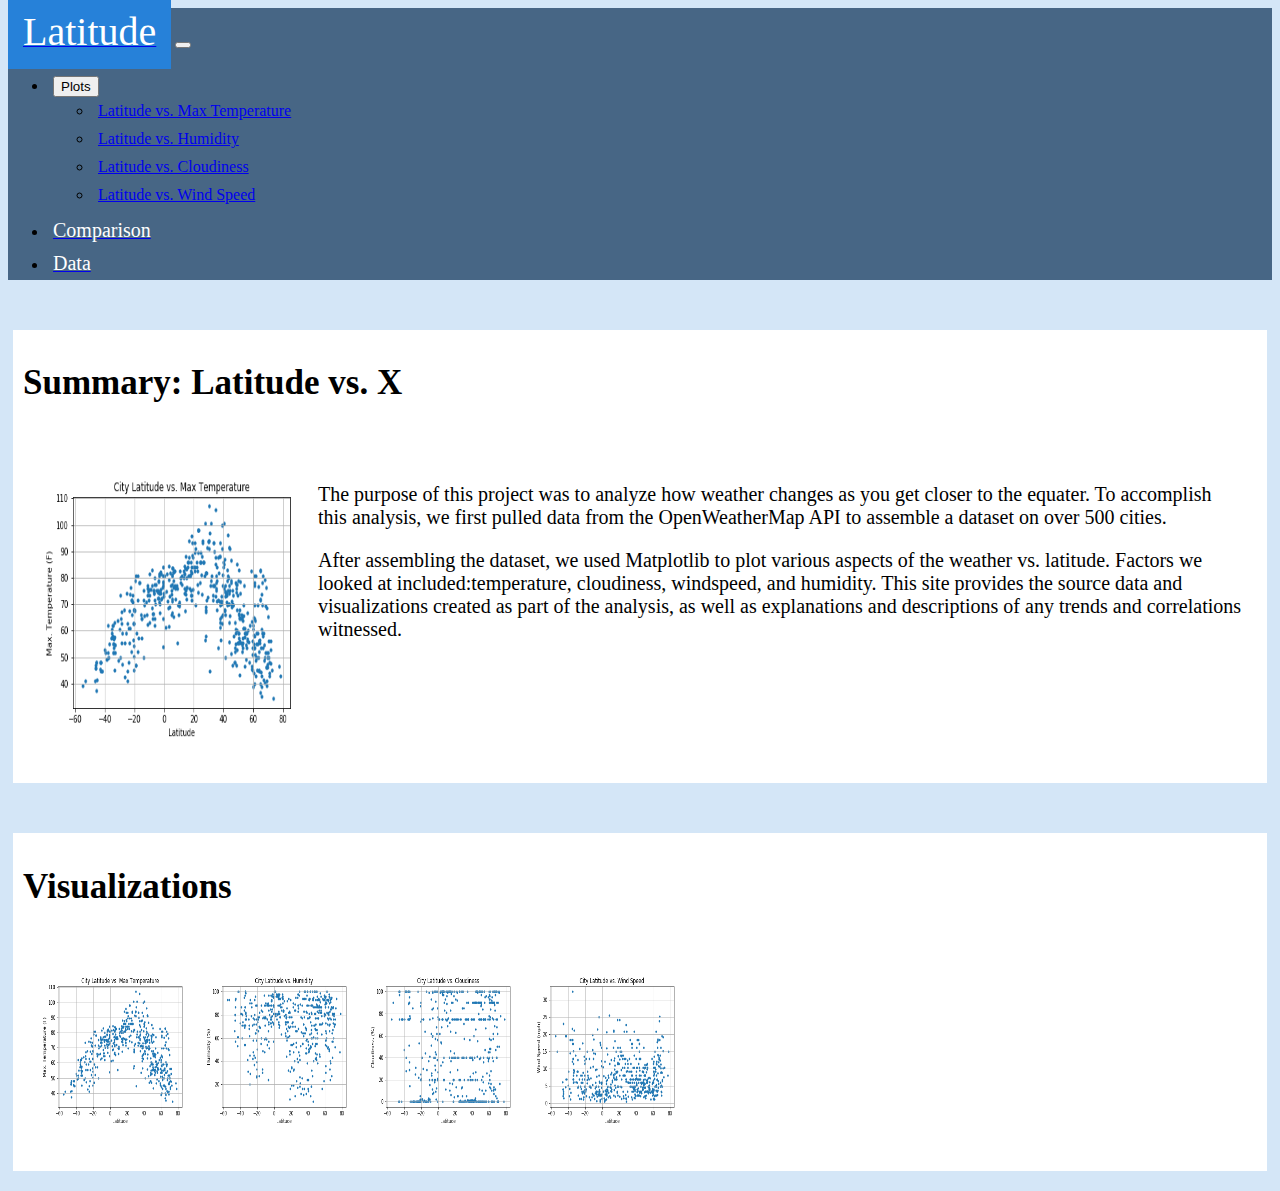
<file: index.html>
<!doctype html>

<html lang="en">

<head>
    <meta charset="utf-8">
	<meta name="viewport" content="width=device-width, initial-scale=1, shrink-to-fit=no">
	<meta http-equiv="X-UA-Compatible" content="IE=edge,chrome=1" />
    <title>Bootstrap Visualization Dashboard</title>
    <meta content='width=device-width, initial-scale=1.0, maximum-scale=1.0, user-scalable=0' name='viewport' />

    <!-- Bootstrap -->
    <link rel="stylesheet" href="https://stackpath.bootstrapcdn.com/bootstrap/4.1.3/css/bootstrap.min.css" integrity="sha384-MCw98/SFnGE8fJT3GXwEOngsV7Zt27NXFoaoApmYm81iuXoPkFOJwJ8ERdknLPMO" crossorigin="anonymous">
    <!-- Fonts -->
    <link href="http://maxcdn.bootstrapcdn.com/font-awesome/4.2.0/css/font-awesome.min.css" rel="stylesheet">
    <link rel="stylesheet" href="style.css">
</head>
 
<body>
    <div class="container-fluid">
        <nav class="navbar navbar-inverse">
            <div class="container-fluid">
                <div class="navbar-header">
                    <a class="navbar-brand" href="./index.html"><span class="latitude">Latitude</a>
                    <button class="navbar-toggler" type="button" data-toggle="collapse" data-target="#navbarNavDropdown" aria-controls=" navbarNavDropdown" aria-expanded="false" aria-label="Toggle navigation">
                    <span class="navbar-toggler-icon"></span>
                    </button>
                </div>
                <ul class="nav navbar-nav navbar-right">
                    <li>
                        <div class="dropdown">
                            <button class="btn btn-primary dropdown-toggle" type="button" data-toggle="dropdown">Plots
                            <span class="caret"></span></button> 
                            <ul class="dropdown-menu">
                                <li><a href="./latitude_vs_temp.html">Latitude vs. Max Temperature</a></li>
                                <li><a href="./latitude_vs_humidity.html">Latitude vs. Humidity</a></li>
                                <li><a href="./latitude_vs_cloudiness.html">Latitude vs. Cloudiness</a></li>
                                <li><a href="./latitude_vs_windspeed.html">Latitude vs. Wind Speed</a></li>
                            </ul>
                        </div>
                    </li>
                    <li>
                        <a class="nav-link" href="./comparisons.html"><span class="c-d">Comparison</a>
                    </li>
                    <li>
                        <a class="nav-link" href="./weather_data.html"><span class="c-d">Data</a>
                    </li>
                </ul>
            </div>
        </nav>
        
        <div class="content">
            <div class="container-fluid">
                <div class="row">
                    <div class="col-sm-12 col-md-8">
                        <div class="box">
                            <div class="page-header">
                                <h1 class="title">Summary: Latitude vs. X</h1>
                            </div>
                            <div class="box">
                                <img src="Resources/temp.png" alt="Latitude vs. Max Temperature" height="280" width="280" align="left">
                                <p class="category"> The purpose of this project was to analyze how weather changes as you get closer to the equater. To accomplish this analysis, we first pulled data from the OpenWeatherMap API to assemble a dataset on over 500 cities.
                                </p>
                                <p class="category">After assembling the dataset, we used Matplotlib to plot various aspects of the weather vs. latitude. Factors we looked at included:temperature, cloudiness, windspeed, and humidity. This site provides the source data and visualizations created as part of the analysis, as well as explanations and descriptions of any trends and correlations witnessed.
                                </p>
                            </div>
                        </div>
                    </div>

                    <div class="col-sm-12 col-md-4">
                        <div class="box">
                            <div class="page-header">
                                <h1 class="title">Visualizations</h1>
                            </div>
                            <div class="box">
                               <a href="latitude_vs_temp.html"><img src="Resources/temp.png" alt="Latitude vs. Max Temperature" height="160" width="160"></a>
                               <a href="latitude_vs_humidity.html"><img src="Resources/humid.png" alt="Latitude vs. Humidity" height="160" width="160"></a>
                               <a href="latitude_vs_cloudiness.html"><img src="Resources/cloud.png" alt="Latitude vs. Cloudiness" height="160" width="160"></a>
                               <a href="latitude_vs_windspeed.html"><img src="Resources/wind.png" alt="Latitude vs. Wind Speed" height="160" width="160"></a>
                            </div>
                        </div>
                    </div>
                </div>
            </div>
        </div>
    </div>
<!-- Bootstrap JS -->
  <script src="https://code.jquery.com/jquery-3.2.1.slim.min.js" integrity="sha384-KJ3o2DKtIkvYIK3UENzmM7KCkRr/rE9/Qpg6aAZGJwFDMVNA/GpGFF93hXpG5KkN"
    crossorigin="anonymous"></script>
  <script src="https://cdnjs.cloudflare.com/ajax/libs/popper.js/1.12.9/umd/popper.min.js" integrity="sha384-ApNbgh9B+Y1QKtv3Rn7W3mgPxhU9K/ScQsAP7hUibX39j7fakFPskvXusvfa0b4Q"
    crossorigin="anonymous"></script>
  <script src="https://maxcdn.bootstrapcdn.com/bootstrap/4.0.0/js/bootstrap.min.js" integrity="sha384-JZR6Spejh4U02d8jOt6vLEHfe/JQGiRRSQQxSfFWpi1MquVdAyjUar5+76PVCmYl"
    crossorigin="anonymous"></script>
</body>
     
</html>
</file>
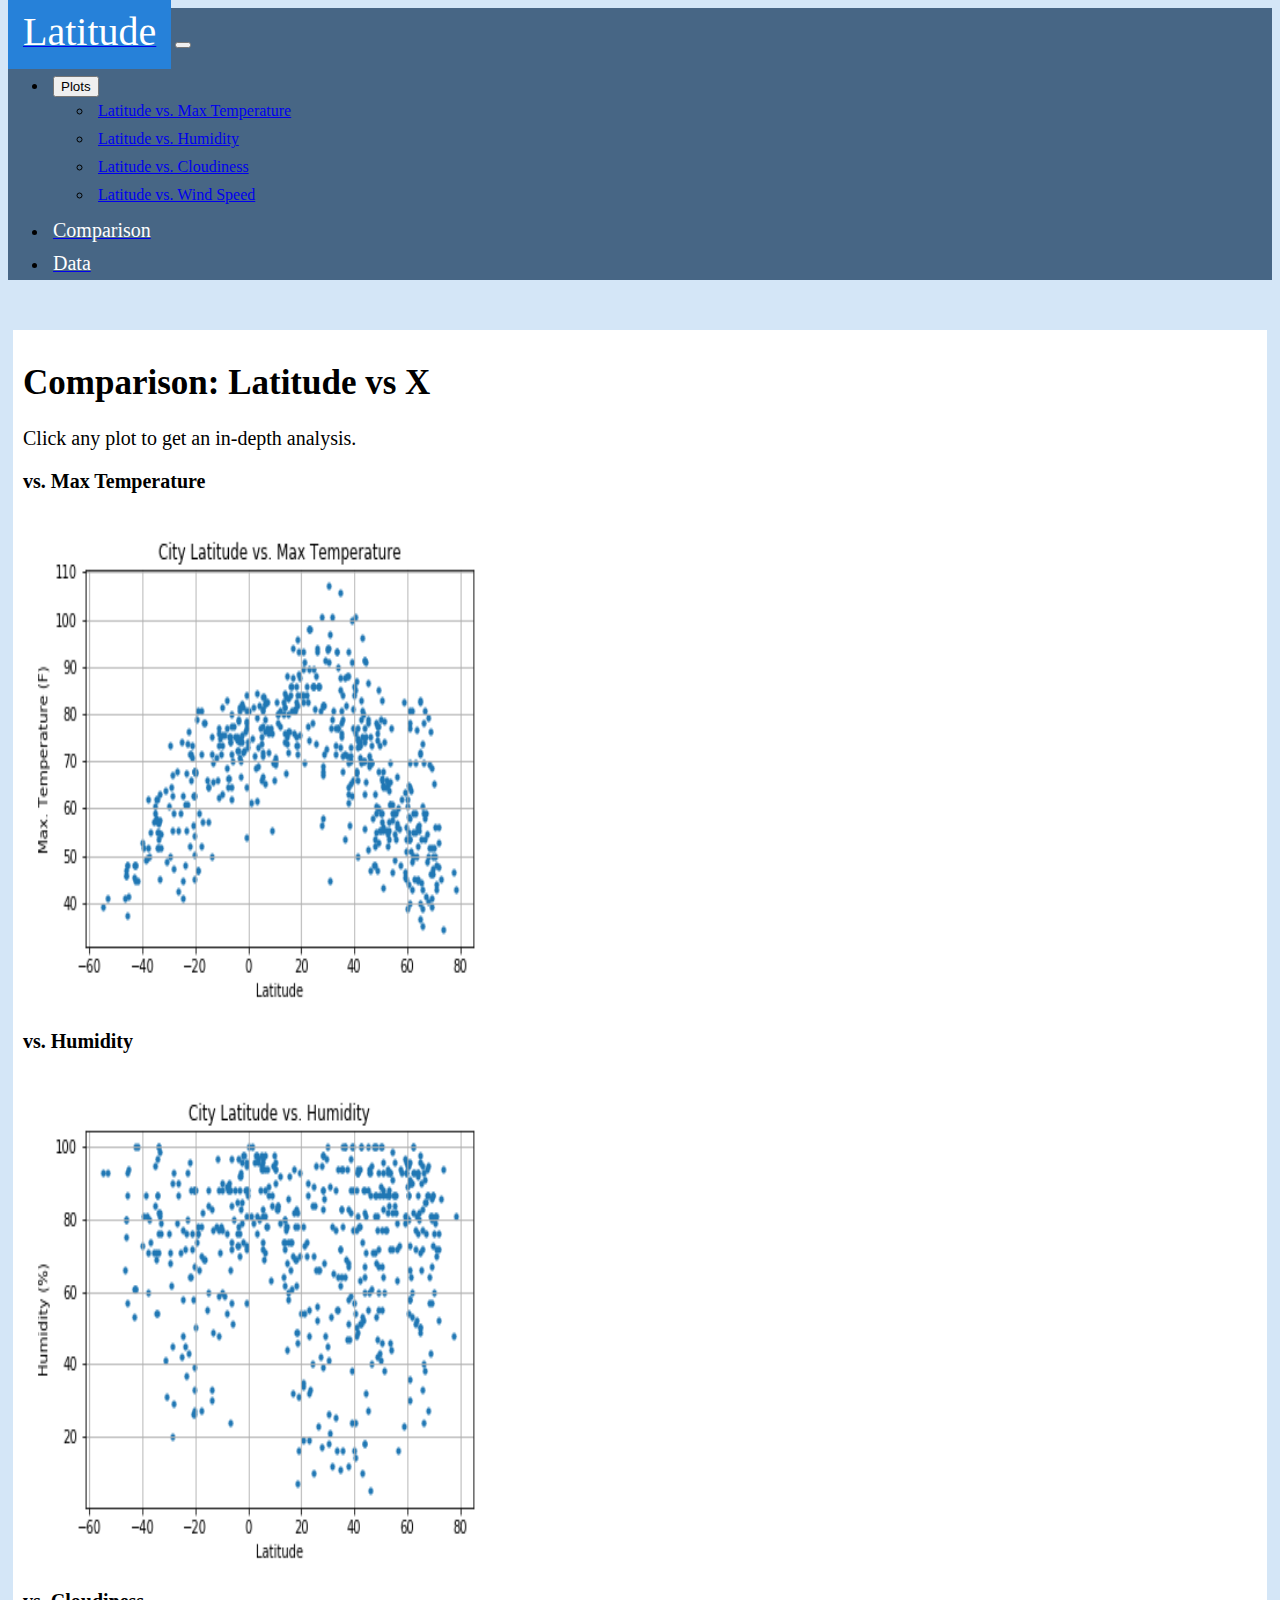
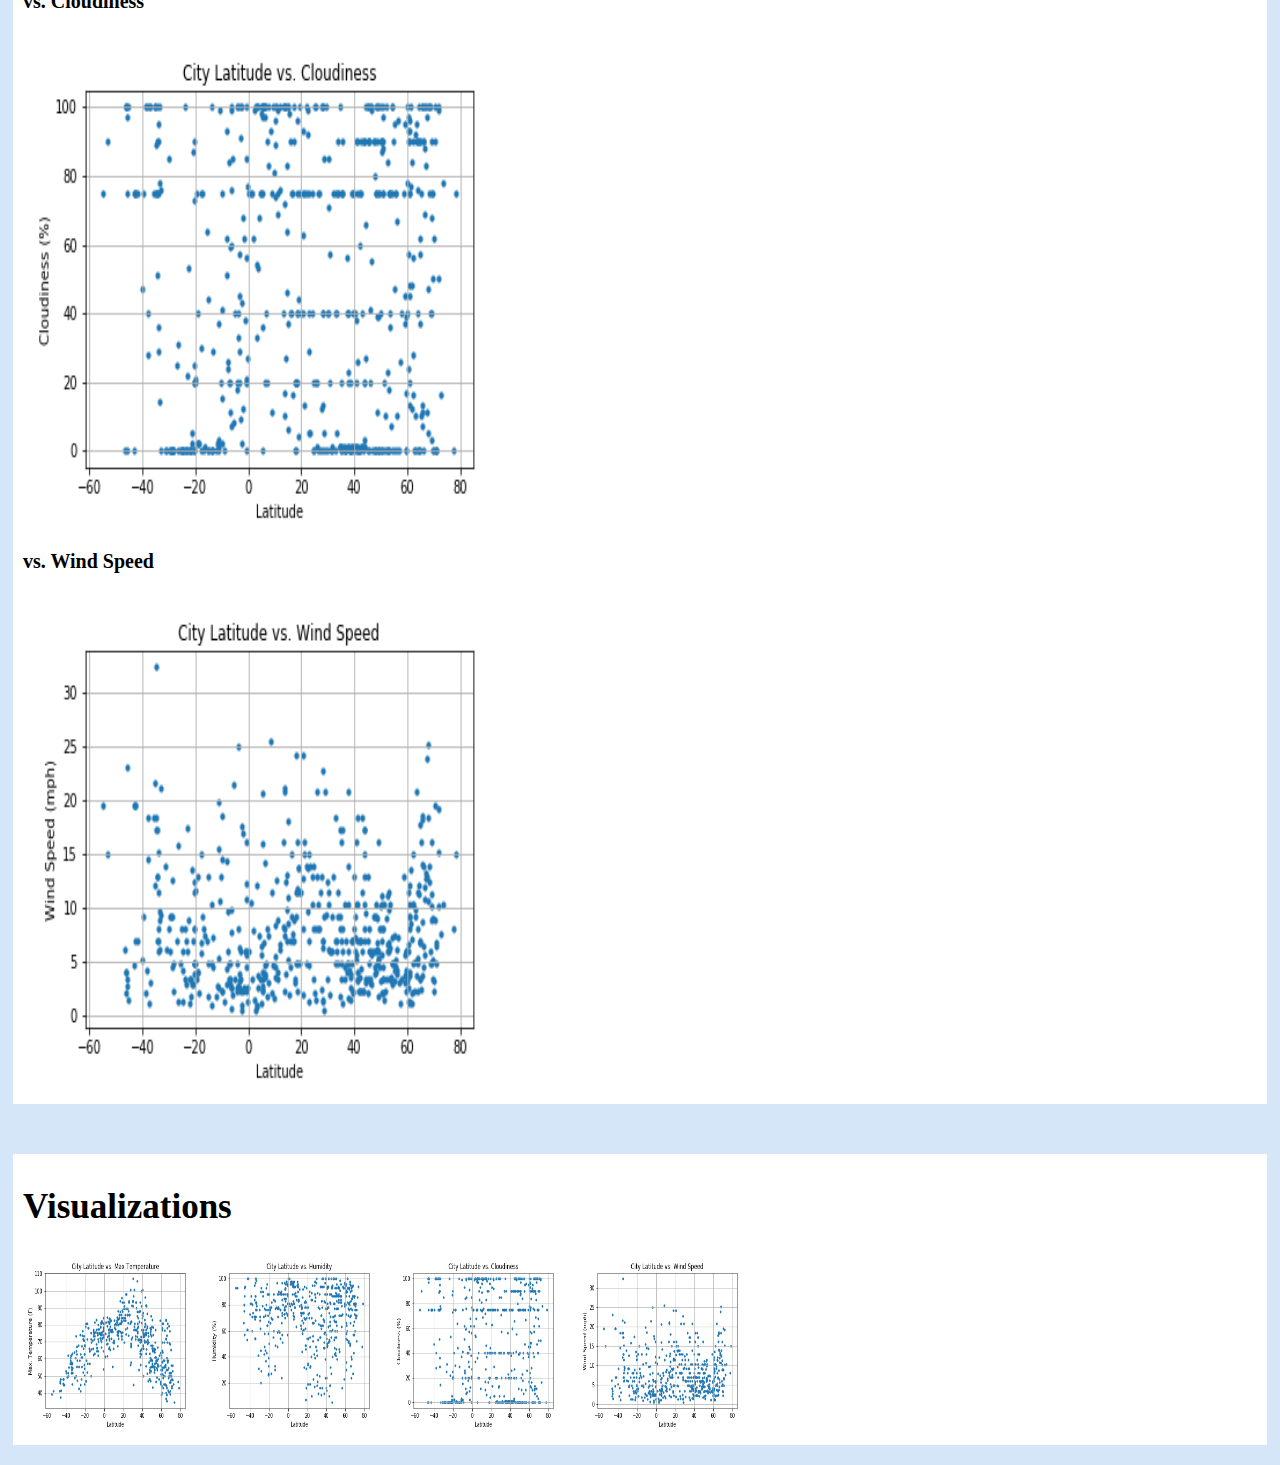
<file: comparisons.html>
<!doctype html>

<html lang="en">

<head>
    <meta charset="utf-8">
	<meta name="viewport" content="width=device-width, initial-scale=1, shrink-to-fit=no">
	<meta http-equiv="X-UA-Compatible" content="IE=edge,chrome=1" />
    <title>Bootstrap Visualization Dashboard</title>
    <meta content='width=device-width, initial-scale=1.0, maximum-scale=1.0, user-scalable=0' name='viewport' />

    <!-- Bootstrap -->
	<link rel="stylesheet" href="https://stackpath.bootstrapcdn.com/bootstrap/4.1.3/css/bootstrap.min.css" integrity="sha384-MCw98/SFnGE8fJT3GXwEOngsV7Zt27NXFoaoApmYm81iuXoPkFOJwJ8ERdknLPMO" crossorigin="anonymous">
    <!-- Fonts -->
    <link href="http://maxcdn.bootstrapcdn.com/font-awesome/4.2.0/css/font-awesome.min.css" rel="stylesheet">
    <link rel="stylesheet" href="style.css">
</head>
 
<body>
    <div class="container-fluid">
        <nav class="navbar navbar-inverse">
            <div class="container-fluid">
                <div class="navbar-header">
                    <a class="navbar-brand" href="./index.html"><span class="latitude">Latitude</a>
                    <button class="navbar-toggler" type="button" data-toggle="collapse" data-target="#navbarNavDropdown" aria-controls=" navbarNavDropdown" aria-expanded="false" aria-label="Toggle navigation">
                    <span class="navbar-toggler-icon"></span>
                    </button>
                </div>
                <ul class="nav navbar-nav navbar-right">
                    <li>
                        <div class="dropdown">
                            <button class="btn btn-primary dropdown-toggle" type="button" data-toggle="dropdown">Plots
                            <span class="caret"></span></button> 
                            <ul class="dropdown-menu">
                                <li><a href="./latitude_vs_temp.html">Latitude vs. Max Temperature</a></li>
                                <li><a href="./latitude_vs_humidity.html">Latitude vs. Humidity</a></li>
                                <li><a href="./latitude_vs_cloudiness.html">Latitude vs. Cloudiness</a></li>
                                <li><a href="./latitude_vs_windspeed.html">Latitude vs. Wind Speed</a></li>
                            </ul>
                        </div>
                    </li>
                    <li>
                        <a class="nav-link" href="./comparisons.html"><span class="c-d">Comparison</a>
                    </li>
                    <li>
                        <a class="nav-link" href="./weather_data.html"><span class="c-d">Data</a>
                    </li>
                </ul>
            </div>
        </nav>
        
        <div class="content">
            <div class="container-fluid">
                <div class="row">
                    <div class="col-sm-12 col-md-8">
                        <div class="box">
                            <div class="header">
                                <h1 class="title">Comparison: Latitude vs X</h1>
								<p class="category">Click any plot to get an in-depth analysis.</p>
                            </div>
							<div class="content">
                        		<div class="row">
                        			<div class="col-xs-12 col-sm-12 col-md-6">
	                					<h2>vs. Max Temperature</h2>
	              						<a href="./latitude_vs_temp.html"><img class="img-fluid" src="./Resources/temp.png" alt="Latitude vs. Max Temperature" height="500" width="500"></a>
	           						</div>
	           						<div class="col-xs-12 col-sm-12 col-md-6">
	              						<h2>vs. Humidity</h2>
	              						<a href="./latitude_vs_humidity.html"><img class="img-fluid" src="./Resources/humid.png" alt="Latitude vs. Humidity" height="500" width="500"></a>
	           						</div>
	            					<div class="col-xs-12 col-sm-12 col-md-6">
	               						<h2>vs. Cloudiness</h2>
	               						<a href="./latitude_vs_cloudiness.html"><img class="img-fluid" src="./Resources/cloud.png" alt="Latitude   vs. Cloudiness" height="500" width="500"></a>
	            					</div>
	            					<div class="col-xs-12 col-sm-12 col-md-6">
	               						<h2>vs. Wind Speed</h2>
								 		<a href="./latitude_vs_windspeed.html"><img class="img-fluid" src="./Resources/wind.png" alt="Latitude vs. Wind Speed" height="500" width="500"></a>
									</div>	 
	          					</div>
	          				</div>
                        </div>
                    </div>

                    <div class="col-sm-12 col-md-4">
                        <div class="box">
                            <div class="header">
                                <h1 class="title">Visualizations</h1>
                            </div>
                            <div class="content">
                               <a href="./latitude_vs_temp.html"><img src="./Resources/temp.png" alt="Latitude vs. Max Temperature" height="180" width="180"></a>
	                           <a href="./latitude_vs_humidity.html"><img src="./Resources/humid.png" alt="Latitude vs. Humidity" height="180" width="180"></a>
	                           <a href="./latitude_vs_cloudiness.html"><img src="./Resources/cloud.png" alt="Latitude vs. Cloudiness" height="180" width="180"></a>
	                           <a href="./latitude_vs_windspeed.html"><img src="./Resources/wind.png" alt="Latitude vs. Wind Speed" height="180" width="180"></a>
                            </div>
                        </div>
                    </div>
                </div>
            </div>
        </div>
    </div>
<!-- Bootstrap JS -->
  <script src="https://code.jquery.com/jquery-3.2.1.slim.min.js" integrity="sha384-KJ3o2DKtIkvYIK3UENzmM7KCkRr/rE9/Qpg6aAZGJwFDMVNA/GpGFF93hXpG5KkN"
    crossorigin="anonymous"></script>
  <script src="https://cdnjs.cloudflare.com/ajax/libs/popper.js/1.12.9/umd/popper.min.js" integrity="sha384-ApNbgh9B+Y1QKtv3Rn7W3mgPxhU9K/ScQsAP7hUibX39j7fakFPskvXusvfa0b4Q"
    crossorigin="anonymous"></script>
  <script src="https://maxcdn.bootstrapcdn.com/bootstrap/4.0.0/js/bootstrap.min.js" integrity="sha384-JZR6Spejh4U02d8jOt6vLEHfe/JQGiRRSQQxSfFWpi1MquVdAyjUar5+76PVCmYl"
    crossorigin="anonymous"></script>	    
</body>
     
</html>
</file>
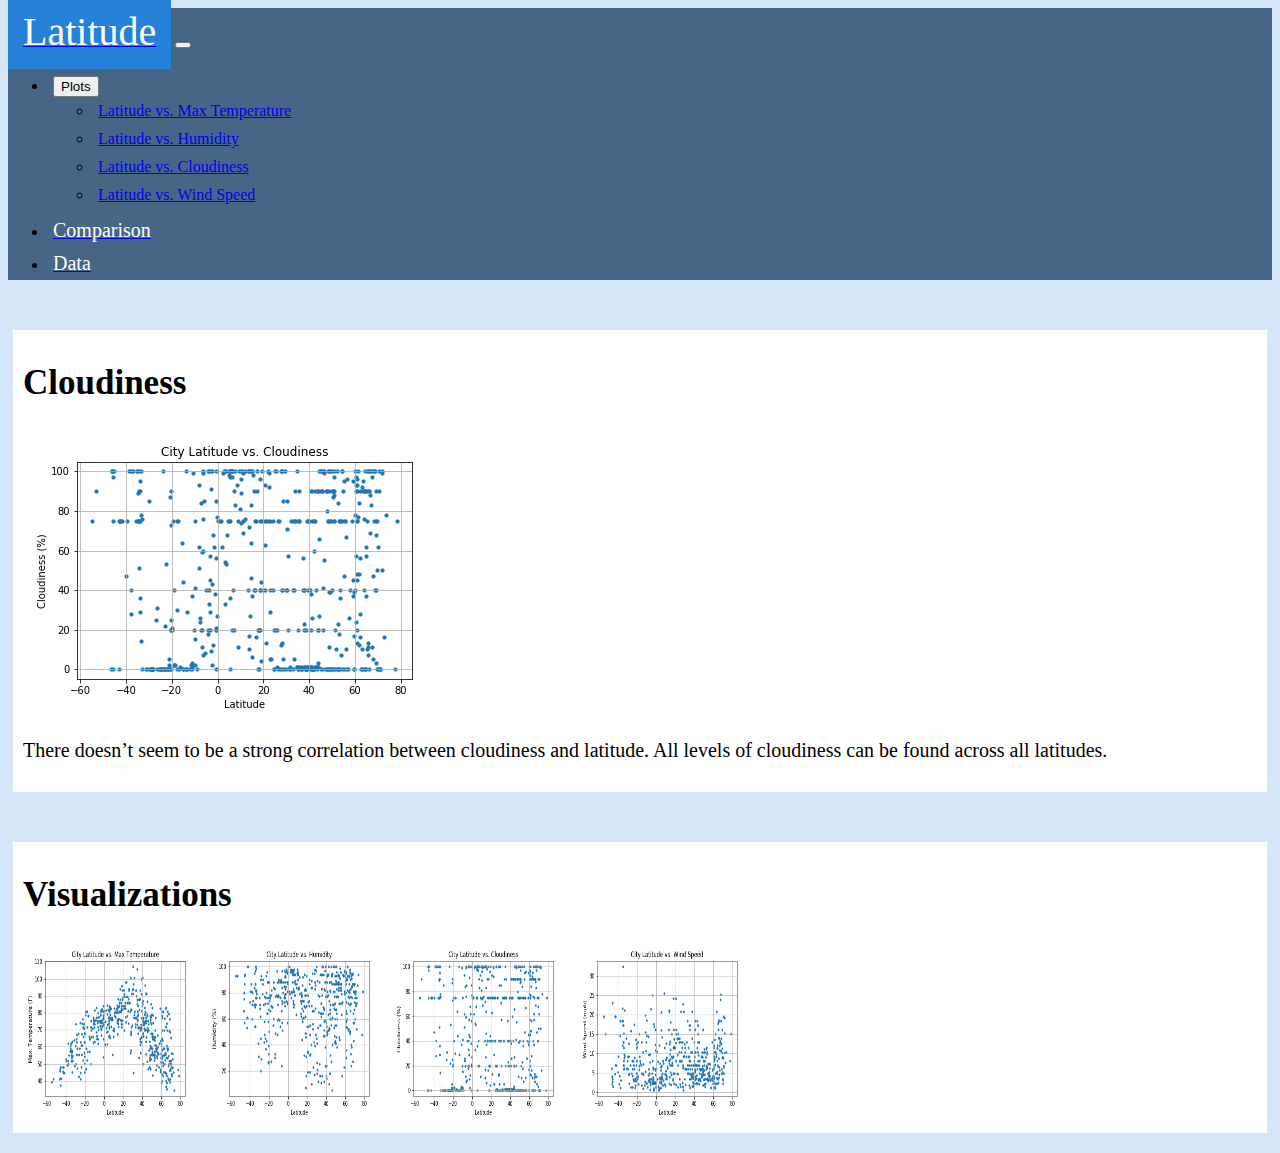
<file: latitude_vs_cloudiness.html>
<!doctype html>

<html lang="en">

<head>
    <meta charset="utf-8">
	<meta name="viewport" content="width=device-width, initial-scale=1, shrink-to-fit=no">
	<meta http-equiv="X-UA-Compatible" content="IE=edge,chrome=1" />
    <title>Bootstrap Visualization Dashboard</title>
    <meta content='width=device-width, initial-scale=1.0, maximum-scale=1.0, user-scalable=0' name='viewport' />

    <!-- Bootstrap -->
	<link rel="stylesheet" href="https://stackpath.bootstrapcdn.com/bootstrap/4.1.3/css/bootstrap.min.css" integrity="sha384-MCw98/SFnGE8fJT3GXwEOngsV7Zt27NXFoaoApmYm81iuXoPkFOJwJ8ERdknLPMO" crossorigin="anonymous">
    <!-- Fonts -->
    <link href="http://maxcdn.bootstrapcdn.com/font-awesome/4.2.0/css/font-awesome.min.css" rel="stylesheet">
    <link rel="stylesheet" href="style.css">
</head>
 
<body>
    <div class="container-fluid">
        <nav class="navbar navbar-inverse">
            <div class="container-fluid">
                <div class="navbar-header">
                    <a class="navbar-brand" href="./index.html"><span class="latitude">Latitude</a>
                    <button class="navbar-toggler" type="button" data-toggle="collapse" data-target="#navbarNavDropdown" aria-controls=" navbarNavDropdown" aria-expanded="false" aria-label="Toggle navigation">
                    <span class="navbar-toggler-icon"></span>
                    </button>
                </div>
                <ul class="nav navbar-nav navbar-right">
                    <li>
                        <div class="dropdown">
                            <button class="btn btn-primary dropdown-toggle" type="button" data-toggle="dropdown">Plots
                            <span class="caret"></span></button> 
                            <ul class="dropdown-menu">
                                <li><a href="./latitude_vs_temp.html">Latitude vs. Max Temperature</a></li>
                                <li><a href="./latitude_vs_humidity.html">Latitude vs. Humidity</a></li>
                                <li><a href="./latitude_vs_cloudiness.html">Latitude vs. Cloudiness</a></li>
                                <li><a href="./latitude_vs_windspeed.html">Latitude vs. Wind Speed</a></li>
                            </ul>
                        </div>
                    </li>
                    <li>
                        <a class="nav-link" href="./comparisons.html"><span class="c-d">Comparison</a>
                    </li>
                    <li>
                        <a class="nav-link" href="./weather_data.html"><span class="c-d">Data</a>
                    </li>
                </ul>
            </div>
        </nav>
        
        <div class="content">
            <div class="container-fluid">
                <div class="row">
                    <div class="col-sm-12 col-md-8">
                        <div class="box">
                            <div class="header">
                                <h1 class="title">Cloudiness</h1>
                            </div>
                            <div class="content">
                               <img src="./Resources/cloud.png" alt="Latitude vs. Max Temperature" class="img-responsive">
	                           <p class="category">There doesn’t seem to be a strong correlation between cloudiness and latitude. All levels of cloudiness can be found across all latitudes.
                                </p>
                            </div>
                        </div>
                    </div>

                    <div class="col-sm-12 col-md-4">
                        <div class="box">
                            <div class="header">
                                <h1 class="title">Visualizations</h1>
                            </div>
                            <div class="content">
                               <a href="./latitude_vs_temp.html"><img src="./Resources/temp.png" alt="Latitude vs. Max Temperature" height="180" width="180"></a>
	                           <a href="./latitude_vs_humidity.html"><img src="./Resources/humid.png" alt="Latitude vs. Humidity" height="180" width="180"></a>
	                           <a href="./latitude_vs_cloudiness.html"><img src="./Resources/cloud.png" alt="Latitude vs. Cloudiness" height="180" width="180"></a>
	                           <a href="./latitude_vs_windspeed.html"><img src="./Resources/wind.png" alt="Latitude vs. Wind Speed" height="180" width="180"></a>
                            </div>
                        </div>
                    </div>
                </div>
            </div>
        </div>
    </div>
<!-- Bootstrap JS -->
  <script src="https://code.jquery.com/jquery-3.2.1.slim.min.js" integrity="sha384-KJ3o2DKtIkvYIK3UENzmM7KCkRr/rE9/Qpg6aAZGJwFDMVNA/GpGFF93hXpG5KkN"
    crossorigin="anonymous"></script>
  <script src="https://cdnjs.cloudflare.com/ajax/libs/popper.js/1.12.9/umd/popper.min.js" integrity="sha384-ApNbgh9B+Y1QKtv3Rn7W3mgPxhU9K/ScQsAP7hUibX39j7fakFPskvXusvfa0b4Q"
    crossorigin="anonymous"></script>
  <script src="https://maxcdn.bootstrapcdn.com/bootstrap/4.0.0/js/bootstrap.min.js" integrity="sha384-JZR6Spejh4U02d8jOt6vLEHfe/JQGiRRSQQxSfFWpi1MquVdAyjUar5+76PVCmYl"
    crossorigin="anonymous"></script>	    
</body>
     
</html>
</file>
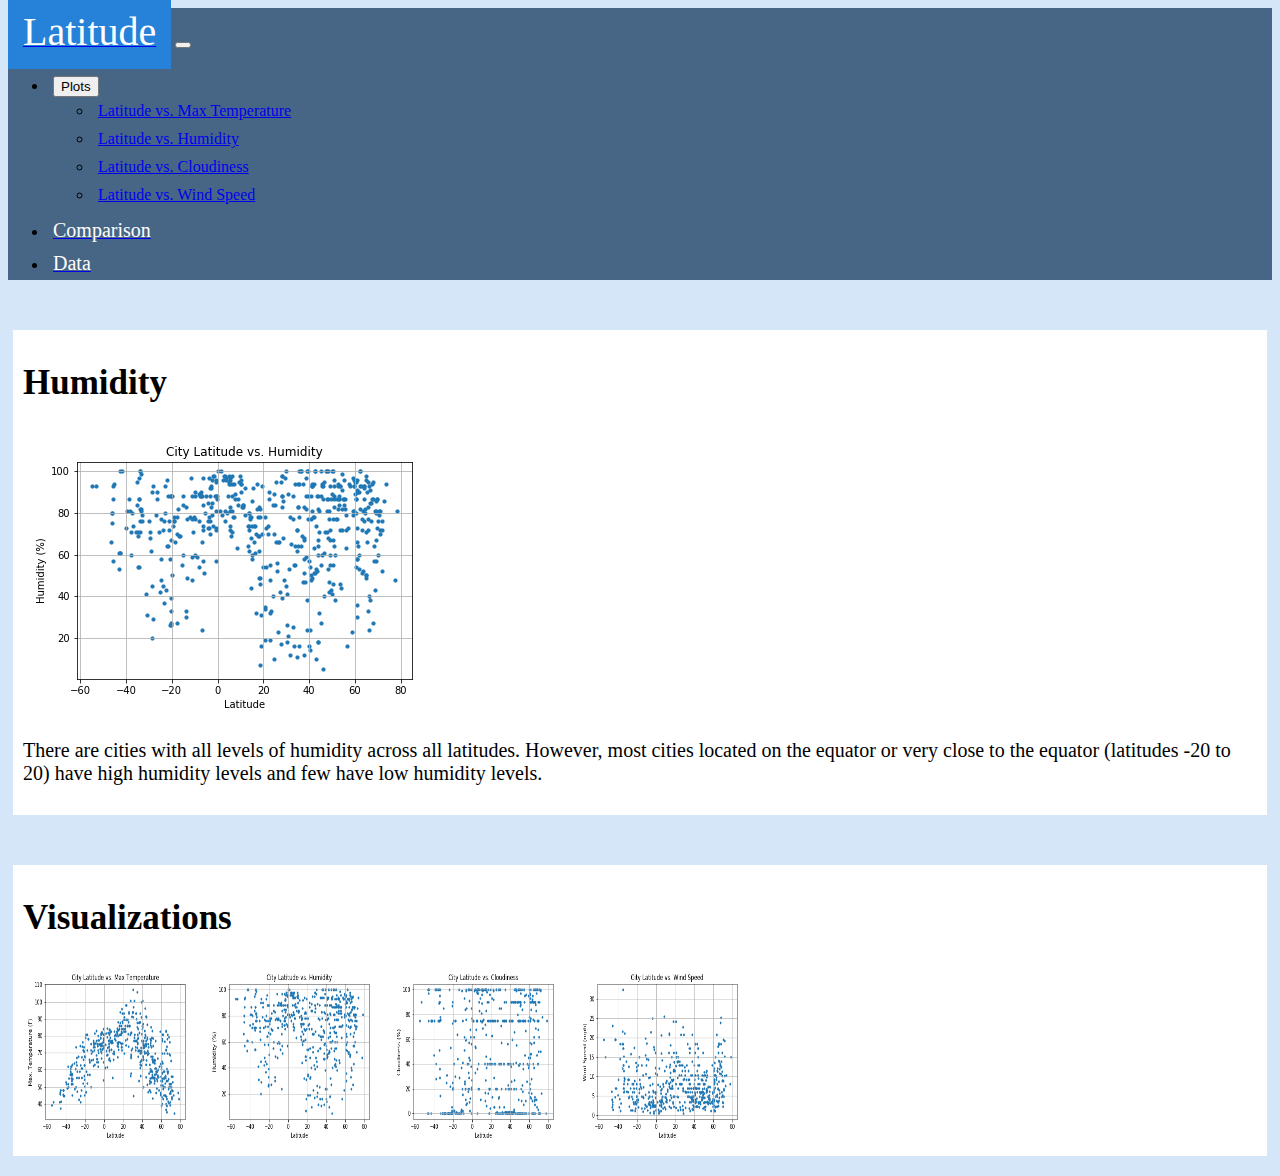
<file: latitude_vs_humidity.html>
<!doctype html>

<html lang="en">

<head>
    <meta charset="utf-8">
	<meta name="viewport" content="width=device-width, initial-scale=1, shrink-to-fit=no">
	<meta http-equiv="X-UA-Compatible" content="IE=edge,chrome=1" />
    <title>Bootstrap Visualization Dashboard</title>
    <meta content='width=device-width, initial-scale=1.0, maximum-scale=1.0, user-scalable=0' name='viewport' />

    <!-- Bootstrap -->
	<link rel="stylesheet" href="https://stackpath.bootstrapcdn.com/bootstrap/4.1.3/css/bootstrap.min.css" integrity="sha384-MCw98/SFnGE8fJT3GXwEOngsV7Zt27NXFoaoApmYm81iuXoPkFOJwJ8ERdknLPMO" crossorigin="anonymous">
    <!-- Fonts -->
    <link href="http://maxcdn.bootstrapcdn.com/font-awesome/4.2.0/css/font-awesome.min.css" rel="stylesheet">
    <link rel="stylesheet" href="style.css">
</head>
 
<body>
    <div class="container-fluid">
        <nav class="navbar navbar-inverse">
            <div class="container-fluid">
                <div class="navbar-header">
                    <a class="navbar-brand" href="./index.html"><span class="latitude">Latitude</a>
                    <button class="navbar-toggler" type="button" data-toggle="collapse" data-target="#navbarNavDropdown" aria-controls=" navbarNavDropdown" aria-expanded="false" aria-label="Toggle navigation">
                    <span class="navbar-toggler-icon"></span>
                    </button>
                </div>
                <ul class="nav navbar-nav navbar-right">
                    <li>
                        <div class="dropdown">
                            <button class="btn btn-primary dropdown-toggle" type="button" data-toggle="dropdown">Plots
                            <span class="caret"></span></button> 
                            <ul class="dropdown-menu">
                                <li><a href="./latitude_vs_temp.html">Latitude vs. Max Temperature</a></li>
                                <li><a href="./latitude_vs_humidity.html">Latitude vs. Humidity</a></li>
                                <li><a href="./latitude_vs_cloudiness.html">Latitude vs. Cloudiness</a></li>
                                <li><a href="./latitude_vs_windspeed.html">Latitude vs. Wind Speed</a></li>
                            </ul>
                        </div>
                    </li>
                    <li>
                        <a class="nav-link" href="./comparisons.html"><span class="c-d">Comparison</a>
                    </li>
                    <li>
                        <a class="nav-link" href="./weather_data.html"><span class="c-d">Data</a>
                    </li>
                </ul>
            </div>
        </nav>
        
        <div class="content">
            <div class="container-fluid">
                <div class="row">
                    <div class="col-sm-12 col-md-8">
                        <div class="box">
                            <div class="header">
                                <h1 class="title">Humidity</h1>
                            </div>
                            <div class="content">
                               <img src="./Resources/humid.png" alt="Latitude vs. Max Temperature" class="img-responsive">
	                           <p class="category">There are cities with all levels of humidity across all latitudes. However, most cities located on the equator or very close to the equator (latitudes -20 to 20) have high humidity levels and few have low humidity levels.
                                </p>
                            </div>
                        </div>
                    </div>

                    <div class="col-sm-12 col-md-4">
                        <div class="box">
                            <div class="header">
                                <h1 class="title">Visualizations</h1>
                            </div>
                            <div class="content">
                               <a href="./latitude_vs_temp.html"><img src="./Resources/temp.png" alt="Latitude vs. Max Temperature" height="180" width="180"></a>
	                           <a href="./latitude_vs_humidity.html"><img src="./Resources/humid.png" alt="Latitude vs. Humidity" height="180" width="180"></a>
	                           <a href="./latitude_vs_cloudiness.html"><img src="./Resources/cloud.png" alt="Latitude vs. Cloudiness" height="180" width="180"></a>
	                           <a href="./latitude_vs_windspeed.html"><img src="./Resources/wind.png" alt="Latitude vs. Wind Speed" height="180" width="180"></a>
                            </div>
                        </div>
                    </div>
                </div>
            </div>
        </div>
    </div>
<!-- Bootstrap JS -->
  <script src="https://code.jquery.com/jquery-3.2.1.slim.min.js" integrity="sha384-KJ3o2DKtIkvYIK3UENzmM7KCkRr/rE9/Qpg6aAZGJwFDMVNA/GpGFF93hXpG5KkN"
    crossorigin="anonymous"></script>
  <script src="https://cdnjs.cloudflare.com/ajax/libs/popper.js/1.12.9/umd/popper.min.js" integrity="sha384-ApNbgh9B+Y1QKtv3Rn7W3mgPxhU9K/ScQsAP7hUibX39j7fakFPskvXusvfa0b4Q"
    crossorigin="anonymous"></script>
  <script src="https://maxcdn.bootstrapcdn.com/bootstrap/4.0.0/js/bootstrap.min.js" integrity="sha384-JZR6Spejh4U02d8jOt6vLEHfe/JQGiRRSQQxSfFWpi1MquVdAyjUar5+76PVCmYl"
    crossorigin="anonymous"></script>	    
</body>
     
</html>
</file>
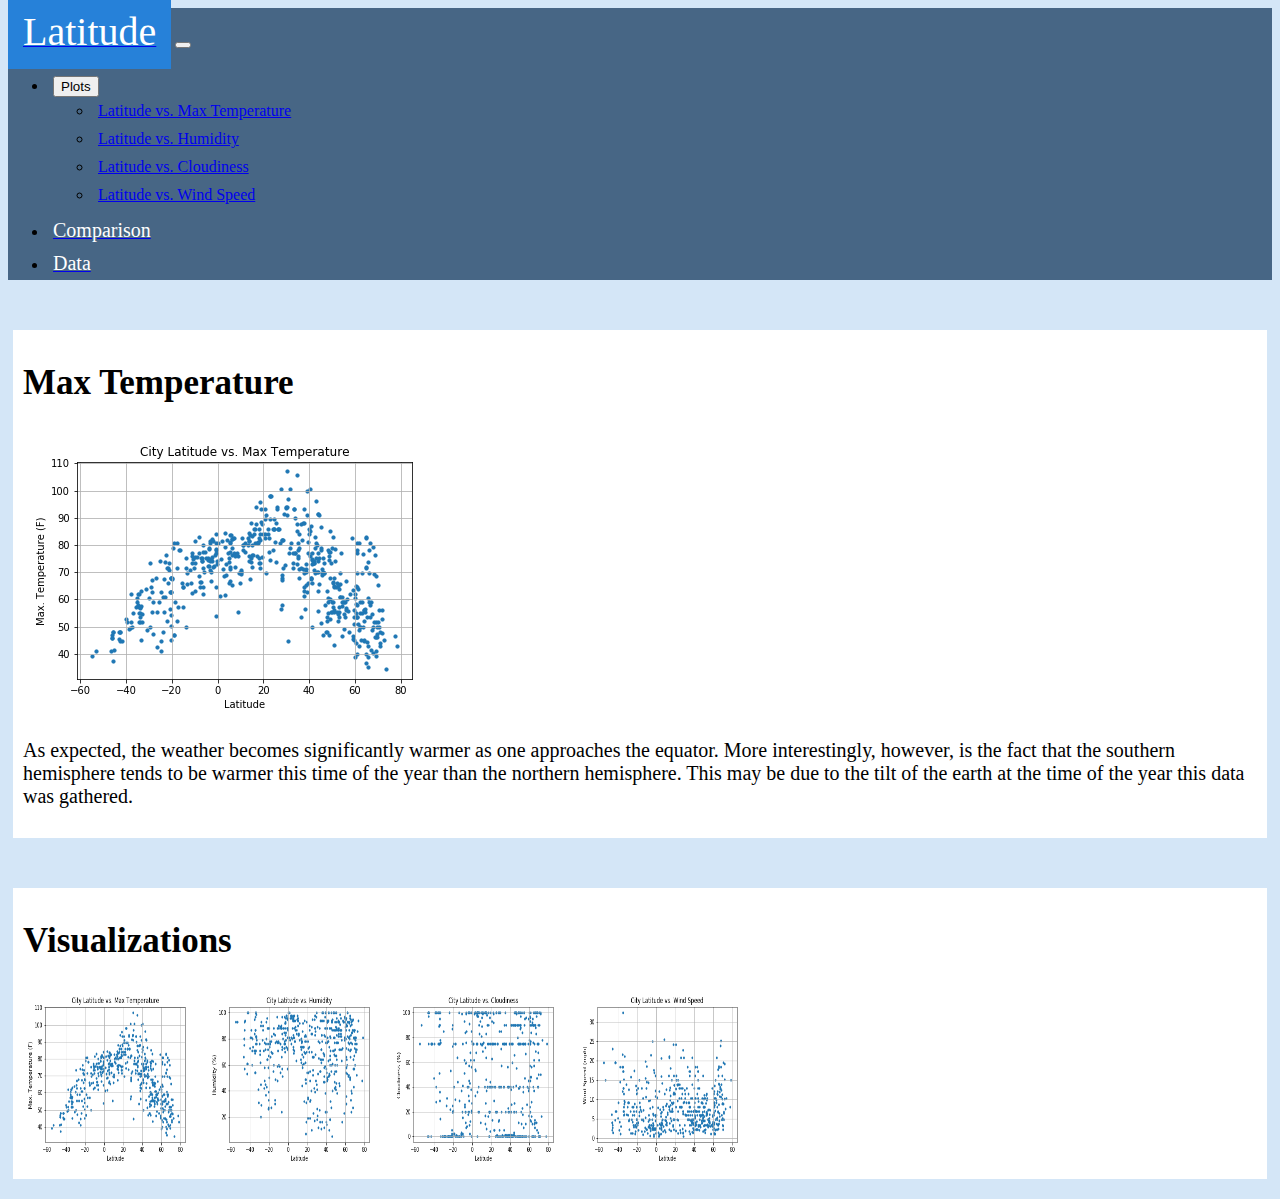
<file: latitude_vs_temp.html>
<!doctype html>

<html lang="en">

<head>
    <meta charset="utf-8">
	<meta name="viewport" content="width=device-width, initial-scale=1, shrink-to-fit=no">
	<meta http-equiv="X-UA-Compatible" content="IE=edge,chrome=1" />
    <title>Bootstrap Visualization Dashboard</title>
    <meta content='width=device-width, initial-scale=1.0, maximum-scale=1.0, user-scalable=0' name='viewport' />

    <!-- Bootstrap -->
	<link rel="stylesheet" href="https://stackpath.bootstrapcdn.com/bootstrap/4.1.3/css/bootstrap.min.css" integrity="sha384-MCw98/SFnGE8fJT3GXwEOngsV7Zt27NXFoaoApmYm81iuXoPkFOJwJ8ERdknLPMO" crossorigin="anonymous">
    <!-- Fonts -->
    <link href="http://maxcdn.bootstrapcdn.com/font-awesome/4.2.0/css/font-awesome.min.css" rel="stylesheet">
    <link rel="stylesheet" href="style.css">
</head>
 
<body>
    <div class="container-fluid">
        <nav class="navbar navbar-inverse">
            <div class="container-fluid">
                <div class="navbar-header">
                    <a class="navbar-brand" href="./index.html"><span class="latitude">Latitude</a>
                    <button class="navbar-toggler" type="button" data-toggle="collapse" data-target="#navbarNavDropdown" aria-controls=" navbarNavDropdown" aria-expanded="false" aria-label="Toggle navigation">
                    <span class="navbar-toggler-icon"></span>
                    </button>
                </div>
                <ul class="nav navbar-nav navbar-right">
                    <li>
                        <div class="dropdown">
                            <button class="btn btn-primary dropdown-toggle" type="button" data-toggle="dropdown">Plots
                            <span class="caret"></span></button> 
                            <ul class="dropdown-menu">
                                <li><a href="./latitude_vs_temp.html">Latitude vs. Max Temperature</a></li>
                                <li><a href="./latitude_vs_humidity.html">Latitude vs. Humidity</a></li>
                                <li><a href="./latitude_vs_cloudiness.html">Latitude vs. Cloudiness</a></li>
                                <li><a href="./latitude_vs_windspeed.html">Latitude vs. Wind Speed</a></li>
                            </ul>
                        </div>
                    </li>
                    <li>
                        <a class="nav-link" href="./comparisons.html"><span class="c-d">Comparison</a>
                    </li>
                    <li>
                        <a class="nav-link" href="./weather_data.html"><span class="c-d">Data</a>
                    </li>
                </ul>
            </div>
        </nav>
        
        <div class="content">
            <div class="container-fluid">
                <div class="row">
                    <div class="col-sm-12 col-md-8">
                        <div class="box">
                            <div class="header">
                                <h1 class="title">Max Temperature</h1>
                            </div>
                            <div class="content">
                               <img src="./Resources/temp.png" alt="Latitude vs. Max Temperature" class="img-responsive">
	                           <p class="category">As expected, the weather becomes significantly warmer as one approaches the equator. More interestingly, however, is the fact that the southern hemisphere tends to be warmer this time of the year than the northern hemisphere. This may be due to the tilt of the earth at the time of the year this data was gathered.
                                </p>
                            </div>
                        </div>
                    </div>

                    <div class="col-sm-12 col-md-4">
                        <div class="box">
                            <div class="header">
                                <h1 class="title">Visualizations</h1>
                            </div>
                            <div class="content">
                               <a href="./latitude_vs_temp.html"><img src="./Resources/temp.png" alt="Latitude vs. Max Temperature" height="180" width="180"></a>
	                           <a href="./latitude_vs_humidity.html"><img src="./Resources/humid.png" alt="Latitude vs. Humidity" height="180" width="180"></a>
	                           <a href="./latitude_vs_cloudiness.html"><img src="./Resources/cloud.png" alt="Latitude vs. Cloudiness" height="180" width="180"></a>
	                           <a href="./latitude_vs_windspeed.html"><img src="./Resources/wind.png" alt="Latitude vs. Wind Speed" height="180" width="180"></a>
                            </div>
                        </div>
                    </div>
                </div>
            </div>
        </div>
    </div>
<!-- Bootstrap JS -->
  <script src="https://code.jquery.com/jquery-3.2.1.slim.min.js" integrity="sha384-KJ3o2DKtIkvYIK3UENzmM7KCkRr/rE9/Qpg6aAZGJwFDMVNA/GpGFF93hXpG5KkN"
    crossorigin="anonymous"></script>
  <script src="https://cdnjs.cloudflare.com/ajax/libs/popper.js/1.12.9/umd/popper.min.js" integrity="sha384-ApNbgh9B+Y1QKtv3Rn7W3mgPxhU9K/ScQsAP7hUibX39j7fakFPskvXusvfa0b4Q"
    crossorigin="anonymous"></script>
  <script src="https://maxcdn.bootstrapcdn.com/bootstrap/4.0.0/js/bootstrap.min.js" integrity="sha384-JZR6Spejh4U02d8jOt6vLEHfe/JQGiRRSQQxSfFWpi1MquVdAyjUar5+76PVCmYl"
    crossorigin="anonymous"></script>	    
</body>
     
</html>
</file>
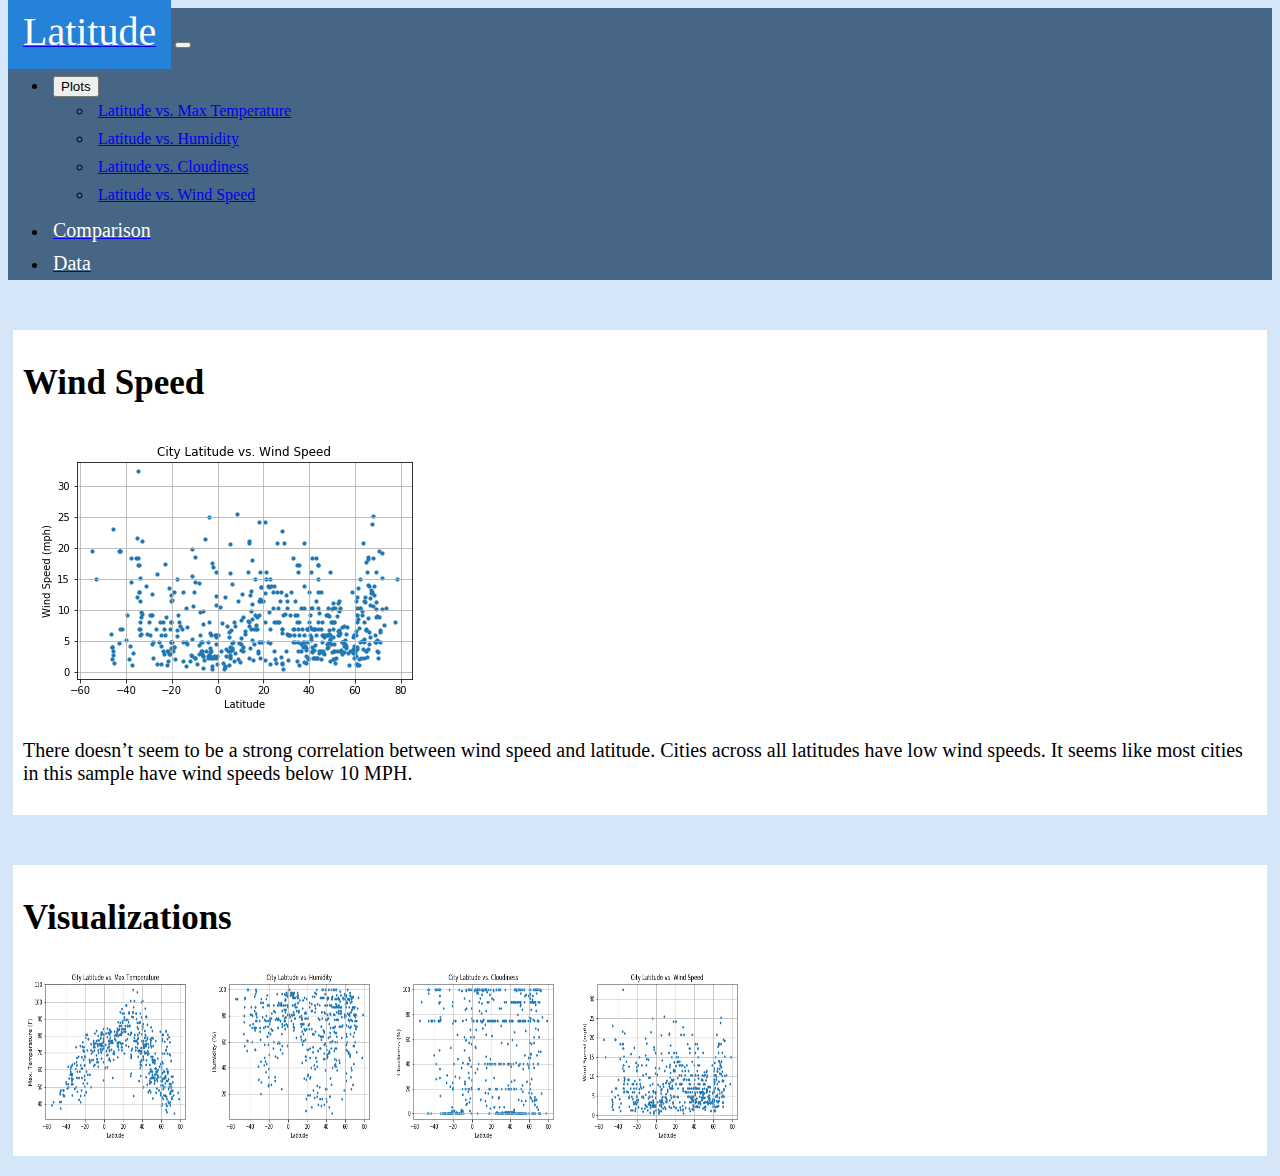
<file: latitude_vs_windspeed.html>
<!doctype html>

<html lang="en">

<head>
    <meta charset="utf-8">
	<meta name="viewport" content="width=device-width, initial-scale=1, shrink-to-fit=no">
	<meta http-equiv="X-UA-Compatible" content="IE=edge,chrome=1" />
    <title>Bootstrap Visualization Dashboard</title>
    <meta content='width=device-width, initial-scale=1.0, maximum-scale=1.0, user-scalable=0' name='viewport' />

    <!-- Bootstrap -->
	<link rel="stylesheet" href="https://stackpath.bootstrapcdn.com/bootstrap/4.1.3/css/bootstrap.min.css" integrity="sha384-MCw98/SFnGE8fJT3GXwEOngsV7Zt27NXFoaoApmYm81iuXoPkFOJwJ8ERdknLPMO" crossorigin="anonymous">
    <!-- Fonts -->
    <link href="http://maxcdn.bootstrapcdn.com/font-awesome/4.2.0/css/font-awesome.min.css" rel="stylesheet">
    <link rel="stylesheet" href="style.css">
</head>
 
<body>
    <div class="container-fluid">
        <nav class="navbar navbar-inverse">
            <div class="container-fluid">
                <div class="navbar-header">
                    <a class="navbar-brand" href="./index.html"><span class="latitude">Latitude</a>
                    <button class="navbar-toggler" type="button" data-toggle="collapse" data-target="#navbarNavDropdown" aria-controls=" navbarNavDropdown" aria-expanded="false" aria-label="Toggle navigation">
                    <span class="navbar-toggler-icon"></span>
                    </button>
                </div>
                <ul class="nav navbar-nav navbar-right">
                    <li>
                        <div class="dropdown">
                            <button class="btn btn-primary dropdown-toggle" type="button" data-toggle="dropdown">Plots
                            <span class="caret"></span></button> 
                            <ul class="dropdown-menu">
                                <li><a href="./latitude_vs_temp.html">Latitude vs. Max Temperature</a></li>
                                <li><a href="./latitude_vs_humidity.html">Latitude vs. Humidity</a></li>
                                <li><a href="./latitude_vs_cloudiness.html">Latitude vs. Cloudiness</a></li>
                                <li><a href="./latitude_vs_windspeed.html">Latitude vs. Wind Speed</a></li>
                            </ul>
                        </div>
                    </li>
                    <li>
                        <a class="nav-link" href="./comparisons.html"><span class="c-d">Comparison</a>
                    </li>
                    <li>
                        <a class="nav-link" href="./weather_data.html"><span class="c-d">Data</a>
                    </li>
                </ul>
            </div>
        </nav>
        
        <div class="content">
            <div class="container-fluid">
                <div class="row">
                    <div class="col-sm-12 col-md-8">
                        <div class="box">
                            <div class="header">
                                <h1 class="title">Wind Speed</h1>
                            </div>
                            <div class="content">
                               <img src="./Resources/wind.png" alt="Latitude vs. Max Temperature" class="img-responsive">
	                           <p class="category">There doesn’t seem to be a strong correlation between wind speed and latitude. Cities across all latitudes have low wind speeds. It seems like most cities in this sample have wind speeds below 10 MPH.
                                </p>
                            </div>
                        </div>
                    </div>

                    <div class="col-sm-12 col-md-4">
                        <div class="box">
                            <div class="header">
                                <h1 class="title">Visualizations</h1>
                            </div>
                            <div class="content">
                               <a href="./latitude_vs_temp.html"><img src="./Resources/temp.png" alt="Latitude vs. Max Temperature" height="180" width="180"></a>
	                           <a href="./latitude_vs_humidity.html"><img src="./Resources/humid.png" alt="Latitude vs. Humidity" height="180" width="180"></a>
	                           <a href="./latitude_vs_cloudiness.html"><img src="./Resources/cloud.png" alt="Latitude vs. Cloudiness" height="180" width="180"></a>
	                           <a href="./latitude_vs_windspeed.html"><img src="./Resources/wind.png" alt="Latitude vs. Wind Speed" height="180" width="180"></a>
                            </div>
                        </div>
                    </div>
                </div>
            </div>
        </div>
    </div>
<!-- Bootstrap JS -->
  <script src="https://code.jquery.com/jquery-3.2.1.slim.min.js" integrity="sha384-KJ3o2DKtIkvYIK3UENzmM7KCkRr/rE9/Qpg6aAZGJwFDMVNA/GpGFF93hXpG5KkN"
    crossorigin="anonymous"></script>
  <script src="https://cdnjs.cloudflare.com/ajax/libs/popper.js/1.12.9/umd/popper.min.js" integrity="sha384-ApNbgh9B+Y1QKtv3Rn7W3mgPxhU9K/ScQsAP7hUibX39j7fakFPskvXusvfa0b4Q"
    crossorigin="anonymous"></script>
  <script src="https://maxcdn.bootstrapcdn.com/bootstrap/4.0.0/js/bootstrap.min.js" integrity="sha384-JZR6Spejh4U02d8jOt6vLEHfe/JQGiRRSQQxSfFWpi1MquVdAyjUar5+76PVCmYl"
    crossorigin="anonymous"></script>	    
</body>
     
</html>
</file>
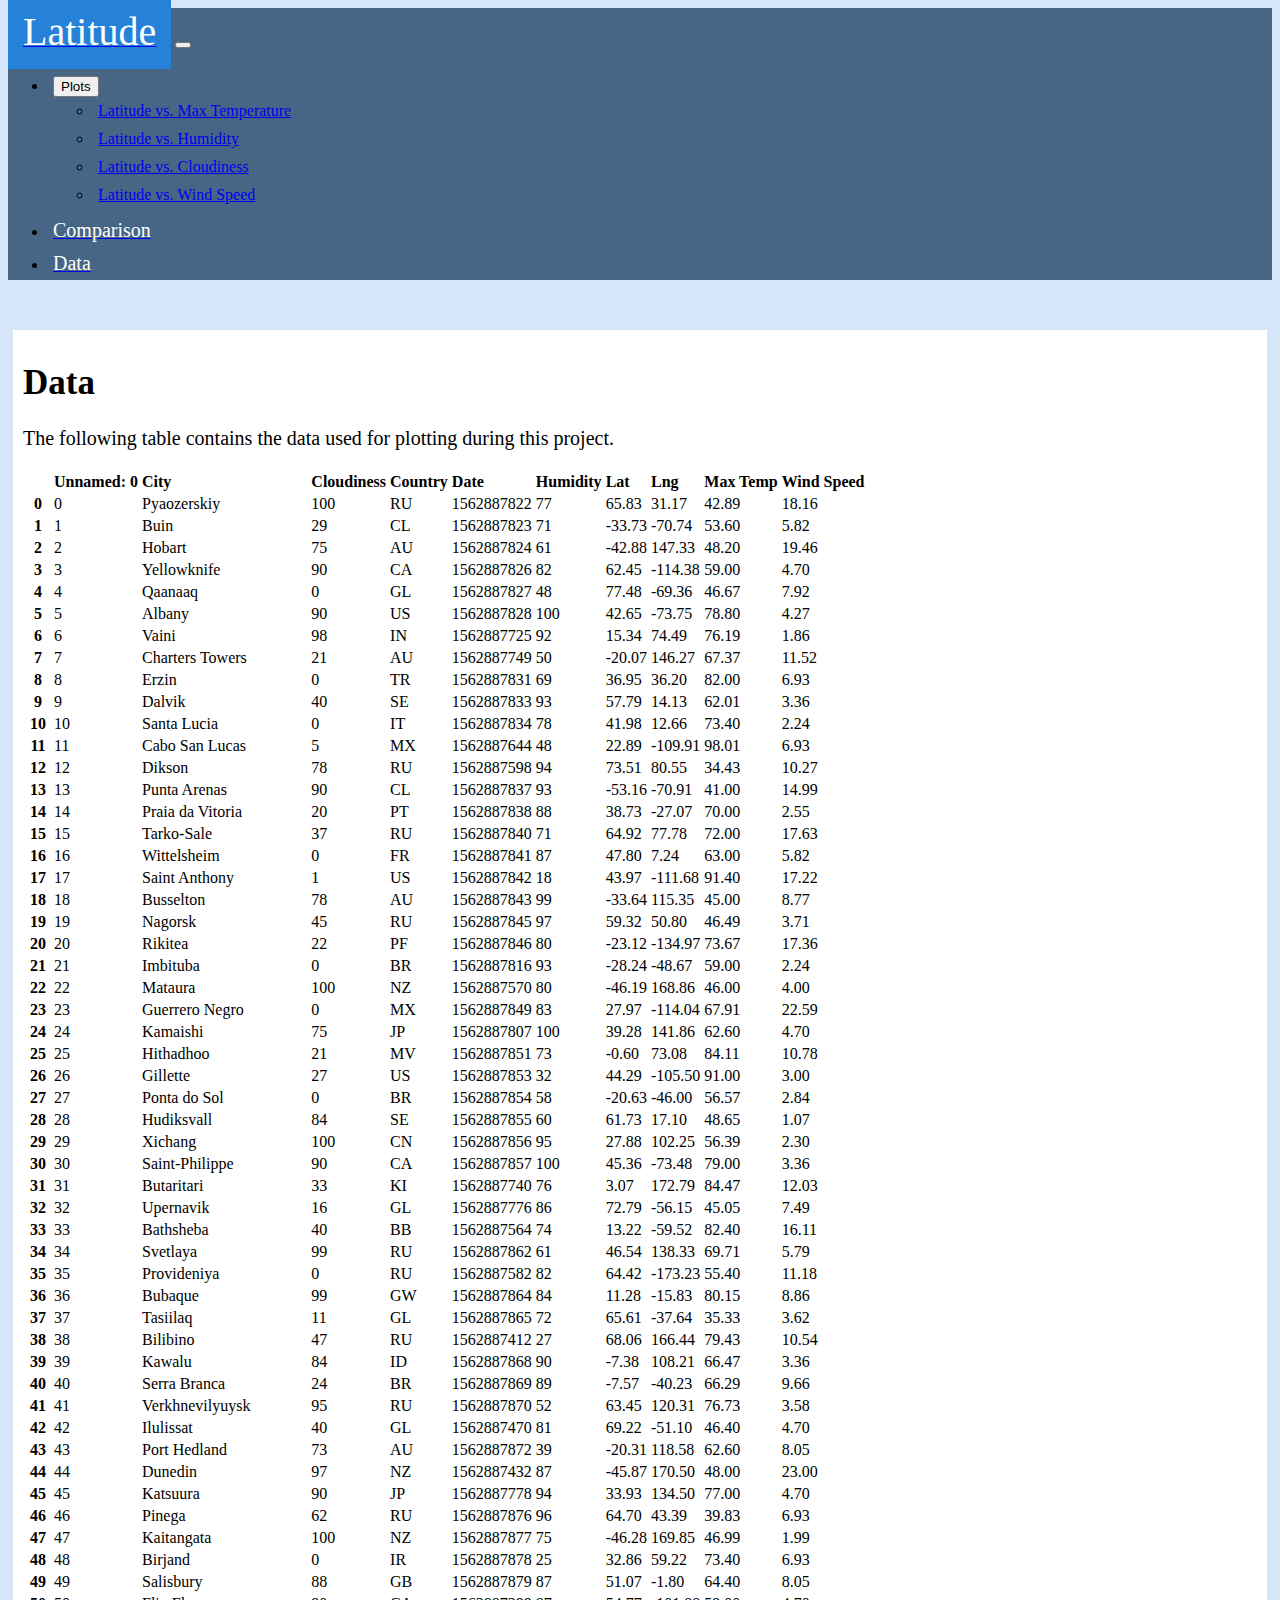
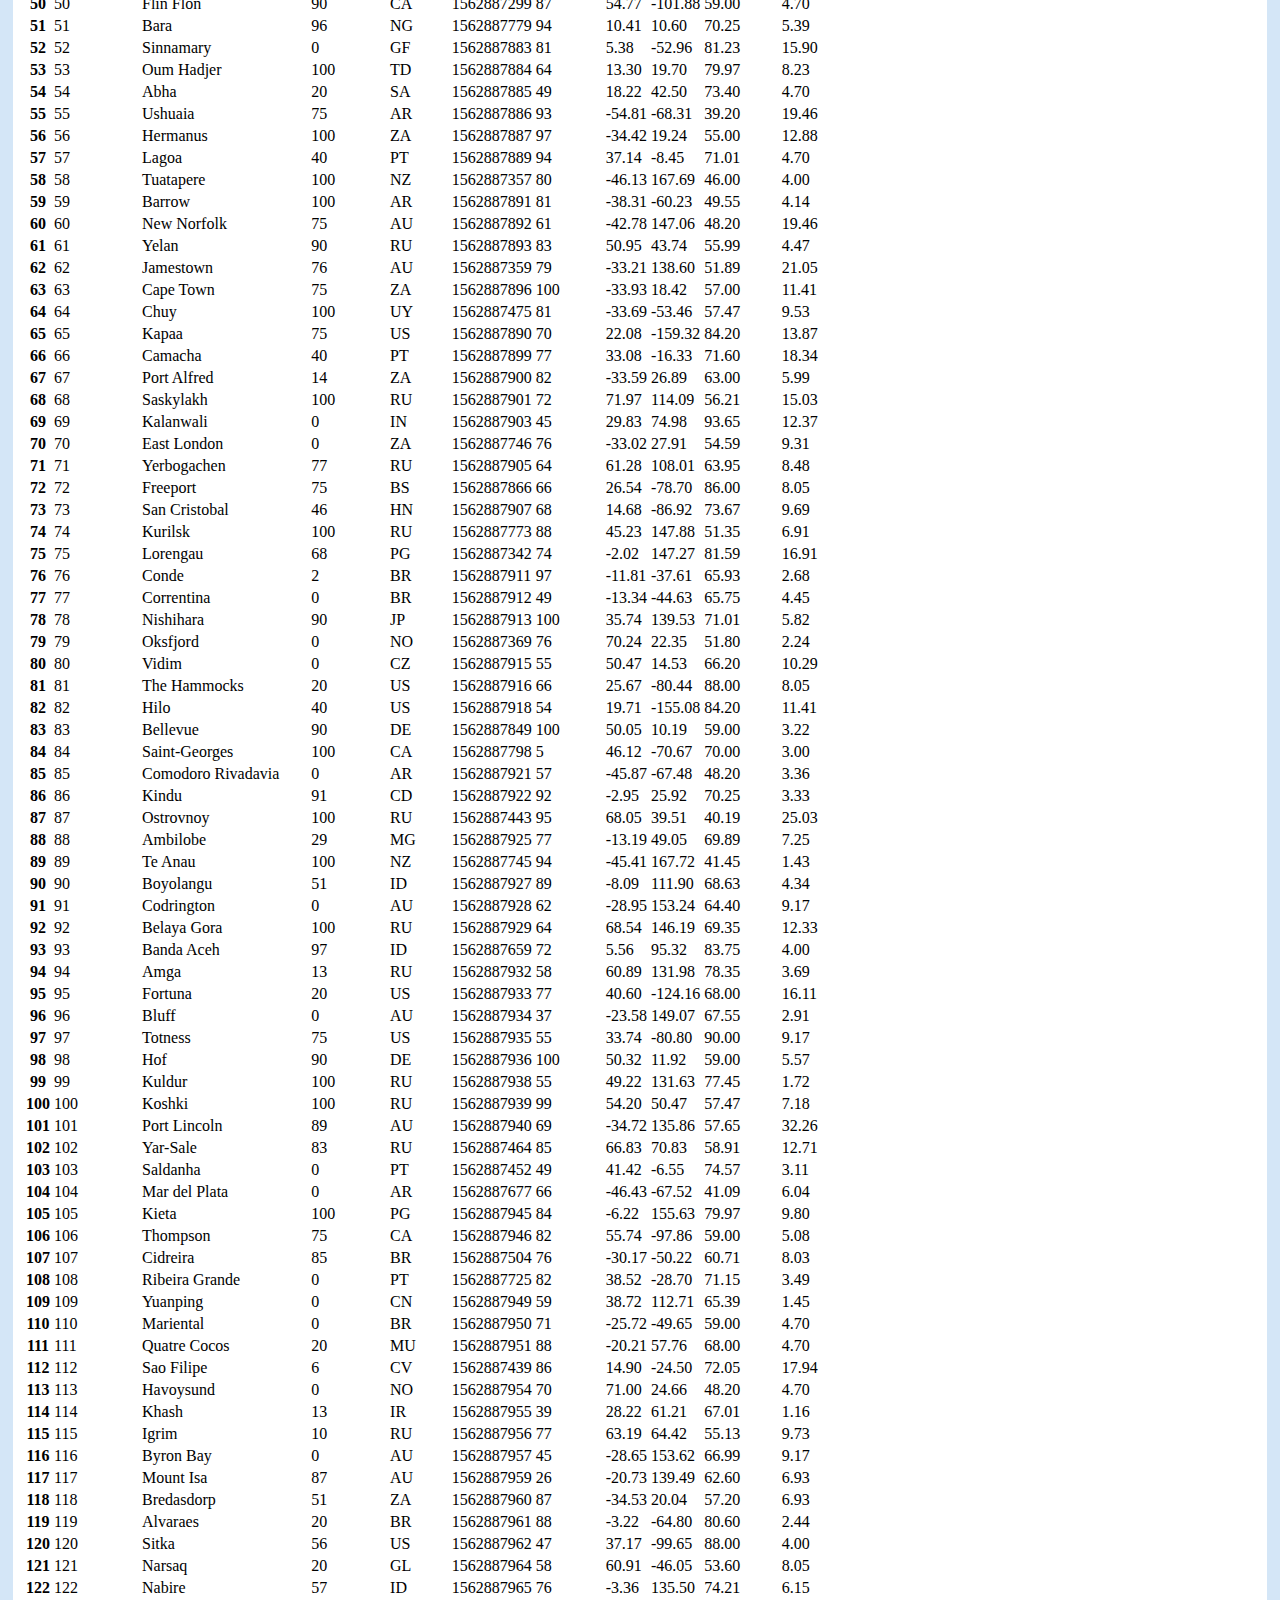
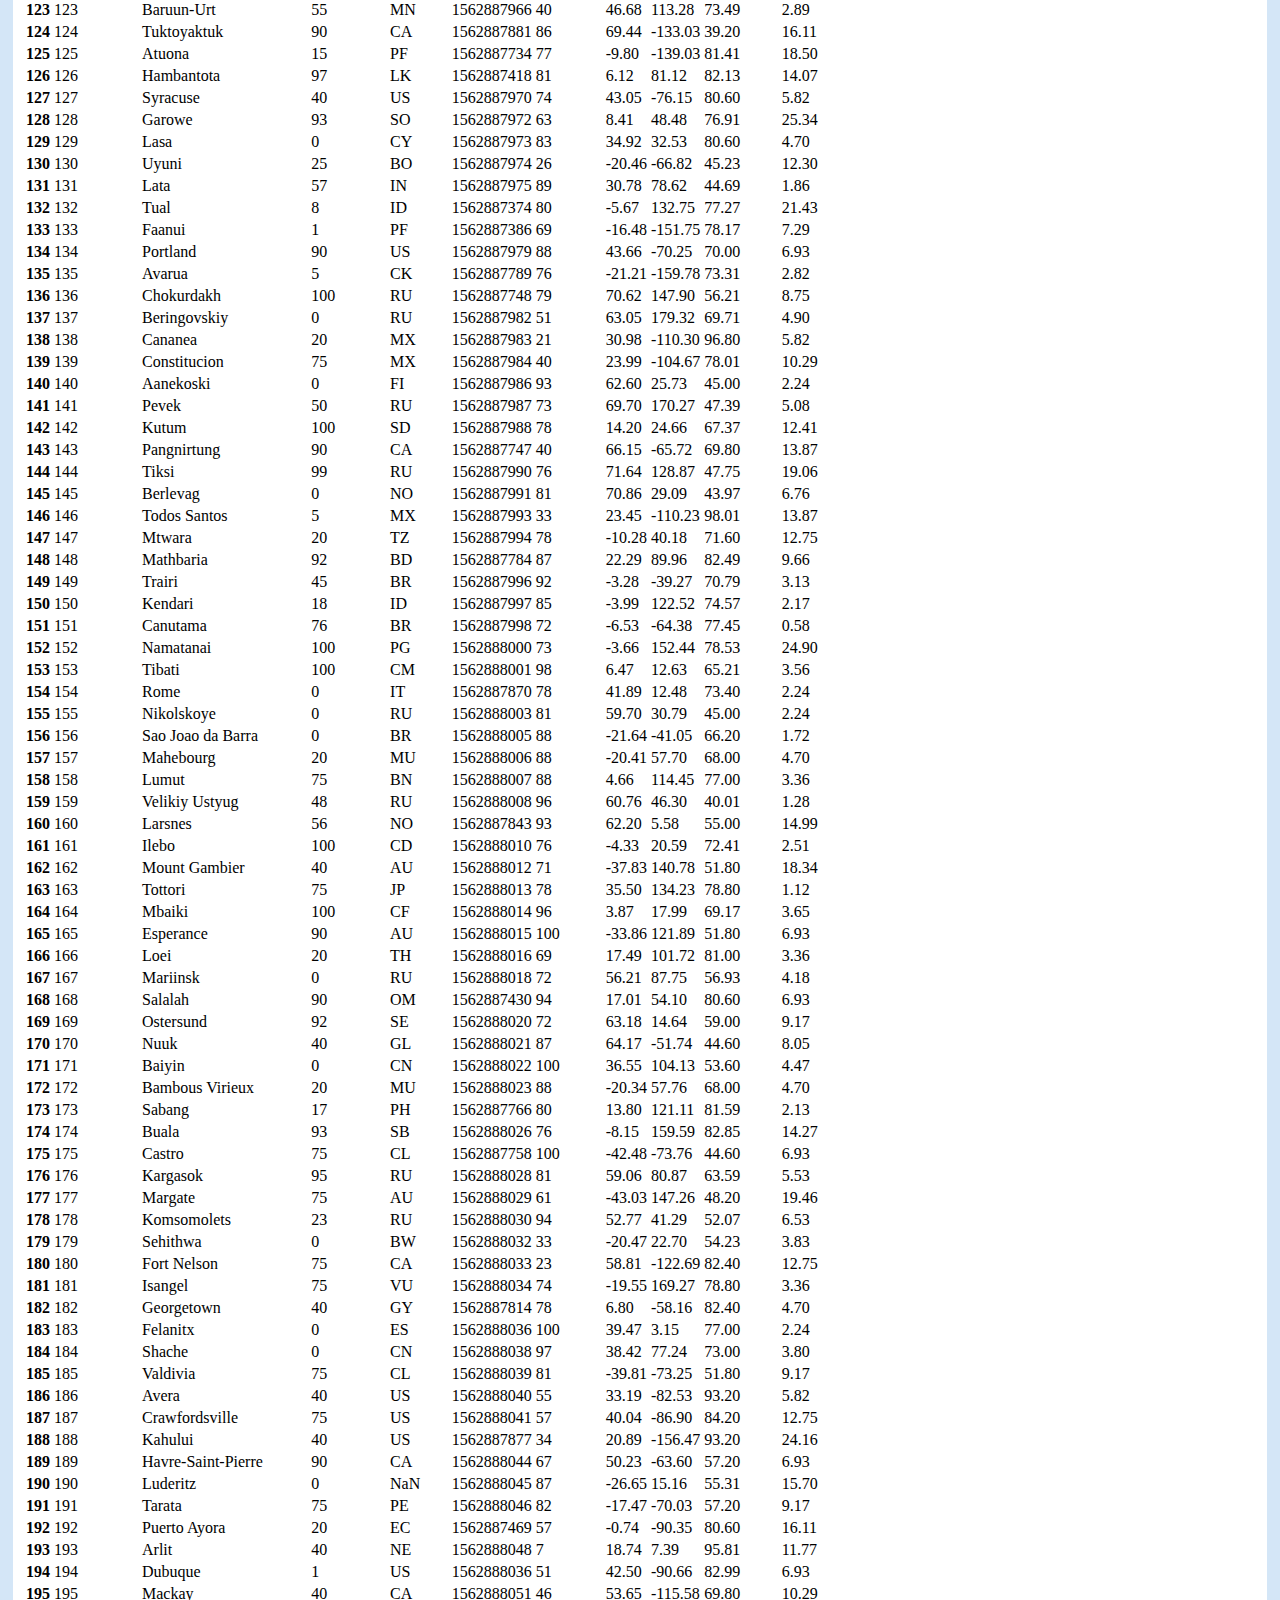
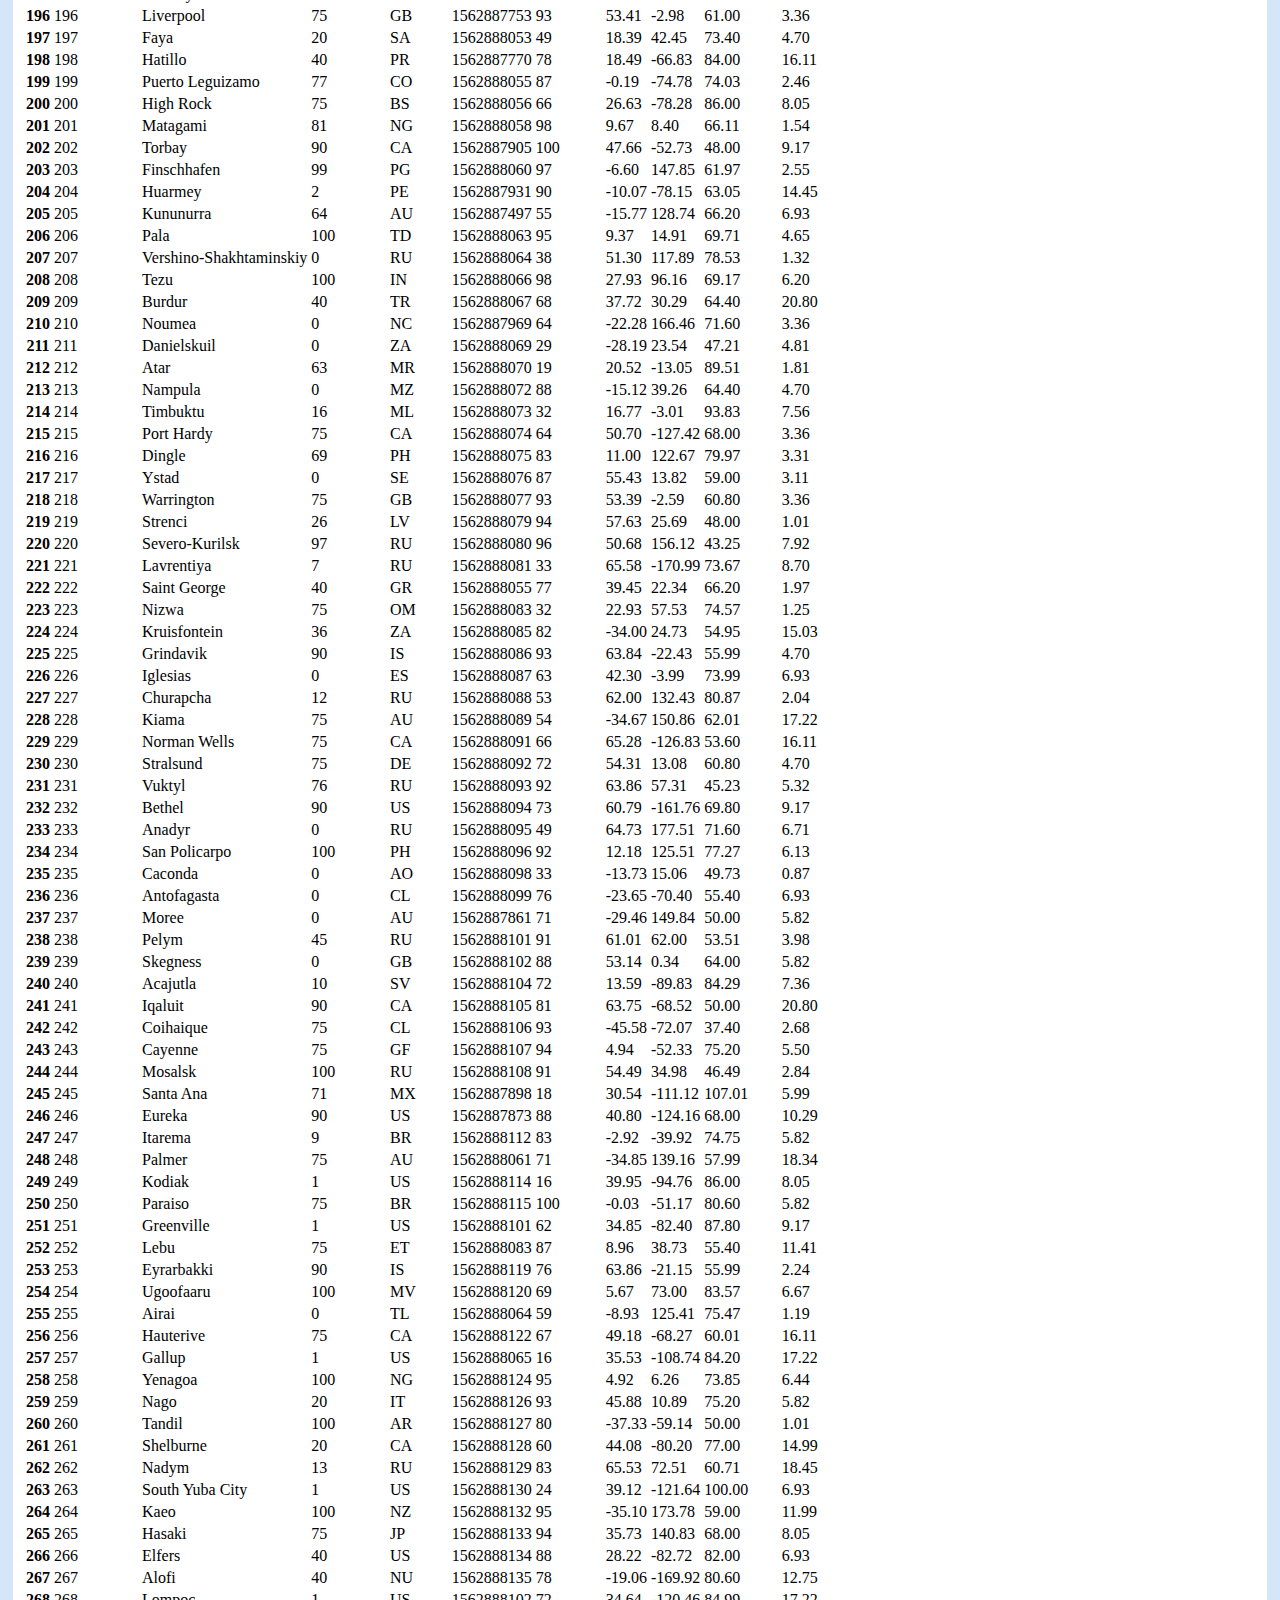
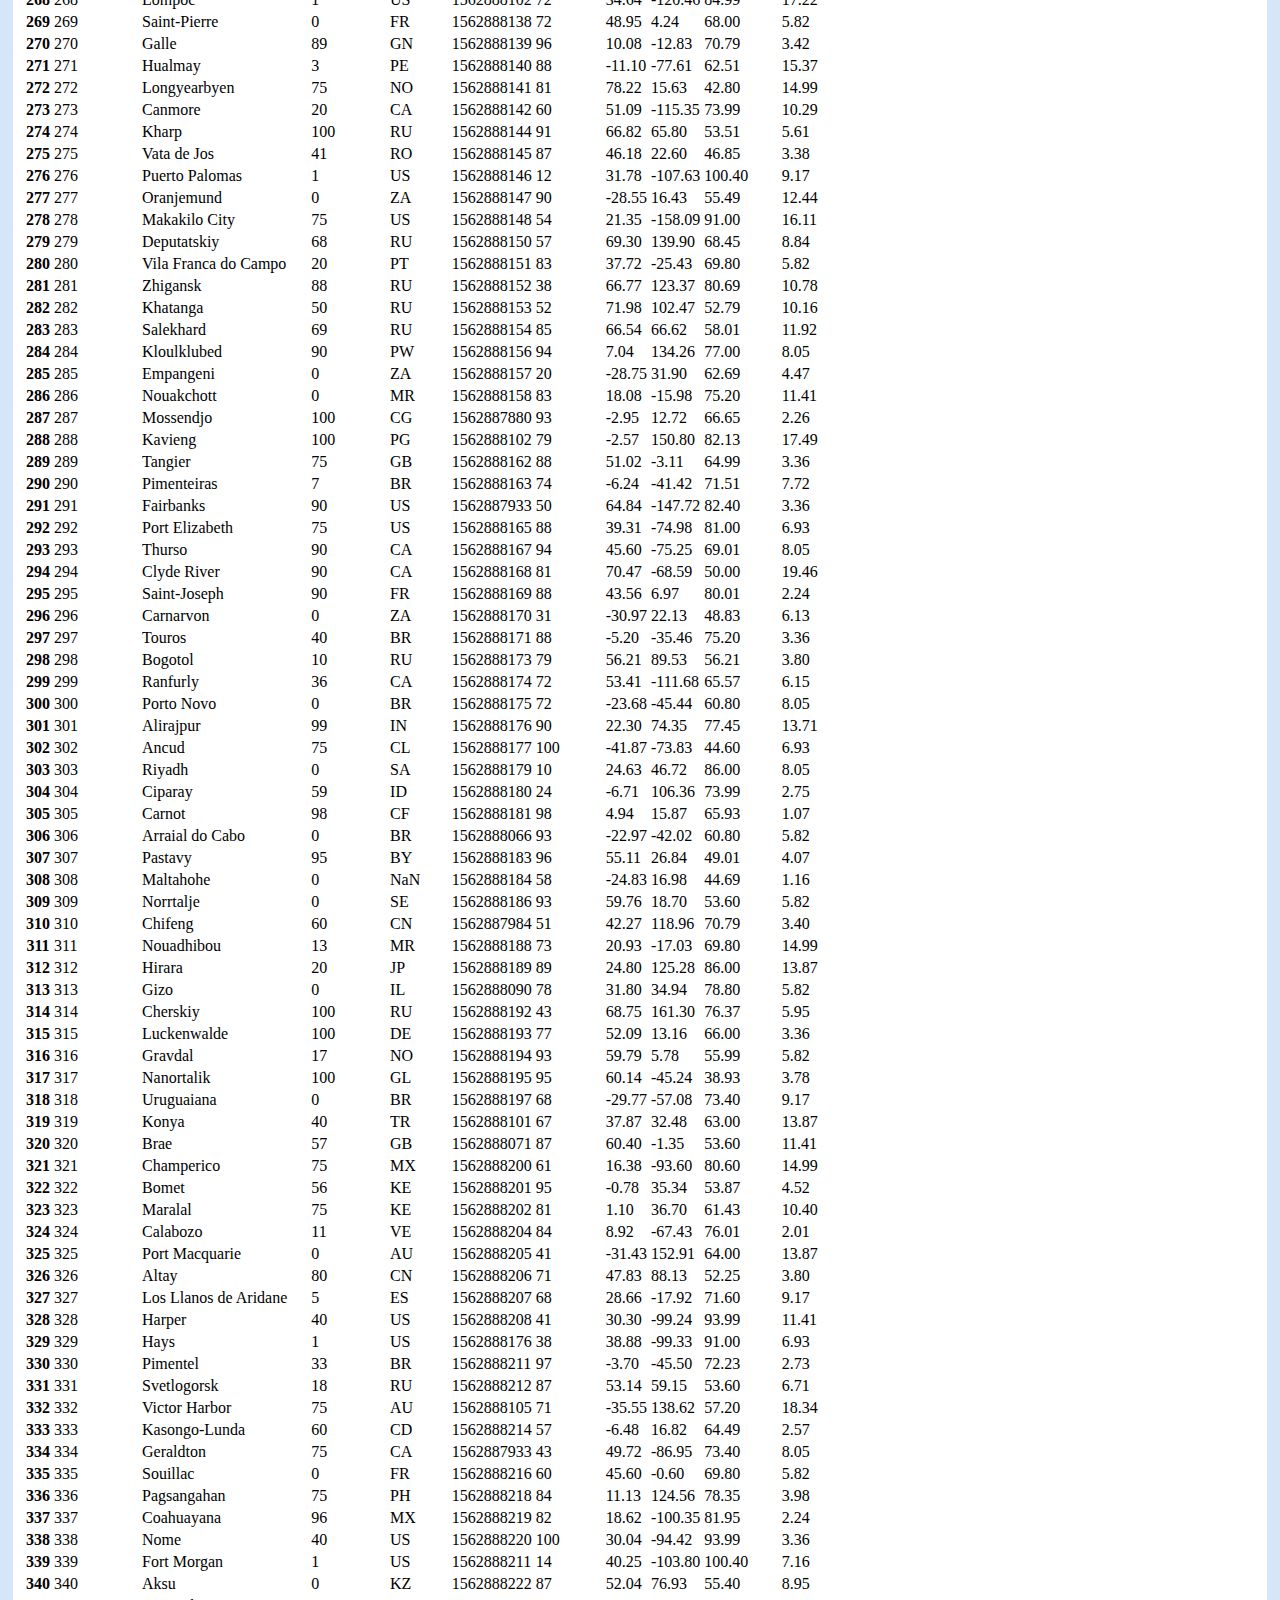
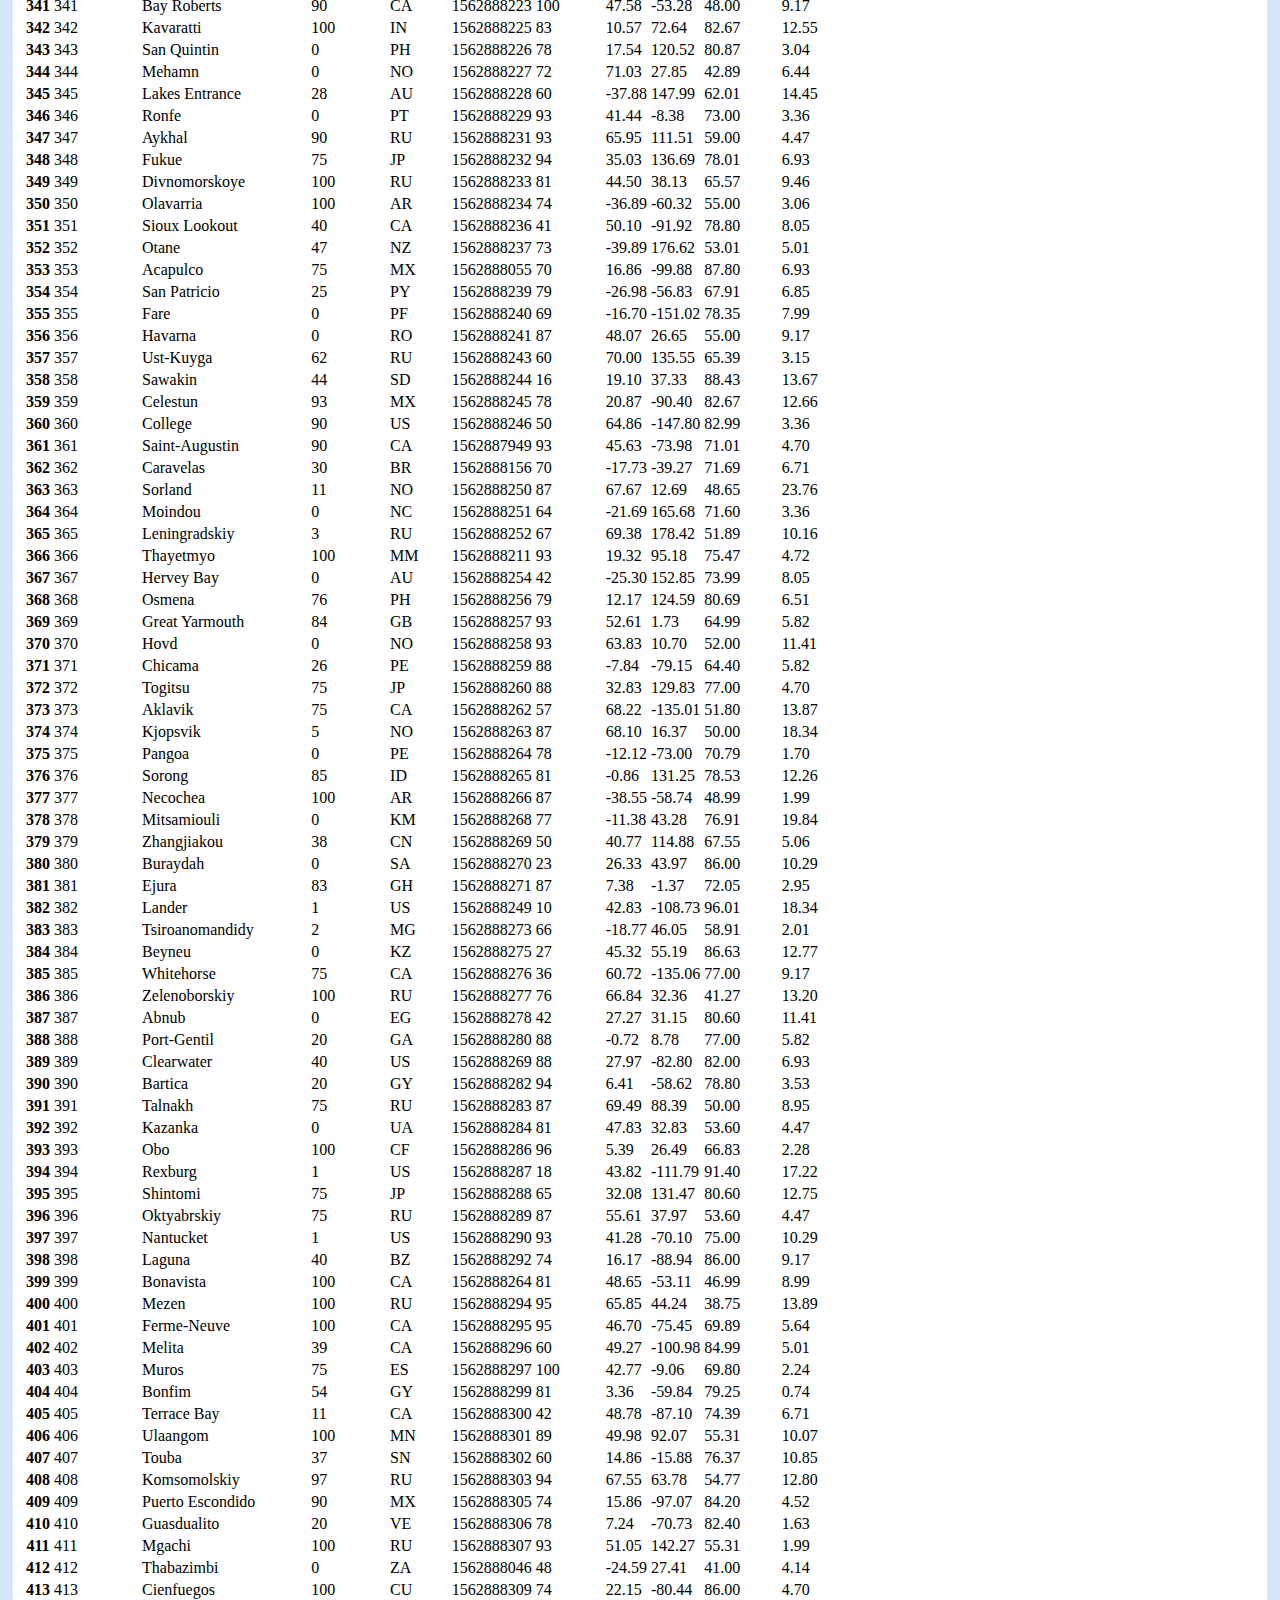
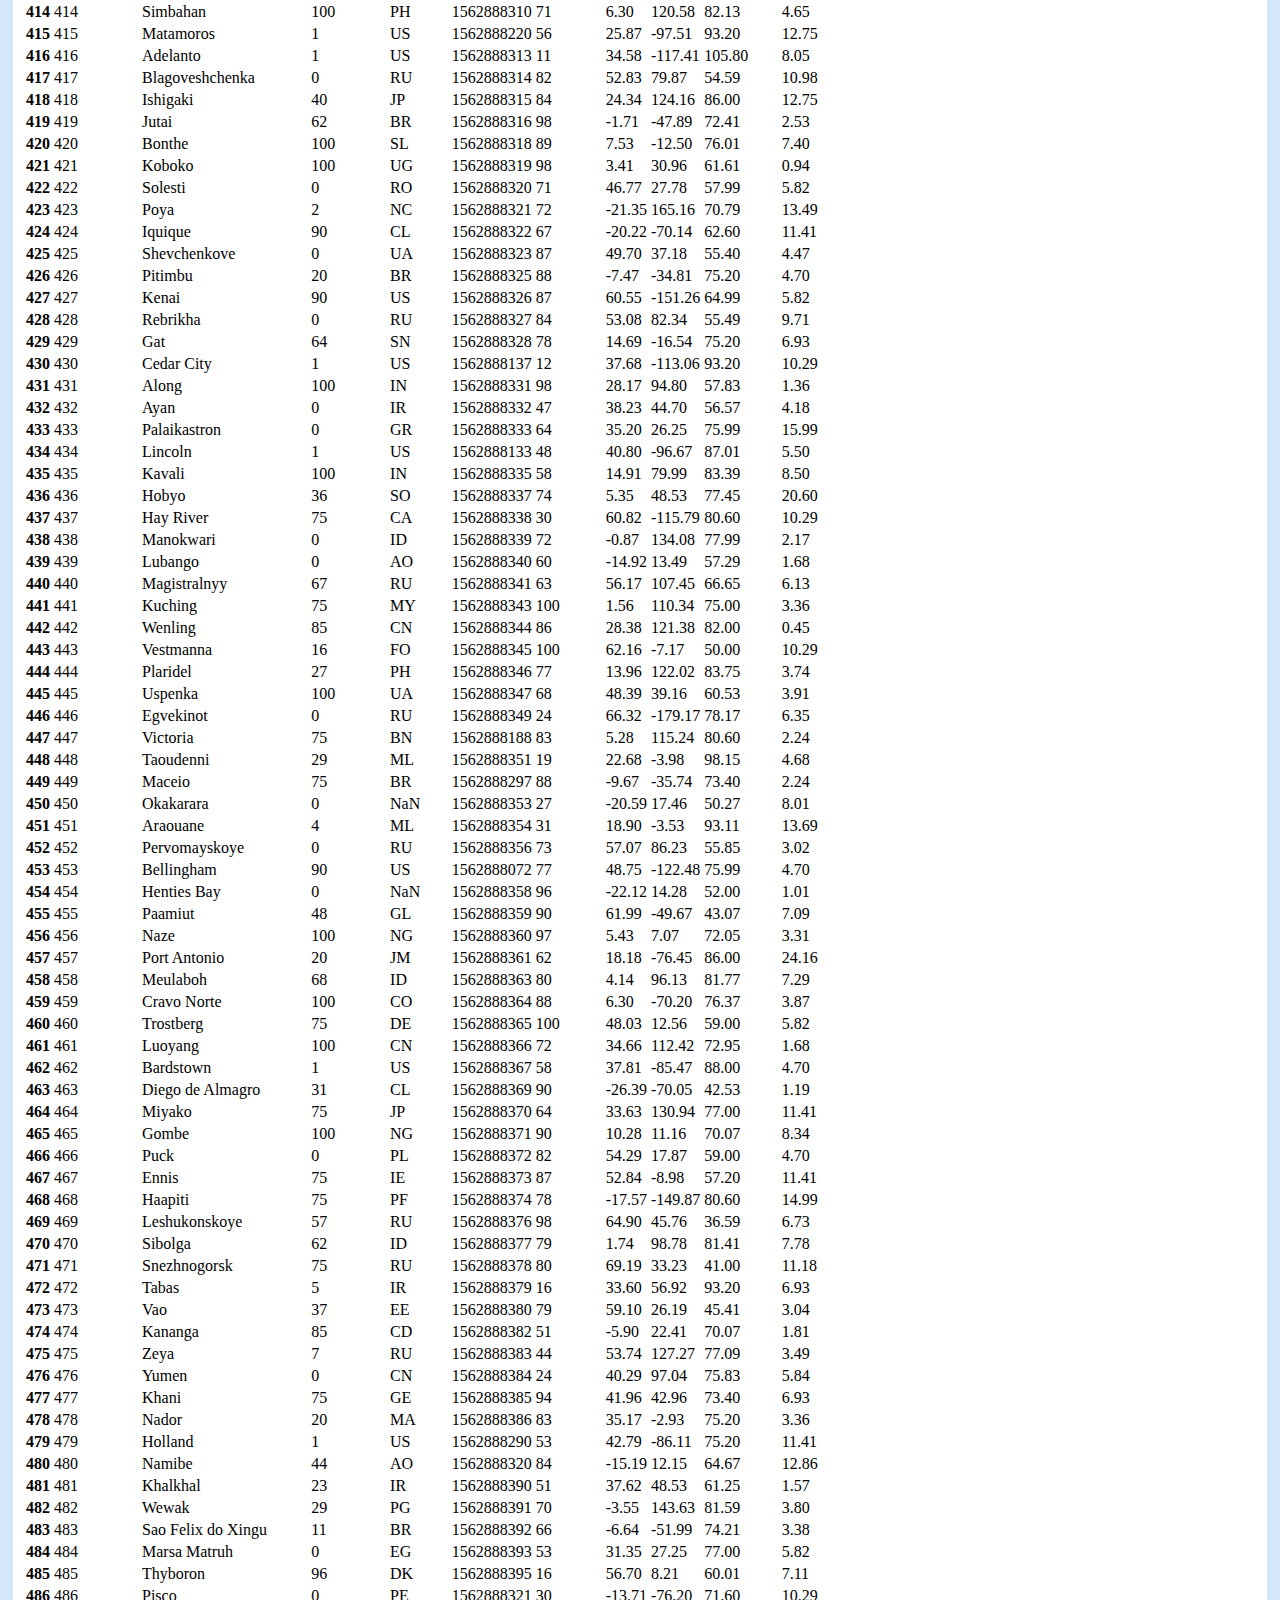
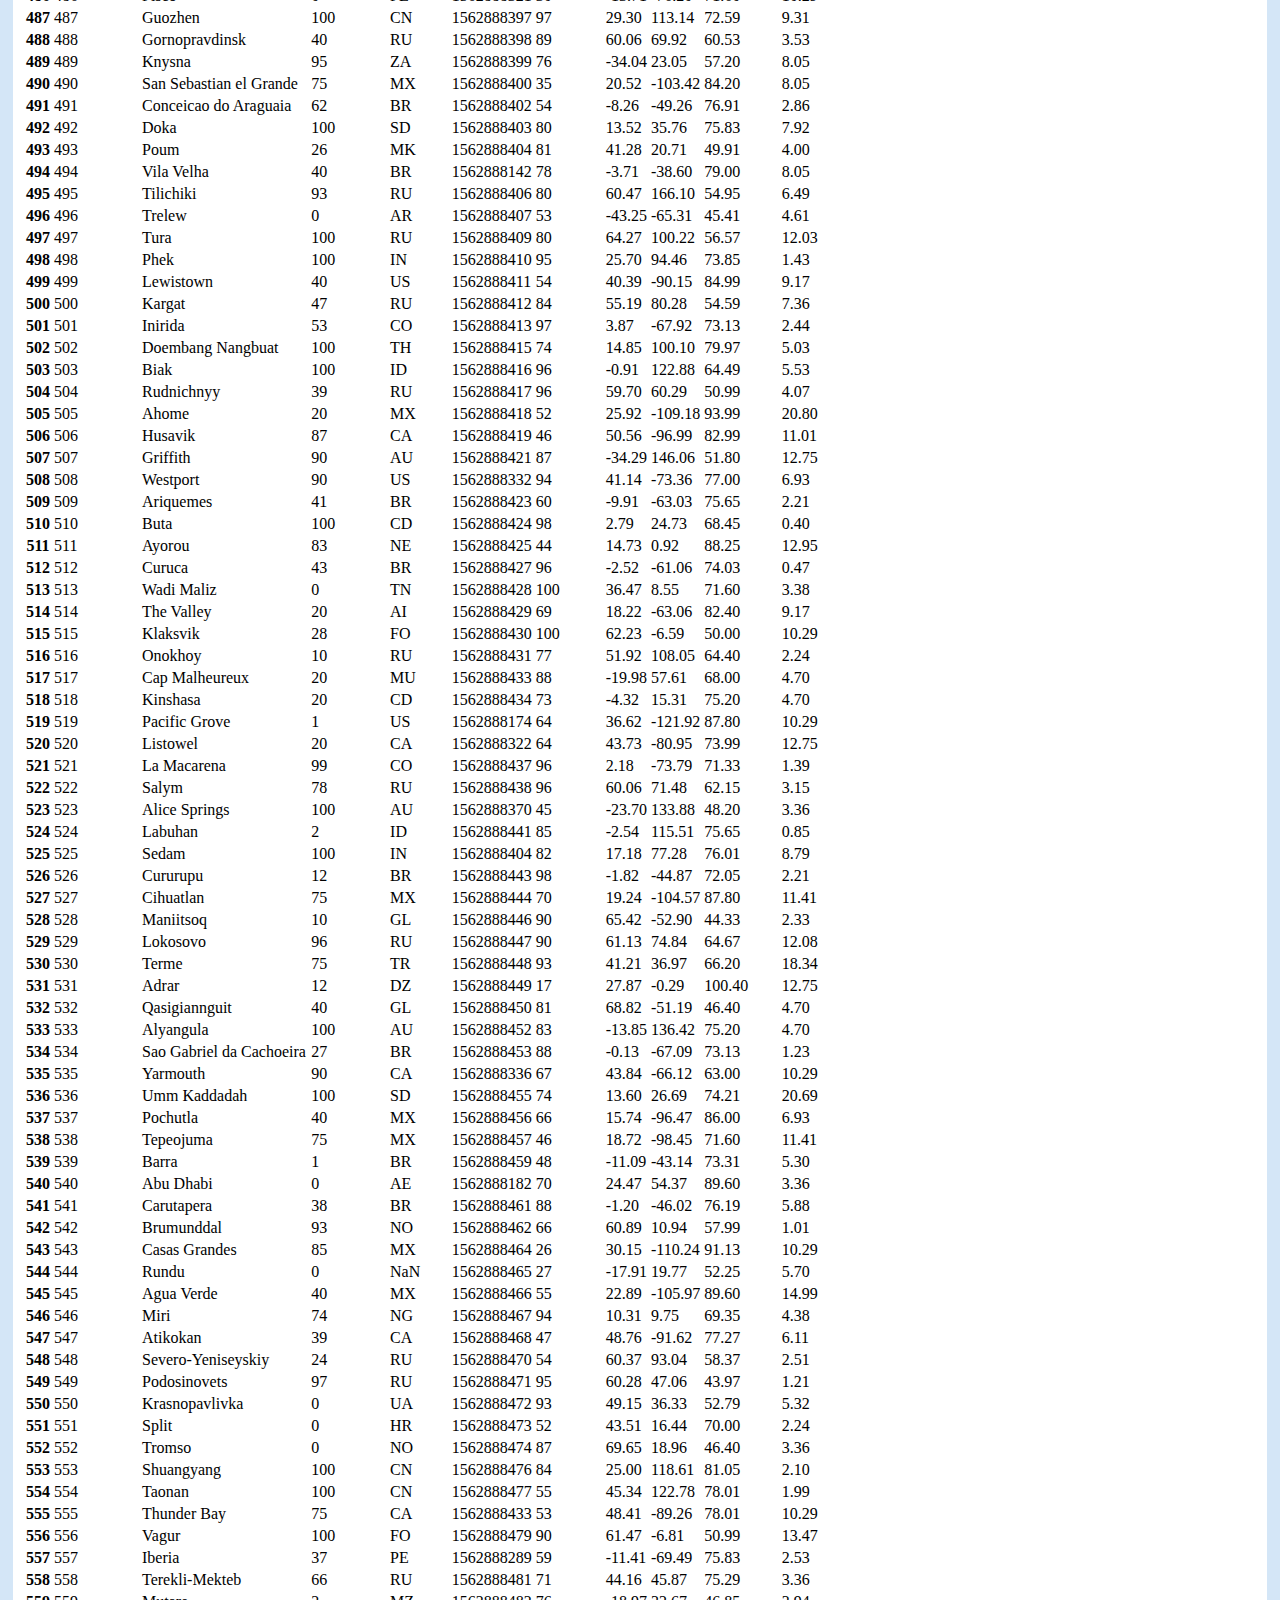
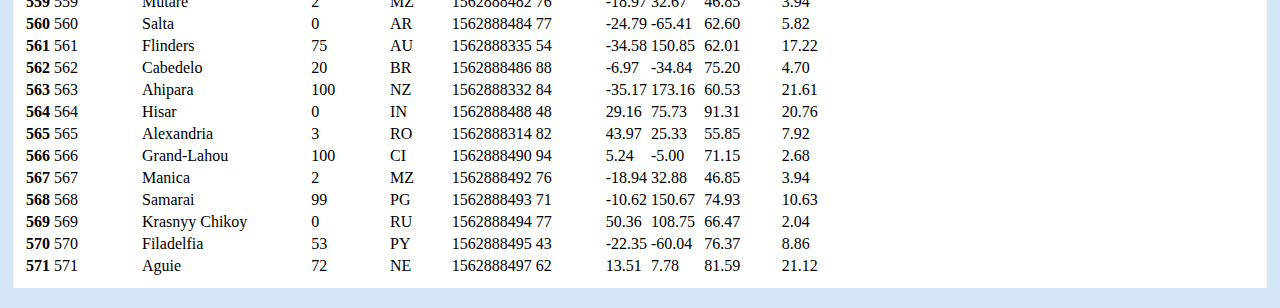
<file: weather_data.html>
<!doctype html>

<html lang="en">

<head>
    <meta charset="utf-8">
	<meta name="viewport" content="width=device-width, initial-scale=1, shrink-to-fit=no">
	<meta http-equiv="X-UA-Compatible" content="IE=edge,chrome=1" />
    <title>Bootstrap Visualization Dashboard</title>
    <meta content='width=device-width, initial-scale=1.0, maximum-scale=1.0, user-scalable=0' name='viewport' />

    <!-- Bootstrap -->
	<link rel="stylesheet" href="https://stackpath.bootstrapcdn.com/bootstrap/4.1.3/css/bootstrap.min.css" integrity="sha384-MCw98/SFnGE8fJT3GXwEOngsV7Zt27NXFoaoApmYm81iuXoPkFOJwJ8ERdknLPMO" crossorigin="anonymous">
    <!-- Fonts -->
    <link href="http://maxcdn.bootstrapcdn.com/font-awesome/4.2.0/css/font-awesome.min.css" rel="stylesheet">
    <link rel="stylesheet" href="style.css">
</head>

</head>   
<body>
    <div class="container-fluid">
        <nav class="navbar navbar-inverse">
            <div class="container-fluid">
                <div class="navbar-header">
                    <a class="navbar-brand" href="./index.html"><span class="latitude">Latitude</a>
                    <button class="navbar-toggler" type="button" data-toggle="collapse" data-target="#navbarNavDropdown" aria-controls=" navbarNavDropdown" aria-expanded="false" aria-label="Toggle navigation">
                    <span class="navbar-toggler-icon"></span>
                    </button>
                </div>
                <ul class="nav navbar-nav navbar-right">
                    <li>
                        <div class="dropdown">
                            <button class="btn btn-primary dropdown-toggle" type="button" data-toggle="dropdown">Plots
                            <span class="caret"></span></button> 
                            <ul class="dropdown-menu">
                                <li><a href="./latitude_vs_temp.html">Latitude vs. Max Temperature</a></li>
                                <li><a href="./latitude_vs_humidity.html">Latitude vs. Humidity</a></li>
                                <li><a href="./latitude_vs_cloudiness.html">Latitude vs. Cloudiness</a></li>
                                <li><a href="./latitude_vs_windspeed.html">Latitude vs. Wind Speed</a></li>
                            </ul>
                        </div>
                    </li>
                    <li>
                        <a class="nav-link" href="./comparisons.html"><span class="c-d">Comparison</a>
                    </li>
                    <li>
                        <a class="nav-link" href="./weather_data.html"><span class="c-d">Data</a>
                    </li>
                </ul>
            </div>
        </nav>
        
	    <div class="content">
        	<div class="container-fluid">
                <div class="row">
                    <div class="col-md-12">
                        <div class="box">
                            <div class="page-header">
                                <h1 class="title">Data</h1>
                                <p class="category">The following table contains the data used for plotting during this project.</p>
                            </div>
                            <div class="content table-responsive table-full-width">
                                <table class="table table-hover table-striped">
  <thead>
    <tr style="text-align: left;">
      <th></th>
      <th>Unnamed: 0</th>
      <th>City</th>
      <th>Cloudiness</th>
      <th>Country</th>
      <th>Date</th>
      <th>Humidity</th>
      <th>Lat</th>
      <th>Lng</th>
      <th>Max Temp</th>
      <th>Wind Speed</th>
    </tr>
  </thead>
  <tbody>
    <tr>
      <th>0</th>
      <td>0</td>
      <td>Pyaozerskiy</td>
      <td>100</td>
      <td>RU</td>
      <td>1562887822</td>
      <td>77</td>
      <td>65.83</td>
      <td>31.17</td>
      <td>42.89</td>
      <td>18.16</td>
    </tr>
    <tr>
      <th>1</th>
      <td>1</td>
      <td>Buin</td>
      <td>29</td>
      <td>CL</td>
      <td>1562887823</td>
      <td>71</td>
      <td>-33.73</td>
      <td>-70.74</td>
      <td>53.60</td>
      <td>5.82</td>
    </tr>
    <tr>
      <th>2</th>
      <td>2</td>
      <td>Hobart</td>
      <td>75</td>
      <td>AU</td>
      <td>1562887824</td>
      <td>61</td>
      <td>-42.88</td>
      <td>147.33</td>
      <td>48.20</td>
      <td>19.46</td>
    </tr>
    <tr>
      <th>3</th>
      <td>3</td>
      <td>Yellowknife</td>
      <td>90</td>
      <td>CA</td>
      <td>1562887826</td>
      <td>82</td>
      <td>62.45</td>
      <td>-114.38</td>
      <td>59.00</td>
      <td>4.70</td>
    </tr>
    <tr>
      <th>4</th>
      <td>4</td>
      <td>Qaanaaq</td>
      <td>0</td>
      <td>GL</td>
      <td>1562887827</td>
      <td>48</td>
      <td>77.48</td>
      <td>-69.36</td>
      <td>46.67</td>
      <td>7.92</td>
    </tr>
    <tr>
      <th>5</th>
      <td>5</td>
      <td>Albany</td>
      <td>90</td>
      <td>US</td>
      <td>1562887828</td>
      <td>100</td>
      <td>42.65</td>
      <td>-73.75</td>
      <td>78.80</td>
      <td>4.27</td>
    </tr>
    <tr>
      <th>6</th>
      <td>6</td>
      <td>Vaini</td>
      <td>98</td>
      <td>IN</td>
      <td>1562887725</td>
      <td>92</td>
      <td>15.34</td>
      <td>74.49</td>
      <td>76.19</td>
      <td>1.86</td>
    </tr>
    <tr>
      <th>7</th>
      <td>7</td>
      <td>Charters Towers</td>
      <td>21</td>
      <td>AU</td>
      <td>1562887749</td>
      <td>50</td>
      <td>-20.07</td>
      <td>146.27</td>
      <td>67.37</td>
      <td>11.52</td>
    </tr>
    <tr>
      <th>8</th>
      <td>8</td>
      <td>Erzin</td>
      <td>0</td>
      <td>TR</td>
      <td>1562887831</td>
      <td>69</td>
      <td>36.95</td>
      <td>36.20</td>
      <td>82.00</td>
      <td>6.93</td>
    </tr>
    <tr>
      <th>9</th>
      <td>9</td>
      <td>Dalvik</td>
      <td>40</td>
      <td>SE</td>
      <td>1562887833</td>
      <td>93</td>
      <td>57.79</td>
      <td>14.13</td>
      <td>62.01</td>
      <td>3.36</td>
    </tr>
    <tr>
      <th>10</th>
      <td>10</td>
      <td>Santa Lucia</td>
      <td>0</td>
      <td>IT</td>
      <td>1562887834</td>
      <td>78</td>
      <td>41.98</td>
      <td>12.66</td>
      <td>73.40</td>
      <td>2.24</td>
    </tr>
    <tr>
      <th>11</th>
      <td>11</td>
      <td>Cabo San Lucas</td>
      <td>5</td>
      <td>MX</td>
      <td>1562887644</td>
      <td>48</td>
      <td>22.89</td>
      <td>-109.91</td>
      <td>98.01</td>
      <td>6.93</td>
    </tr>
    <tr>
      <th>12</th>
      <td>12</td>
      <td>Dikson</td>
      <td>78</td>
      <td>RU</td>
      <td>1562887598</td>
      <td>94</td>
      <td>73.51</td>
      <td>80.55</td>
      <td>34.43</td>
      <td>10.27</td>
    </tr>
    <tr>
      <th>13</th>
      <td>13</td>
      <td>Punta Arenas</td>
      <td>90</td>
      <td>CL</td>
      <td>1562887837</td>
      <td>93</td>
      <td>-53.16</td>
      <td>-70.91</td>
      <td>41.00</td>
      <td>14.99</td>
    </tr>
    <tr>
      <th>14</th>
      <td>14</td>
      <td>Praia da Vitoria</td>
      <td>20</td>
      <td>PT</td>
      <td>1562887838</td>
      <td>88</td>
      <td>38.73</td>
      <td>-27.07</td>
      <td>70.00</td>
      <td>2.55</td>
    </tr>
    <tr>
      <th>15</th>
      <td>15</td>
      <td>Tarko-Sale</td>
      <td>37</td>
      <td>RU</td>
      <td>1562887840</td>
      <td>71</td>
      <td>64.92</td>
      <td>77.78</td>
      <td>72.00</td>
      <td>17.63</td>
    </tr>
    <tr>
      <th>16</th>
      <td>16</td>
      <td>Wittelsheim</td>
      <td>0</td>
      <td>FR</td>
      <td>1562887841</td>
      <td>87</td>
      <td>47.80</td>
      <td>7.24</td>
      <td>63.00</td>
      <td>5.82</td>
    </tr>
    <tr>
      <th>17</th>
      <td>17</td>
      <td>Saint Anthony</td>
      <td>1</td>
      <td>US</td>
      <td>1562887842</td>
      <td>18</td>
      <td>43.97</td>
      <td>-111.68</td>
      <td>91.40</td>
      <td>17.22</td>
    </tr>
    <tr>
      <th>18</th>
      <td>18</td>
      <td>Busselton</td>
      <td>78</td>
      <td>AU</td>
      <td>1562887843</td>
      <td>99</td>
      <td>-33.64</td>
      <td>115.35</td>
      <td>45.00</td>
      <td>8.77</td>
    </tr>
    <tr>
      <th>19</th>
      <td>19</td>
      <td>Nagorsk</td>
      <td>45</td>
      <td>RU</td>
      <td>1562887845</td>
      <td>97</td>
      <td>59.32</td>
      <td>50.80</td>
      <td>46.49</td>
      <td>3.71</td>
    </tr>
    <tr>
      <th>20</th>
      <td>20</td>
      <td>Rikitea</td>
      <td>22</td>
      <td>PF</td>
      <td>1562887846</td>
      <td>80</td>
      <td>-23.12</td>
      <td>-134.97</td>
      <td>73.67</td>
      <td>17.36</td>
    </tr>
    <tr>
      <th>21</th>
      <td>21</td>
      <td>Imbituba</td>
      <td>0</td>
      <td>BR</td>
      <td>1562887816</td>
      <td>93</td>
      <td>-28.24</td>
      <td>-48.67</td>
      <td>59.00</td>
      <td>2.24</td>
    </tr>
    <tr>
      <th>22</th>
      <td>22</td>
      <td>Mataura</td>
      <td>100</td>
      <td>NZ</td>
      <td>1562887570</td>
      <td>80</td>
      <td>-46.19</td>
      <td>168.86</td>
      <td>46.00</td>
      <td>4.00</td>
    </tr>
    <tr>
      <th>23</th>
      <td>23</td>
      <td>Guerrero Negro</td>
      <td>0</td>
      <td>MX</td>
      <td>1562887849</td>
      <td>83</td>
      <td>27.97</td>
      <td>-114.04</td>
      <td>67.91</td>
      <td>22.59</td>
    </tr>
    <tr>
      <th>24</th>
      <td>24</td>
      <td>Kamaishi</td>
      <td>75</td>
      <td>JP</td>
      <td>1562887807</td>
      <td>100</td>
      <td>39.28</td>
      <td>141.86</td>
      <td>62.60</td>
      <td>4.70</td>
    </tr>
    <tr>
      <th>25</th>
      <td>25</td>
      <td>Hithadhoo</td>
      <td>21</td>
      <td>MV</td>
      <td>1562887851</td>
      <td>73</td>
      <td>-0.60</td>
      <td>73.08</td>
      <td>84.11</td>
      <td>10.78</td>
    </tr>
    <tr>
      <th>26</th>
      <td>26</td>
      <td>Gillette</td>
      <td>27</td>
      <td>US</td>
      <td>1562887853</td>
      <td>32</td>
      <td>44.29</td>
      <td>-105.50</td>
      <td>91.00</td>
      <td>3.00</td>
    </tr>
    <tr>
      <th>27</th>
      <td>27</td>
      <td>Ponta do Sol</td>
      <td>0</td>
      <td>BR</td>
      <td>1562887854</td>
      <td>58</td>
      <td>-20.63</td>
      <td>-46.00</td>
      <td>56.57</td>
      <td>2.84</td>
    </tr>
    <tr>
      <th>28</th>
      <td>28</td>
      <td>Hudiksvall</td>
      <td>84</td>
      <td>SE</td>
      <td>1562887855</td>
      <td>60</td>
      <td>61.73</td>
      <td>17.10</td>
      <td>48.65</td>
      <td>1.07</td>
    </tr>
    <tr>
      <th>29</th>
      <td>29</td>
      <td>Xichang</td>
      <td>100</td>
      <td>CN</td>
      <td>1562887856</td>
      <td>95</td>
      <td>27.88</td>
      <td>102.25</td>
      <td>56.39</td>
      <td>2.30</td>
    </tr>
    <tr>
      <th>30</th>
      <td>30</td>
      <td>Saint-Philippe</td>
      <td>90</td>
      <td>CA</td>
      <td>1562887857</td>
      <td>100</td>
      <td>45.36</td>
      <td>-73.48</td>
      <td>79.00</td>
      <td>3.36</td>
    </tr>
    <tr>
      <th>31</th>
      <td>31</td>
      <td>Butaritari</td>
      <td>33</td>
      <td>KI</td>
      <td>1562887740</td>
      <td>76</td>
      <td>3.07</td>
      <td>172.79</td>
      <td>84.47</td>
      <td>12.03</td>
    </tr>
    <tr>
      <th>32</th>
      <td>32</td>
      <td>Upernavik</td>
      <td>16</td>
      <td>GL</td>
      <td>1562887776</td>
      <td>86</td>
      <td>72.79</td>
      <td>-56.15</td>
      <td>45.05</td>
      <td>7.49</td>
    </tr>
    <tr>
      <th>33</th>
      <td>33</td>
      <td>Bathsheba</td>
      <td>40</td>
      <td>BB</td>
      <td>1562887564</td>
      <td>74</td>
      <td>13.22</td>
      <td>-59.52</td>
      <td>82.40</td>
      <td>16.11</td>
    </tr>
    <tr>
      <th>34</th>
      <td>34</td>
      <td>Svetlaya</td>
      <td>99</td>
      <td>RU</td>
      <td>1562887862</td>
      <td>61</td>
      <td>46.54</td>
      <td>138.33</td>
      <td>69.71</td>
      <td>5.79</td>
    </tr>
    <tr>
      <th>35</th>
      <td>35</td>
      <td>Provideniya</td>
      <td>0</td>
      <td>RU</td>
      <td>1562887582</td>
      <td>82</td>
      <td>64.42</td>
      <td>-173.23</td>
      <td>55.40</td>
      <td>11.18</td>
    </tr>
    <tr>
      <th>36</th>
      <td>36</td>
      <td>Bubaque</td>
      <td>99</td>
      <td>GW</td>
      <td>1562887864</td>
      <td>84</td>
      <td>11.28</td>
      <td>-15.83</td>
      <td>80.15</td>
      <td>8.86</td>
    </tr>
    <tr>
      <th>37</th>
      <td>37</td>
      <td>Tasiilaq</td>
      <td>11</td>
      <td>GL</td>
      <td>1562887865</td>
      <td>72</td>
      <td>65.61</td>
      <td>-37.64</td>
      <td>35.33</td>
      <td>3.62</td>
    </tr>
    <tr>
      <th>38</th>
      <td>38</td>
      <td>Bilibino</td>
      <td>47</td>
      <td>RU</td>
      <td>1562887412</td>
      <td>27</td>
      <td>68.06</td>
      <td>166.44</td>
      <td>79.43</td>
      <td>10.54</td>
    </tr>
    <tr>
      <th>39</th>
      <td>39</td>
      <td>Kawalu</td>
      <td>84</td>
      <td>ID</td>
      <td>1562887868</td>
      <td>90</td>
      <td>-7.38</td>
      <td>108.21</td>
      <td>66.47</td>
      <td>3.36</td>
    </tr>
    <tr>
      <th>40</th>
      <td>40</td>
      <td>Serra Branca</td>
      <td>24</td>
      <td>BR</td>
      <td>1562887869</td>
      <td>89</td>
      <td>-7.57</td>
      <td>-40.23</td>
      <td>66.29</td>
      <td>9.66</td>
    </tr>
    <tr>
      <th>41</th>
      <td>41</td>
      <td>Verkhnevilyuysk</td>
      <td>95</td>
      <td>RU</td>
      <td>1562887870</td>
      <td>52</td>
      <td>63.45</td>
      <td>120.31</td>
      <td>76.73</td>
      <td>3.58</td>
    </tr>
    <tr>
      <th>42</th>
      <td>42</td>
      <td>Ilulissat</td>
      <td>40</td>
      <td>GL</td>
      <td>1562887470</td>
      <td>81</td>
      <td>69.22</td>
      <td>-51.10</td>
      <td>46.40</td>
      <td>4.70</td>
    </tr>
    <tr>
      <th>43</th>
      <td>43</td>
      <td>Port Hedland</td>
      <td>73</td>
      <td>AU</td>
      <td>1562887872</td>
      <td>39</td>
      <td>-20.31</td>
      <td>118.58</td>
      <td>62.60</td>
      <td>8.05</td>
    </tr>
    <tr>
      <th>44</th>
      <td>44</td>
      <td>Dunedin</td>
      <td>97</td>
      <td>NZ</td>
      <td>1562887432</td>
      <td>87</td>
      <td>-45.87</td>
      <td>170.50</td>
      <td>48.00</td>
      <td>23.00</td>
    </tr>
    <tr>
      <th>45</th>
      <td>45</td>
      <td>Katsuura</td>
      <td>90</td>
      <td>JP</td>
      <td>1562887778</td>
      <td>94</td>
      <td>33.93</td>
      <td>134.50</td>
      <td>77.00</td>
      <td>4.70</td>
    </tr>
    <tr>
      <th>46</th>
      <td>46</td>
      <td>Pinega</td>
      <td>62</td>
      <td>RU</td>
      <td>1562887876</td>
      <td>96</td>
      <td>64.70</td>
      <td>43.39</td>
      <td>39.83</td>
      <td>6.93</td>
    </tr>
    <tr>
      <th>47</th>
      <td>47</td>
      <td>Kaitangata</td>
      <td>100</td>
      <td>NZ</td>
      <td>1562887877</td>
      <td>75</td>
      <td>-46.28</td>
      <td>169.85</td>
      <td>46.99</td>
      <td>1.99</td>
    </tr>
    <tr>
      <th>48</th>
      <td>48</td>
      <td>Birjand</td>
      <td>0</td>
      <td>IR</td>
      <td>1562887878</td>
      <td>25</td>
      <td>32.86</td>
      <td>59.22</td>
      <td>73.40</td>
      <td>6.93</td>
    </tr>
    <tr>
      <th>49</th>
      <td>49</td>
      <td>Salisbury</td>
      <td>88</td>
      <td>GB</td>
      <td>1562887879</td>
      <td>87</td>
      <td>51.07</td>
      <td>-1.80</td>
      <td>64.40</td>
      <td>8.05</td>
    </tr>
    <tr>
      <th>50</th>
      <td>50</td>
      <td>Flin Flon</td>
      <td>90</td>
      <td>CA</td>
      <td>1562887299</td>
      <td>87</td>
      <td>54.77</td>
      <td>-101.88</td>
      <td>59.00</td>
      <td>4.70</td>
    </tr>
    <tr>
      <th>51</th>
      <td>51</td>
      <td>Bara</td>
      <td>96</td>
      <td>NG</td>
      <td>1562887779</td>
      <td>94</td>
      <td>10.41</td>
      <td>10.60</td>
      <td>70.25</td>
      <td>5.39</td>
    </tr>
    <tr>
      <th>52</th>
      <td>52</td>
      <td>Sinnamary</td>
      <td>0</td>
      <td>GF</td>
      <td>1562887883</td>
      <td>81</td>
      <td>5.38</td>
      <td>-52.96</td>
      <td>81.23</td>
      <td>15.90</td>
    </tr>
    <tr>
      <th>53</th>
      <td>53</td>
      <td>Oum Hadjer</td>
      <td>100</td>
      <td>TD</td>
      <td>1562887884</td>
      <td>64</td>
      <td>13.30</td>
      <td>19.70</td>
      <td>79.97</td>
      <td>8.23</td>
    </tr>
    <tr>
      <th>54</th>
      <td>54</td>
      <td>Abha</td>
      <td>20</td>
      <td>SA</td>
      <td>1562887885</td>
      <td>49</td>
      <td>18.22</td>
      <td>42.50</td>
      <td>73.40</td>
      <td>4.70</td>
    </tr>
    <tr>
      <th>55</th>
      <td>55</td>
      <td>Ushuaia</td>
      <td>75</td>
      <td>AR</td>
      <td>1562887886</td>
      <td>93</td>
      <td>-54.81</td>
      <td>-68.31</td>
      <td>39.20</td>
      <td>19.46</td>
    </tr>
    <tr>
      <th>56</th>
      <td>56</td>
      <td>Hermanus</td>
      <td>100</td>
      <td>ZA</td>
      <td>1562887887</td>
      <td>97</td>
      <td>-34.42</td>
      <td>19.24</td>
      <td>55.00</td>
      <td>12.88</td>
    </tr>
    <tr>
      <th>57</th>
      <td>57</td>
      <td>Lagoa</td>
      <td>40</td>
      <td>PT</td>
      <td>1562887889</td>
      <td>94</td>
      <td>37.14</td>
      <td>-8.45</td>
      <td>71.01</td>
      <td>4.70</td>
    </tr>
    <tr>
      <th>58</th>
      <td>58</td>
      <td>Tuatapere</td>
      <td>100</td>
      <td>NZ</td>
      <td>1562887357</td>
      <td>80</td>
      <td>-46.13</td>
      <td>167.69</td>
      <td>46.00</td>
      <td>4.00</td>
    </tr>
    <tr>
      <th>59</th>
      <td>59</td>
      <td>Barrow</td>
      <td>100</td>
      <td>AR</td>
      <td>1562887891</td>
      <td>81</td>
      <td>-38.31</td>
      <td>-60.23</td>
      <td>49.55</td>
      <td>4.14</td>
    </tr>
    <tr>
      <th>60</th>
      <td>60</td>
      <td>New Norfolk</td>
      <td>75</td>
      <td>AU</td>
      <td>1562887892</td>
      <td>61</td>
      <td>-42.78</td>
      <td>147.06</td>
      <td>48.20</td>
      <td>19.46</td>
    </tr>
    <tr>
      <th>61</th>
      <td>61</td>
      <td>Yelan</td>
      <td>90</td>
      <td>RU</td>
      <td>1562887893</td>
      <td>83</td>
      <td>50.95</td>
      <td>43.74</td>
      <td>55.99</td>
      <td>4.47</td>
    </tr>
    <tr>
      <th>62</th>
      <td>62</td>
      <td>Jamestown</td>
      <td>76</td>
      <td>AU</td>
      <td>1562887359</td>
      <td>79</td>
      <td>-33.21</td>
      <td>138.60</td>
      <td>51.89</td>
      <td>21.05</td>
    </tr>
    <tr>
      <th>63</th>
      <td>63</td>
      <td>Cape Town</td>
      <td>75</td>
      <td>ZA</td>
      <td>1562887896</td>
      <td>100</td>
      <td>-33.93</td>
      <td>18.42</td>
      <td>57.00</td>
      <td>11.41</td>
    </tr>
    <tr>
      <th>64</th>
      <td>64</td>
      <td>Chuy</td>
      <td>100</td>
      <td>UY</td>
      <td>1562887475</td>
      <td>81</td>
      <td>-33.69</td>
      <td>-53.46</td>
      <td>57.47</td>
      <td>9.53</td>
    </tr>
    <tr>
      <th>65</th>
      <td>65</td>
      <td>Kapaa</td>
      <td>75</td>
      <td>US</td>
      <td>1562887890</td>
      <td>70</td>
      <td>22.08</td>
      <td>-159.32</td>
      <td>84.20</td>
      <td>13.87</td>
    </tr>
    <tr>
      <th>66</th>
      <td>66</td>
      <td>Camacha</td>
      <td>40</td>
      <td>PT</td>
      <td>1562887899</td>
      <td>77</td>
      <td>33.08</td>
      <td>-16.33</td>
      <td>71.60</td>
      <td>18.34</td>
    </tr>
    <tr>
      <th>67</th>
      <td>67</td>
      <td>Port Alfred</td>
      <td>14</td>
      <td>ZA</td>
      <td>1562887900</td>
      <td>82</td>
      <td>-33.59</td>
      <td>26.89</td>
      <td>63.00</td>
      <td>5.99</td>
    </tr>
    <tr>
      <th>68</th>
      <td>68</td>
      <td>Saskylakh</td>
      <td>100</td>
      <td>RU</td>
      <td>1562887901</td>
      <td>72</td>
      <td>71.97</td>
      <td>114.09</td>
      <td>56.21</td>
      <td>15.03</td>
    </tr>
    <tr>
      <th>69</th>
      <td>69</td>
      <td>Kalanwali</td>
      <td>0</td>
      <td>IN</td>
      <td>1562887903</td>
      <td>45</td>
      <td>29.83</td>
      <td>74.98</td>
      <td>93.65</td>
      <td>12.37</td>
    </tr>
    <tr>
      <th>70</th>
      <td>70</td>
      <td>East London</td>
      <td>0</td>
      <td>ZA</td>
      <td>1562887746</td>
      <td>76</td>
      <td>-33.02</td>
      <td>27.91</td>
      <td>54.59</td>
      <td>9.31</td>
    </tr>
    <tr>
      <th>71</th>
      <td>71</td>
      <td>Yerbogachen</td>
      <td>77</td>
      <td>RU</td>
      <td>1562887905</td>
      <td>64</td>
      <td>61.28</td>
      <td>108.01</td>
      <td>63.95</td>
      <td>8.48</td>
    </tr>
    <tr>
      <th>72</th>
      <td>72</td>
      <td>Freeport</td>
      <td>75</td>
      <td>BS</td>
      <td>1562887866</td>
      <td>66</td>
      <td>26.54</td>
      <td>-78.70</td>
      <td>86.00</td>
      <td>8.05</td>
    </tr>
    <tr>
      <th>73</th>
      <td>73</td>
      <td>San Cristobal</td>
      <td>46</td>
      <td>HN</td>
      <td>1562887907</td>
      <td>68</td>
      <td>14.68</td>
      <td>-86.92</td>
      <td>73.67</td>
      <td>9.69</td>
    </tr>
    <tr>
      <th>74</th>
      <td>74</td>
      <td>Kurilsk</td>
      <td>100</td>
      <td>RU</td>
      <td>1562887773</td>
      <td>88</td>
      <td>45.23</td>
      <td>147.88</td>
      <td>51.35</td>
      <td>6.91</td>
    </tr>
    <tr>
      <th>75</th>
      <td>75</td>
      <td>Lorengau</td>
      <td>68</td>
      <td>PG</td>
      <td>1562887342</td>
      <td>74</td>
      <td>-2.02</td>
      <td>147.27</td>
      <td>81.59</td>
      <td>16.91</td>
    </tr>
    <tr>
      <th>76</th>
      <td>76</td>
      <td>Conde</td>
      <td>2</td>
      <td>BR</td>
      <td>1562887911</td>
      <td>97</td>
      <td>-11.81</td>
      <td>-37.61</td>
      <td>65.93</td>
      <td>2.68</td>
    </tr>
    <tr>
      <th>77</th>
      <td>77</td>
      <td>Correntina</td>
      <td>0</td>
      <td>BR</td>
      <td>1562887912</td>
      <td>49</td>
      <td>-13.34</td>
      <td>-44.63</td>
      <td>65.75</td>
      <td>4.45</td>
    </tr>
    <tr>
      <th>78</th>
      <td>78</td>
      <td>Nishihara</td>
      <td>90</td>
      <td>JP</td>
      <td>1562887913</td>
      <td>100</td>
      <td>35.74</td>
      <td>139.53</td>
      <td>71.01</td>
      <td>5.82</td>
    </tr>
    <tr>
      <th>79</th>
      <td>79</td>
      <td>Oksfjord</td>
      <td>0</td>
      <td>NO</td>
      <td>1562887369</td>
      <td>76</td>
      <td>70.24</td>
      <td>22.35</td>
      <td>51.80</td>
      <td>2.24</td>
    </tr>
    <tr>
      <th>80</th>
      <td>80</td>
      <td>Vidim</td>
      <td>0</td>
      <td>CZ</td>
      <td>1562887915</td>
      <td>55</td>
      <td>50.47</td>
      <td>14.53</td>
      <td>66.20</td>
      <td>10.29</td>
    </tr>
    <tr>
      <th>81</th>
      <td>81</td>
      <td>The Hammocks</td>
      <td>20</td>
      <td>US</td>
      <td>1562887916</td>
      <td>66</td>
      <td>25.67</td>
      <td>-80.44</td>
      <td>88.00</td>
      <td>8.05</td>
    </tr>
    <tr>
      <th>82</th>
      <td>82</td>
      <td>Hilo</td>
      <td>40</td>
      <td>US</td>
      <td>1562887918</td>
      <td>54</td>
      <td>19.71</td>
      <td>-155.08</td>
      <td>84.20</td>
      <td>11.41</td>
    </tr>
    <tr>
      <th>83</th>
      <td>83</td>
      <td>Bellevue</td>
      <td>90</td>
      <td>DE</td>
      <td>1562887849</td>
      <td>100</td>
      <td>50.05</td>
      <td>10.19</td>
      <td>59.00</td>
      <td>3.22</td>
    </tr>
    <tr>
      <th>84</th>
      <td>84</td>
      <td>Saint-Georges</td>
      <td>100</td>
      <td>CA</td>
      <td>1562887798</td>
      <td>5</td>
      <td>46.12</td>
      <td>-70.67</td>
      <td>70.00</td>
      <td>3.00</td>
    </tr>
    <tr>
      <th>85</th>
      <td>85</td>
      <td>Comodoro Rivadavia</td>
      <td>0</td>
      <td>AR</td>
      <td>1562887921</td>
      <td>57</td>
      <td>-45.87</td>
      <td>-67.48</td>
      <td>48.20</td>
      <td>3.36</td>
    </tr>
    <tr>
      <th>86</th>
      <td>86</td>
      <td>Kindu</td>
      <td>91</td>
      <td>CD</td>
      <td>1562887922</td>
      <td>92</td>
      <td>-2.95</td>
      <td>25.92</td>
      <td>70.25</td>
      <td>3.33</td>
    </tr>
    <tr>
      <th>87</th>
      <td>87</td>
      <td>Ostrovnoy</td>
      <td>100</td>
      <td>RU</td>
      <td>1562887443</td>
      <td>95</td>
      <td>68.05</td>
      <td>39.51</td>
      <td>40.19</td>
      <td>25.03</td>
    </tr>
    <tr>
      <th>88</th>
      <td>88</td>
      <td>Ambilobe</td>
      <td>29</td>
      <td>MG</td>
      <td>1562887925</td>
      <td>77</td>
      <td>-13.19</td>
      <td>49.05</td>
      <td>69.89</td>
      <td>7.25</td>
    </tr>
    <tr>
      <th>89</th>
      <td>89</td>
      <td>Te Anau</td>
      <td>100</td>
      <td>NZ</td>
      <td>1562887745</td>
      <td>94</td>
      <td>-45.41</td>
      <td>167.72</td>
      <td>41.45</td>
      <td>1.43</td>
    </tr>
    <tr>
      <th>90</th>
      <td>90</td>
      <td>Boyolangu</td>
      <td>51</td>
      <td>ID</td>
      <td>1562887927</td>
      <td>89</td>
      <td>-8.09</td>
      <td>111.90</td>
      <td>68.63</td>
      <td>4.34</td>
    </tr>
    <tr>
      <th>91</th>
      <td>91</td>
      <td>Codrington</td>
      <td>0</td>
      <td>AU</td>
      <td>1562887928</td>
      <td>62</td>
      <td>-28.95</td>
      <td>153.24</td>
      <td>64.40</td>
      <td>9.17</td>
    </tr>
    <tr>
      <th>92</th>
      <td>92</td>
      <td>Belaya Gora</td>
      <td>100</td>
      <td>RU</td>
      <td>1562887929</td>
      <td>64</td>
      <td>68.54</td>
      <td>146.19</td>
      <td>69.35</td>
      <td>12.33</td>
    </tr>
    <tr>
      <th>93</th>
      <td>93</td>
      <td>Banda Aceh</td>
      <td>97</td>
      <td>ID</td>
      <td>1562887659</td>
      <td>72</td>
      <td>5.56</td>
      <td>95.32</td>
      <td>83.75</td>
      <td>4.00</td>
    </tr>
    <tr>
      <th>94</th>
      <td>94</td>
      <td>Amga</td>
      <td>13</td>
      <td>RU</td>
      <td>1562887932</td>
      <td>58</td>
      <td>60.89</td>
      <td>131.98</td>
      <td>78.35</td>
      <td>3.69</td>
    </tr>
    <tr>
      <th>95</th>
      <td>95</td>
      <td>Fortuna</td>
      <td>20</td>
      <td>US</td>
      <td>1562887933</td>
      <td>77</td>
      <td>40.60</td>
      <td>-124.16</td>
      <td>68.00</td>
      <td>16.11</td>
    </tr>
    <tr>
      <th>96</th>
      <td>96</td>
      <td>Bluff</td>
      <td>0</td>
      <td>AU</td>
      <td>1562887934</td>
      <td>37</td>
      <td>-23.58</td>
      <td>149.07</td>
      <td>67.55</td>
      <td>2.91</td>
    </tr>
    <tr>
      <th>97</th>
      <td>97</td>
      <td>Totness</td>
      <td>75</td>
      <td>US</td>
      <td>1562887935</td>
      <td>55</td>
      <td>33.74</td>
      <td>-80.80</td>
      <td>90.00</td>
      <td>9.17</td>
    </tr>
    <tr>
      <th>98</th>
      <td>98</td>
      <td>Hof</td>
      <td>90</td>
      <td>DE</td>
      <td>1562887936</td>
      <td>100</td>
      <td>50.32</td>
      <td>11.92</td>
      <td>59.00</td>
      <td>5.57</td>
    </tr>
    <tr>
      <th>99</th>
      <td>99</td>
      <td>Kuldur</td>
      <td>100</td>
      <td>RU</td>
      <td>1562887938</td>
      <td>55</td>
      <td>49.22</td>
      <td>131.63</td>
      <td>77.45</td>
      <td>1.72</td>
    </tr>
    <tr>
      <th>100</th>
      <td>100</td>
      <td>Koshki</td>
      <td>100</td>
      <td>RU</td>
      <td>1562887939</td>
      <td>99</td>
      <td>54.20</td>
      <td>50.47</td>
      <td>57.47</td>
      <td>7.18</td>
    </tr>
    <tr>
      <th>101</th>
      <td>101</td>
      <td>Port Lincoln</td>
      <td>89</td>
      <td>AU</td>
      <td>1562887940</td>
      <td>69</td>
      <td>-34.72</td>
      <td>135.86</td>
      <td>57.65</td>
      <td>32.26</td>
    </tr>
    <tr>
      <th>102</th>
      <td>102</td>
      <td>Yar-Sale</td>
      <td>83</td>
      <td>RU</td>
      <td>1562887464</td>
      <td>85</td>
      <td>66.83</td>
      <td>70.83</td>
      <td>58.91</td>
      <td>12.71</td>
    </tr>
    <tr>
      <th>103</th>
      <td>103</td>
      <td>Saldanha</td>
      <td>0</td>
      <td>PT</td>
      <td>1562887452</td>
      <td>49</td>
      <td>41.42</td>
      <td>-6.55</td>
      <td>74.57</td>
      <td>3.11</td>
    </tr>
    <tr>
      <th>104</th>
      <td>104</td>
      <td>Mar del Plata</td>
      <td>0</td>
      <td>AR</td>
      <td>1562887677</td>
      <td>66</td>
      <td>-46.43</td>
      <td>-67.52</td>
      <td>41.09</td>
      <td>6.04</td>
    </tr>
    <tr>
      <th>105</th>
      <td>105</td>
      <td>Kieta</td>
      <td>100</td>
      <td>PG</td>
      <td>1562887945</td>
      <td>84</td>
      <td>-6.22</td>
      <td>155.63</td>
      <td>79.97</td>
      <td>9.80</td>
    </tr>
    <tr>
      <th>106</th>
      <td>106</td>
      <td>Thompson</td>
      <td>75</td>
      <td>CA</td>
      <td>1562887946</td>
      <td>82</td>
      <td>55.74</td>
      <td>-97.86</td>
      <td>59.00</td>
      <td>5.08</td>
    </tr>
    <tr>
      <th>107</th>
      <td>107</td>
      <td>Cidreira</td>
      <td>85</td>
      <td>BR</td>
      <td>1562887504</td>
      <td>76</td>
      <td>-30.17</td>
      <td>-50.22</td>
      <td>60.71</td>
      <td>8.03</td>
    </tr>
    <tr>
      <th>108</th>
      <td>108</td>
      <td>Ribeira Grande</td>
      <td>0</td>
      <td>PT</td>
      <td>1562887725</td>
      <td>82</td>
      <td>38.52</td>
      <td>-28.70</td>
      <td>71.15</td>
      <td>3.49</td>
    </tr>
    <tr>
      <th>109</th>
      <td>109</td>
      <td>Yuanping</td>
      <td>0</td>
      <td>CN</td>
      <td>1562887949</td>
      <td>59</td>
      <td>38.72</td>
      <td>112.71</td>
      <td>65.39</td>
      <td>1.45</td>
    </tr>
    <tr>
      <th>110</th>
      <td>110</td>
      <td>Mariental</td>
      <td>0</td>
      <td>BR</td>
      <td>1562887950</td>
      <td>71</td>
      <td>-25.72</td>
      <td>-49.65</td>
      <td>59.00</td>
      <td>4.70</td>
    </tr>
    <tr>
      <th>111</th>
      <td>111</td>
      <td>Quatre Cocos</td>
      <td>20</td>
      <td>MU</td>
      <td>1562887951</td>
      <td>88</td>
      <td>-20.21</td>
      <td>57.76</td>
      <td>68.00</td>
      <td>4.70</td>
    </tr>
    <tr>
      <th>112</th>
      <td>112</td>
      <td>Sao Filipe</td>
      <td>6</td>
      <td>CV</td>
      <td>1562887439</td>
      <td>86</td>
      <td>14.90</td>
      <td>-24.50</td>
      <td>72.05</td>
      <td>17.94</td>
    </tr>
    <tr>
      <th>113</th>
      <td>113</td>
      <td>Havoysund</td>
      <td>0</td>
      <td>NO</td>
      <td>1562887954</td>
      <td>70</td>
      <td>71.00</td>
      <td>24.66</td>
      <td>48.20</td>
      <td>4.70</td>
    </tr>
    <tr>
      <th>114</th>
      <td>114</td>
      <td>Khash</td>
      <td>13</td>
      <td>IR</td>
      <td>1562887955</td>
      <td>39</td>
      <td>28.22</td>
      <td>61.21</td>
      <td>67.01</td>
      <td>1.16</td>
    </tr>
    <tr>
      <th>115</th>
      <td>115</td>
      <td>Igrim</td>
      <td>10</td>
      <td>RU</td>
      <td>1562887956</td>
      <td>77</td>
      <td>63.19</td>
      <td>64.42</td>
      <td>55.13</td>
      <td>9.73</td>
    </tr>
    <tr>
      <th>116</th>
      <td>116</td>
      <td>Byron Bay</td>
      <td>0</td>
      <td>AU</td>
      <td>1562887957</td>
      <td>45</td>
      <td>-28.65</td>
      <td>153.62</td>
      <td>66.99</td>
      <td>9.17</td>
    </tr>
    <tr>
      <th>117</th>
      <td>117</td>
      <td>Mount Isa</td>
      <td>87</td>
      <td>AU</td>
      <td>1562887959</td>
      <td>26</td>
      <td>-20.73</td>
      <td>139.49</td>
      <td>62.60</td>
      <td>6.93</td>
    </tr>
    <tr>
      <th>118</th>
      <td>118</td>
      <td>Bredasdorp</td>
      <td>51</td>
      <td>ZA</td>
      <td>1562887960</td>
      <td>87</td>
      <td>-34.53</td>
      <td>20.04</td>
      <td>57.20</td>
      <td>6.93</td>
    </tr>
    <tr>
      <th>119</th>
      <td>119</td>
      <td>Alvaraes</td>
      <td>20</td>
      <td>BR</td>
      <td>1562887961</td>
      <td>88</td>
      <td>-3.22</td>
      <td>-64.80</td>
      <td>80.60</td>
      <td>2.44</td>
    </tr>
    <tr>
      <th>120</th>
      <td>120</td>
      <td>Sitka</td>
      <td>56</td>
      <td>US</td>
      <td>1562887962</td>
      <td>47</td>
      <td>37.17</td>
      <td>-99.65</td>
      <td>88.00</td>
      <td>4.00</td>
    </tr>
    <tr>
      <th>121</th>
      <td>121</td>
      <td>Narsaq</td>
      <td>20</td>
      <td>GL</td>
      <td>1562887964</td>
      <td>58</td>
      <td>60.91</td>
      <td>-46.05</td>
      <td>53.60</td>
      <td>8.05</td>
    </tr>
    <tr>
      <th>122</th>
      <td>122</td>
      <td>Nabire</td>
      <td>57</td>
      <td>ID</td>
      <td>1562887965</td>
      <td>76</td>
      <td>-3.36</td>
      <td>135.50</td>
      <td>74.21</td>
      <td>6.15</td>
    </tr>
    <tr>
      <th>123</th>
      <td>123</td>
      <td>Baruun-Urt</td>
      <td>55</td>
      <td>MN</td>
      <td>1562887966</td>
      <td>40</td>
      <td>46.68</td>
      <td>113.28</td>
      <td>73.49</td>
      <td>2.89</td>
    </tr>
    <tr>
      <th>124</th>
      <td>124</td>
      <td>Tuktoyaktuk</td>
      <td>90</td>
      <td>CA</td>
      <td>1562887881</td>
      <td>86</td>
      <td>69.44</td>
      <td>-133.03</td>
      <td>39.20</td>
      <td>16.11</td>
    </tr>
    <tr>
      <th>125</th>
      <td>125</td>
      <td>Atuona</td>
      <td>15</td>
      <td>PF</td>
      <td>1562887734</td>
      <td>77</td>
      <td>-9.80</td>
      <td>-139.03</td>
      <td>81.41</td>
      <td>18.50</td>
    </tr>
    <tr>
      <th>126</th>
      <td>126</td>
      <td>Hambantota</td>
      <td>97</td>
      <td>LK</td>
      <td>1562887418</td>
      <td>81</td>
      <td>6.12</td>
      <td>81.12</td>
      <td>82.13</td>
      <td>14.07</td>
    </tr>
    <tr>
      <th>127</th>
      <td>127</td>
      <td>Syracuse</td>
      <td>40</td>
      <td>US</td>
      <td>1562887970</td>
      <td>74</td>
      <td>43.05</td>
      <td>-76.15</td>
      <td>80.60</td>
      <td>5.82</td>
    </tr>
    <tr>
      <th>128</th>
      <td>128</td>
      <td>Garowe</td>
      <td>93</td>
      <td>SO</td>
      <td>1562887972</td>
      <td>63</td>
      <td>8.41</td>
      <td>48.48</td>
      <td>76.91</td>
      <td>25.34</td>
    </tr>
    <tr>
      <th>129</th>
      <td>129</td>
      <td>Lasa</td>
      <td>0</td>
      <td>CY</td>
      <td>1562887973</td>
      <td>83</td>
      <td>34.92</td>
      <td>32.53</td>
      <td>80.60</td>
      <td>4.70</td>
    </tr>
    <tr>
      <th>130</th>
      <td>130</td>
      <td>Uyuni</td>
      <td>25</td>
      <td>BO</td>
      <td>1562887974</td>
      <td>26</td>
      <td>-20.46</td>
      <td>-66.82</td>
      <td>45.23</td>
      <td>12.30</td>
    </tr>
    <tr>
      <th>131</th>
      <td>131</td>
      <td>Lata</td>
      <td>57</td>
      <td>IN</td>
      <td>1562887975</td>
      <td>89</td>
      <td>30.78</td>
      <td>78.62</td>
      <td>44.69</td>
      <td>1.86</td>
    </tr>
    <tr>
      <th>132</th>
      <td>132</td>
      <td>Tual</td>
      <td>8</td>
      <td>ID</td>
      <td>1562887374</td>
      <td>80</td>
      <td>-5.67</td>
      <td>132.75</td>
      <td>77.27</td>
      <td>21.43</td>
    </tr>
    <tr>
      <th>133</th>
      <td>133</td>
      <td>Faanui</td>
      <td>1</td>
      <td>PF</td>
      <td>1562887386</td>
      <td>69</td>
      <td>-16.48</td>
      <td>-151.75</td>
      <td>78.17</td>
      <td>7.29</td>
    </tr>
    <tr>
      <th>134</th>
      <td>134</td>
      <td>Portland</td>
      <td>90</td>
      <td>US</td>
      <td>1562887979</td>
      <td>88</td>
      <td>43.66</td>
      <td>-70.25</td>
      <td>70.00</td>
      <td>6.93</td>
    </tr>
    <tr>
      <th>135</th>
      <td>135</td>
      <td>Avarua</td>
      <td>5</td>
      <td>CK</td>
      <td>1562887789</td>
      <td>76</td>
      <td>-21.21</td>
      <td>-159.78</td>
      <td>73.31</td>
      <td>2.82</td>
    </tr>
    <tr>
      <th>136</th>
      <td>136</td>
      <td>Chokurdakh</td>
      <td>100</td>
      <td>RU</td>
      <td>1562887748</td>
      <td>79</td>
      <td>70.62</td>
      <td>147.90</td>
      <td>56.21</td>
      <td>8.75</td>
    </tr>
    <tr>
      <th>137</th>
      <td>137</td>
      <td>Beringovskiy</td>
      <td>0</td>
      <td>RU</td>
      <td>1562887982</td>
      <td>51</td>
      <td>63.05</td>
      <td>179.32</td>
      <td>69.71</td>
      <td>4.90</td>
    </tr>
    <tr>
      <th>138</th>
      <td>138</td>
      <td>Cananea</td>
      <td>20</td>
      <td>MX</td>
      <td>1562887983</td>
      <td>21</td>
      <td>30.98</td>
      <td>-110.30</td>
      <td>96.80</td>
      <td>5.82</td>
    </tr>
    <tr>
      <th>139</th>
      <td>139</td>
      <td>Constitucion</td>
      <td>75</td>
      <td>MX</td>
      <td>1562887984</td>
      <td>40</td>
      <td>23.99</td>
      <td>-104.67</td>
      <td>78.01</td>
      <td>10.29</td>
    </tr>
    <tr>
      <th>140</th>
      <td>140</td>
      <td>Aanekoski</td>
      <td>0</td>
      <td>FI</td>
      <td>1562887986</td>
      <td>93</td>
      <td>62.60</td>
      <td>25.73</td>
      <td>45.00</td>
      <td>2.24</td>
    </tr>
    <tr>
      <th>141</th>
      <td>141</td>
      <td>Pevek</td>
      <td>50</td>
      <td>RU</td>
      <td>1562887987</td>
      <td>73</td>
      <td>69.70</td>
      <td>170.27</td>
      <td>47.39</td>
      <td>5.08</td>
    </tr>
    <tr>
      <th>142</th>
      <td>142</td>
      <td>Kutum</td>
      <td>100</td>
      <td>SD</td>
      <td>1562887988</td>
      <td>78</td>
      <td>14.20</td>
      <td>24.66</td>
      <td>67.37</td>
      <td>12.41</td>
    </tr>
    <tr>
      <th>143</th>
      <td>143</td>
      <td>Pangnirtung</td>
      <td>90</td>
      <td>CA</td>
      <td>1562887747</td>
      <td>40</td>
      <td>66.15</td>
      <td>-65.72</td>
      <td>69.80</td>
      <td>13.87</td>
    </tr>
    <tr>
      <th>144</th>
      <td>144</td>
      <td>Tiksi</td>
      <td>99</td>
      <td>RU</td>
      <td>1562887990</td>
      <td>76</td>
      <td>71.64</td>
      <td>128.87</td>
      <td>47.75</td>
      <td>19.06</td>
    </tr>
    <tr>
      <th>145</th>
      <td>145</td>
      <td>Berlevag</td>
      <td>0</td>
      <td>NO</td>
      <td>1562887991</td>
      <td>81</td>
      <td>70.86</td>
      <td>29.09</td>
      <td>43.97</td>
      <td>6.76</td>
    </tr>
    <tr>
      <th>146</th>
      <td>146</td>
      <td>Todos Santos</td>
      <td>5</td>
      <td>MX</td>
      <td>1562887993</td>
      <td>33</td>
      <td>23.45</td>
      <td>-110.23</td>
      <td>98.01</td>
      <td>13.87</td>
    </tr>
    <tr>
      <th>147</th>
      <td>147</td>
      <td>Mtwara</td>
      <td>20</td>
      <td>TZ</td>
      <td>1562887994</td>
      <td>78</td>
      <td>-10.28</td>
      <td>40.18</td>
      <td>71.60</td>
      <td>12.75</td>
    </tr>
    <tr>
      <th>148</th>
      <td>148</td>
      <td>Mathbaria</td>
      <td>92</td>
      <td>BD</td>
      <td>1562887784</td>
      <td>87</td>
      <td>22.29</td>
      <td>89.96</td>
      <td>82.49</td>
      <td>9.66</td>
    </tr>
    <tr>
      <th>149</th>
      <td>149</td>
      <td>Trairi</td>
      <td>45</td>
      <td>BR</td>
      <td>1562887996</td>
      <td>92</td>
      <td>-3.28</td>
      <td>-39.27</td>
      <td>70.79</td>
      <td>3.13</td>
    </tr>
    <tr>
      <th>150</th>
      <td>150</td>
      <td>Kendari</td>
      <td>18</td>
      <td>ID</td>
      <td>1562887997</td>
      <td>85</td>
      <td>-3.99</td>
      <td>122.52</td>
      <td>74.57</td>
      <td>2.17</td>
    </tr>
    <tr>
      <th>151</th>
      <td>151</td>
      <td>Canutama</td>
      <td>76</td>
      <td>BR</td>
      <td>1562887998</td>
      <td>72</td>
      <td>-6.53</td>
      <td>-64.38</td>
      <td>77.45</td>
      <td>0.58</td>
    </tr>
    <tr>
      <th>152</th>
      <td>152</td>
      <td>Namatanai</td>
      <td>100</td>
      <td>PG</td>
      <td>1562888000</td>
      <td>73</td>
      <td>-3.66</td>
      <td>152.44</td>
      <td>78.53</td>
      <td>24.90</td>
    </tr>
    <tr>
      <th>153</th>
      <td>153</td>
      <td>Tibati</td>
      <td>100</td>
      <td>CM</td>
      <td>1562888001</td>
      <td>98</td>
      <td>6.47</td>
      <td>12.63</td>
      <td>65.21</td>
      <td>3.56</td>
    </tr>
    <tr>
      <th>154</th>
      <td>154</td>
      <td>Rome</td>
      <td>0</td>
      <td>IT</td>
      <td>1562887870</td>
      <td>78</td>
      <td>41.89</td>
      <td>12.48</td>
      <td>73.40</td>
      <td>2.24</td>
    </tr>
    <tr>
      <th>155</th>
      <td>155</td>
      <td>Nikolskoye</td>
      <td>0</td>
      <td>RU</td>
      <td>1562888003</td>
      <td>81</td>
      <td>59.70</td>
      <td>30.79</td>
      <td>45.00</td>
      <td>2.24</td>
    </tr>
    <tr>
      <th>156</th>
      <td>156</td>
      <td>Sao Joao da Barra</td>
      <td>0</td>
      <td>BR</td>
      <td>1562888005</td>
      <td>88</td>
      <td>-21.64</td>
      <td>-41.05</td>
      <td>66.20</td>
      <td>1.72</td>
    </tr>
    <tr>
      <th>157</th>
      <td>157</td>
      <td>Mahebourg</td>
      <td>20</td>
      <td>MU</td>
      <td>1562888006</td>
      <td>88</td>
      <td>-20.41</td>
      <td>57.70</td>
      <td>68.00</td>
      <td>4.70</td>
    </tr>
    <tr>
      <th>158</th>
      <td>158</td>
      <td>Lumut</td>
      <td>75</td>
      <td>BN</td>
      <td>1562888007</td>
      <td>88</td>
      <td>4.66</td>
      <td>114.45</td>
      <td>77.00</td>
      <td>3.36</td>
    </tr>
    <tr>
      <th>159</th>
      <td>159</td>
      <td>Velikiy Ustyug</td>
      <td>48</td>
      <td>RU</td>
      <td>1562888008</td>
      <td>96</td>
      <td>60.76</td>
      <td>46.30</td>
      <td>40.01</td>
      <td>1.28</td>
    </tr>
    <tr>
      <th>160</th>
      <td>160</td>
      <td>Larsnes</td>
      <td>56</td>
      <td>NO</td>
      <td>1562887843</td>
      <td>93</td>
      <td>62.20</td>
      <td>5.58</td>
      <td>55.00</td>
      <td>14.99</td>
    </tr>
    <tr>
      <th>161</th>
      <td>161</td>
      <td>Ilebo</td>
      <td>100</td>
      <td>CD</td>
      <td>1562888010</td>
      <td>76</td>
      <td>-4.33</td>
      <td>20.59</td>
      <td>72.41</td>
      <td>2.51</td>
    </tr>
    <tr>
      <th>162</th>
      <td>162</td>
      <td>Mount Gambier</td>
      <td>40</td>
      <td>AU</td>
      <td>1562888012</td>
      <td>71</td>
      <td>-37.83</td>
      <td>140.78</td>
      <td>51.80</td>
      <td>18.34</td>
    </tr>
    <tr>
      <th>163</th>
      <td>163</td>
      <td>Tottori</td>
      <td>75</td>
      <td>JP</td>
      <td>1562888013</td>
      <td>78</td>
      <td>35.50</td>
      <td>134.23</td>
      <td>78.80</td>
      <td>1.12</td>
    </tr>
    <tr>
      <th>164</th>
      <td>164</td>
      <td>Mbaiki</td>
      <td>100</td>
      <td>CF</td>
      <td>1562888014</td>
      <td>96</td>
      <td>3.87</td>
      <td>17.99</td>
      <td>69.17</td>
      <td>3.65</td>
    </tr>
    <tr>
      <th>165</th>
      <td>165</td>
      <td>Esperance</td>
      <td>90</td>
      <td>AU</td>
      <td>1562888015</td>
      <td>100</td>
      <td>-33.86</td>
      <td>121.89</td>
      <td>51.80</td>
      <td>6.93</td>
    </tr>
    <tr>
      <th>166</th>
      <td>166</td>
      <td>Loei</td>
      <td>20</td>
      <td>TH</td>
      <td>1562888016</td>
      <td>69</td>
      <td>17.49</td>
      <td>101.72</td>
      <td>81.00</td>
      <td>3.36</td>
    </tr>
    <tr>
      <th>167</th>
      <td>167</td>
      <td>Mariinsk</td>
      <td>0</td>
      <td>RU</td>
      <td>1562888018</td>
      <td>72</td>
      <td>56.21</td>
      <td>87.75</td>
      <td>56.93</td>
      <td>4.18</td>
    </tr>
    <tr>
      <th>168</th>
      <td>168</td>
      <td>Salalah</td>
      <td>90</td>
      <td>OM</td>
      <td>1562887430</td>
      <td>94</td>
      <td>17.01</td>
      <td>54.10</td>
      <td>80.60</td>
      <td>6.93</td>
    </tr>
    <tr>
      <th>169</th>
      <td>169</td>
      <td>Ostersund</td>
      <td>92</td>
      <td>SE</td>
      <td>1562888020</td>
      <td>72</td>
      <td>63.18</td>
      <td>14.64</td>
      <td>59.00</td>
      <td>9.17</td>
    </tr>
    <tr>
      <th>170</th>
      <td>170</td>
      <td>Nuuk</td>
      <td>40</td>
      <td>GL</td>
      <td>1562888021</td>
      <td>87</td>
      <td>64.17</td>
      <td>-51.74</td>
      <td>44.60</td>
      <td>8.05</td>
    </tr>
    <tr>
      <th>171</th>
      <td>171</td>
      <td>Baiyin</td>
      <td>0</td>
      <td>CN</td>
      <td>1562888022</td>
      <td>100</td>
      <td>36.55</td>
      <td>104.13</td>
      <td>53.60</td>
      <td>4.47</td>
    </tr>
    <tr>
      <th>172</th>
      <td>172</td>
      <td>Bambous Virieux</td>
      <td>20</td>
      <td>MU</td>
      <td>1562888023</td>
      <td>88</td>
      <td>-20.34</td>
      <td>57.76</td>
      <td>68.00</td>
      <td>4.70</td>
    </tr>
    <tr>
      <th>173</th>
      <td>173</td>
      <td>Sabang</td>
      <td>17</td>
      <td>PH</td>
      <td>1562887766</td>
      <td>80</td>
      <td>13.80</td>
      <td>121.11</td>
      <td>81.59</td>
      <td>2.13</td>
    </tr>
    <tr>
      <th>174</th>
      <td>174</td>
      <td>Buala</td>
      <td>93</td>
      <td>SB</td>
      <td>1562888026</td>
      <td>76</td>
      <td>-8.15</td>
      <td>159.59</td>
      <td>82.85</td>
      <td>14.27</td>
    </tr>
    <tr>
      <th>175</th>
      <td>175</td>
      <td>Castro</td>
      <td>75</td>
      <td>CL</td>
      <td>1562887758</td>
      <td>100</td>
      <td>-42.48</td>
      <td>-73.76</td>
      <td>44.60</td>
      <td>6.93</td>
    </tr>
    <tr>
      <th>176</th>
      <td>176</td>
      <td>Kargasok</td>
      <td>95</td>
      <td>RU</td>
      <td>1562888028</td>
      <td>81</td>
      <td>59.06</td>
      <td>80.87</td>
      <td>63.59</td>
      <td>5.53</td>
    </tr>
    <tr>
      <th>177</th>
      <td>177</td>
      <td>Margate</td>
      <td>75</td>
      <td>AU</td>
      <td>1562888029</td>
      <td>61</td>
      <td>-43.03</td>
      <td>147.26</td>
      <td>48.20</td>
      <td>19.46</td>
    </tr>
    <tr>
      <th>178</th>
      <td>178</td>
      <td>Komsomolets</td>
      <td>23</td>
      <td>RU</td>
      <td>1562888030</td>
      <td>94</td>
      <td>52.77</td>
      <td>41.29</td>
      <td>52.07</td>
      <td>6.53</td>
    </tr>
    <tr>
      <th>179</th>
      <td>179</td>
      <td>Sehithwa</td>
      <td>0</td>
      <td>BW</td>
      <td>1562888032</td>
      <td>33</td>
      <td>-20.47</td>
      <td>22.70</td>
      <td>54.23</td>
      <td>3.83</td>
    </tr>
    <tr>
      <th>180</th>
      <td>180</td>
      <td>Fort Nelson</td>
      <td>75</td>
      <td>CA</td>
      <td>1562888033</td>
      <td>23</td>
      <td>58.81</td>
      <td>-122.69</td>
      <td>82.40</td>
      <td>12.75</td>
    </tr>
    <tr>
      <th>181</th>
      <td>181</td>
      <td>Isangel</td>
      <td>75</td>
      <td>VU</td>
      <td>1562888034</td>
      <td>74</td>
      <td>-19.55</td>
      <td>169.27</td>
      <td>78.80</td>
      <td>3.36</td>
    </tr>
    <tr>
      <th>182</th>
      <td>182</td>
      <td>Georgetown</td>
      <td>40</td>
      <td>GY</td>
      <td>1562887814</td>
      <td>78</td>
      <td>6.80</td>
      <td>-58.16</td>
      <td>82.40</td>
      <td>4.70</td>
    </tr>
    <tr>
      <th>183</th>
      <td>183</td>
      <td>Felanitx</td>
      <td>0</td>
      <td>ES</td>
      <td>1562888036</td>
      <td>100</td>
      <td>39.47</td>
      <td>3.15</td>
      <td>77.00</td>
      <td>2.24</td>
    </tr>
    <tr>
      <th>184</th>
      <td>184</td>
      <td>Shache</td>
      <td>0</td>
      <td>CN</td>
      <td>1562888038</td>
      <td>97</td>
      <td>38.42</td>
      <td>77.24</td>
      <td>73.00</td>
      <td>3.80</td>
    </tr>
    <tr>
      <th>185</th>
      <td>185</td>
      <td>Valdivia</td>
      <td>75</td>
      <td>CL</td>
      <td>1562888039</td>
      <td>81</td>
      <td>-39.81</td>
      <td>-73.25</td>
      <td>51.80</td>
      <td>9.17</td>
    </tr>
    <tr>
      <th>186</th>
      <td>186</td>
      <td>Avera</td>
      <td>40</td>
      <td>US</td>
      <td>1562888040</td>
      <td>55</td>
      <td>33.19</td>
      <td>-82.53</td>
      <td>93.20</td>
      <td>5.82</td>
    </tr>
    <tr>
      <th>187</th>
      <td>187</td>
      <td>Crawfordsville</td>
      <td>75</td>
      <td>US</td>
      <td>1562888041</td>
      <td>57</td>
      <td>40.04</td>
      <td>-86.90</td>
      <td>84.20</td>
      <td>12.75</td>
    </tr>
    <tr>
      <th>188</th>
      <td>188</td>
      <td>Kahului</td>
      <td>40</td>
      <td>US</td>
      <td>1562887877</td>
      <td>34</td>
      <td>20.89</td>
      <td>-156.47</td>
      <td>93.20</td>
      <td>24.16</td>
    </tr>
    <tr>
      <th>189</th>
      <td>189</td>
      <td>Havre-Saint-Pierre</td>
      <td>90</td>
      <td>CA</td>
      <td>1562888044</td>
      <td>67</td>
      <td>50.23</td>
      <td>-63.60</td>
      <td>57.20</td>
      <td>6.93</td>
    </tr>
    <tr>
      <th>190</th>
      <td>190</td>
      <td>Luderitz</td>
      <td>0</td>
      <td>NaN</td>
      <td>1562888045</td>
      <td>87</td>
      <td>-26.65</td>
      <td>15.16</td>
      <td>55.31</td>
      <td>15.70</td>
    </tr>
    <tr>
      <th>191</th>
      <td>191</td>
      <td>Tarata</td>
      <td>75</td>
      <td>PE</td>
      <td>1562888046</td>
      <td>82</td>
      <td>-17.47</td>
      <td>-70.03</td>
      <td>57.20</td>
      <td>9.17</td>
    </tr>
    <tr>
      <th>192</th>
      <td>192</td>
      <td>Puerto Ayora</td>
      <td>20</td>
      <td>EC</td>
      <td>1562887469</td>
      <td>57</td>
      <td>-0.74</td>
      <td>-90.35</td>
      <td>80.60</td>
      <td>16.11</td>
    </tr>
    <tr>
      <th>193</th>
      <td>193</td>
      <td>Arlit</td>
      <td>40</td>
      <td>NE</td>
      <td>1562888048</td>
      <td>7</td>
      <td>18.74</td>
      <td>7.39</td>
      <td>95.81</td>
      <td>11.77</td>
    </tr>
    <tr>
      <th>194</th>
      <td>194</td>
      <td>Dubuque</td>
      <td>1</td>
      <td>US</td>
      <td>1562888036</td>
      <td>51</td>
      <td>42.50</td>
      <td>-90.66</td>
      <td>82.99</td>
      <td>6.93</td>
    </tr>
    <tr>
      <th>195</th>
      <td>195</td>
      <td>Mackay</td>
      <td>40</td>
      <td>CA</td>
      <td>1562888051</td>
      <td>46</td>
      <td>53.65</td>
      <td>-115.58</td>
      <td>69.80</td>
      <td>10.29</td>
    </tr>
    <tr>
      <th>196</th>
      <td>196</td>
      <td>Liverpool</td>
      <td>75</td>
      <td>GB</td>
      <td>1562887753</td>
      <td>93</td>
      <td>53.41</td>
      <td>-2.98</td>
      <td>61.00</td>
      <td>3.36</td>
    </tr>
    <tr>
      <th>197</th>
      <td>197</td>
      <td>Faya</td>
      <td>20</td>
      <td>SA</td>
      <td>1562888053</td>
      <td>49</td>
      <td>18.39</td>
      <td>42.45</td>
      <td>73.40</td>
      <td>4.70</td>
    </tr>
    <tr>
      <th>198</th>
      <td>198</td>
      <td>Hatillo</td>
      <td>40</td>
      <td>PR</td>
      <td>1562887770</td>
      <td>78</td>
      <td>18.49</td>
      <td>-66.83</td>
      <td>84.00</td>
      <td>16.11</td>
    </tr>
    <tr>
      <th>199</th>
      <td>199</td>
      <td>Puerto Leguizamo</td>
      <td>77</td>
      <td>CO</td>
      <td>1562888055</td>
      <td>87</td>
      <td>-0.19</td>
      <td>-74.78</td>
      <td>74.03</td>
      <td>2.46</td>
    </tr>
    <tr>
      <th>200</th>
      <td>200</td>
      <td>High Rock</td>
      <td>75</td>
      <td>BS</td>
      <td>1562888056</td>
      <td>66</td>
      <td>26.63</td>
      <td>-78.28</td>
      <td>86.00</td>
      <td>8.05</td>
    </tr>
    <tr>
      <th>201</th>
      <td>201</td>
      <td>Matagami</td>
      <td>81</td>
      <td>NG</td>
      <td>1562888058</td>
      <td>98</td>
      <td>9.67</td>
      <td>8.40</td>
      <td>66.11</td>
      <td>1.54</td>
    </tr>
    <tr>
      <th>202</th>
      <td>202</td>
      <td>Torbay</td>
      <td>90</td>
      <td>CA</td>
      <td>1562887905</td>
      <td>100</td>
      <td>47.66</td>
      <td>-52.73</td>
      <td>48.00</td>
      <td>9.17</td>
    </tr>
    <tr>
      <th>203</th>
      <td>203</td>
      <td>Finschhafen</td>
      <td>99</td>
      <td>PG</td>
      <td>1562888060</td>
      <td>97</td>
      <td>-6.60</td>
      <td>147.85</td>
      <td>61.97</td>
      <td>2.55</td>
    </tr>
    <tr>
      <th>204</th>
      <td>204</td>
      <td>Huarmey</td>
      <td>2</td>
      <td>PE</td>
      <td>1562887931</td>
      <td>90</td>
      <td>-10.07</td>
      <td>-78.15</td>
      <td>63.05</td>
      <td>14.45</td>
    </tr>
    <tr>
      <th>205</th>
      <td>205</td>
      <td>Kununurra</td>
      <td>64</td>
      <td>AU</td>
      <td>1562887497</td>
      <td>55</td>
      <td>-15.77</td>
      <td>128.74</td>
      <td>66.20</td>
      <td>6.93</td>
    </tr>
    <tr>
      <th>206</th>
      <td>206</td>
      <td>Pala</td>
      <td>100</td>
      <td>TD</td>
      <td>1562888063</td>
      <td>95</td>
      <td>9.37</td>
      <td>14.91</td>
      <td>69.71</td>
      <td>4.65</td>
    </tr>
    <tr>
      <th>207</th>
      <td>207</td>
      <td>Vershino-Shakhtaminskiy</td>
      <td>0</td>
      <td>RU</td>
      <td>1562888064</td>
      <td>38</td>
      <td>51.30</td>
      <td>117.89</td>
      <td>78.53</td>
      <td>1.32</td>
    </tr>
    <tr>
      <th>208</th>
      <td>208</td>
      <td>Tezu</td>
      <td>100</td>
      <td>IN</td>
      <td>1562888066</td>
      <td>98</td>
      <td>27.93</td>
      <td>96.16</td>
      <td>69.17</td>
      <td>6.20</td>
    </tr>
    <tr>
      <th>209</th>
      <td>209</td>
      <td>Burdur</td>
      <td>40</td>
      <td>TR</td>
      <td>1562888067</td>
      <td>68</td>
      <td>37.72</td>
      <td>30.29</td>
      <td>64.40</td>
      <td>20.80</td>
    </tr>
    <tr>
      <th>210</th>
      <td>210</td>
      <td>Noumea</td>
      <td>0</td>
      <td>NC</td>
      <td>1562887969</td>
      <td>64</td>
      <td>-22.28</td>
      <td>166.46</td>
      <td>71.60</td>
      <td>3.36</td>
    </tr>
    <tr>
      <th>211</th>
      <td>211</td>
      <td>Danielskuil</td>
      <td>0</td>
      <td>ZA</td>
      <td>1562888069</td>
      <td>29</td>
      <td>-28.19</td>
      <td>23.54</td>
      <td>47.21</td>
      <td>4.81</td>
    </tr>
    <tr>
      <th>212</th>
      <td>212</td>
      <td>Atar</td>
      <td>63</td>
      <td>MR</td>
      <td>1562888070</td>
      <td>19</td>
      <td>20.52</td>
      <td>-13.05</td>
      <td>89.51</td>
      <td>1.81</td>
    </tr>
    <tr>
      <th>213</th>
      <td>213</td>
      <td>Nampula</td>
      <td>0</td>
      <td>MZ</td>
      <td>1562888072</td>
      <td>88</td>
      <td>-15.12</td>
      <td>39.26</td>
      <td>64.40</td>
      <td>4.70</td>
    </tr>
    <tr>
      <th>214</th>
      <td>214</td>
      <td>Timbuktu</td>
      <td>16</td>
      <td>ML</td>
      <td>1562888073</td>
      <td>32</td>
      <td>16.77</td>
      <td>-3.01</td>
      <td>93.83</td>
      <td>7.56</td>
    </tr>
    <tr>
      <th>215</th>
      <td>215</td>
      <td>Port Hardy</td>
      <td>75</td>
      <td>CA</td>
      <td>1562888074</td>
      <td>64</td>
      <td>50.70</td>
      <td>-127.42</td>
      <td>68.00</td>
      <td>3.36</td>
    </tr>
    <tr>
      <th>216</th>
      <td>216</td>
      <td>Dingle</td>
      <td>69</td>
      <td>PH</td>
      <td>1562888075</td>
      <td>83</td>
      <td>11.00</td>
      <td>122.67</td>
      <td>79.97</td>
      <td>3.31</td>
    </tr>
    <tr>
      <th>217</th>
      <td>217</td>
      <td>Ystad</td>
      <td>0</td>
      <td>SE</td>
      <td>1562888076</td>
      <td>87</td>
      <td>55.43</td>
      <td>13.82</td>
      <td>59.00</td>
      <td>3.11</td>
    </tr>
    <tr>
      <th>218</th>
      <td>218</td>
      <td>Warrington</td>
      <td>75</td>
      <td>GB</td>
      <td>1562888077</td>
      <td>93</td>
      <td>53.39</td>
      <td>-2.59</td>
      <td>60.80</td>
      <td>3.36</td>
    </tr>
    <tr>
      <th>219</th>
      <td>219</td>
      <td>Strenci</td>
      <td>26</td>
      <td>LV</td>
      <td>1562888079</td>
      <td>94</td>
      <td>57.63</td>
      <td>25.69</td>
      <td>48.00</td>
      <td>1.01</td>
    </tr>
    <tr>
      <th>220</th>
      <td>220</td>
      <td>Severo-Kurilsk</td>
      <td>97</td>
      <td>RU</td>
      <td>1562888080</td>
      <td>96</td>
      <td>50.68</td>
      <td>156.12</td>
      <td>43.25</td>
      <td>7.92</td>
    </tr>
    <tr>
      <th>221</th>
      <td>221</td>
      <td>Lavrentiya</td>
      <td>7</td>
      <td>RU</td>
      <td>1562888081</td>
      <td>33</td>
      <td>65.58</td>
      <td>-170.99</td>
      <td>73.67</td>
      <td>8.70</td>
    </tr>
    <tr>
      <th>222</th>
      <td>222</td>
      <td>Saint George</td>
      <td>40</td>
      <td>GR</td>
      <td>1562888055</td>
      <td>77</td>
      <td>39.45</td>
      <td>22.34</td>
      <td>66.20</td>
      <td>1.97</td>
    </tr>
    <tr>
      <th>223</th>
      <td>223</td>
      <td>Nizwa</td>
      <td>75</td>
      <td>OM</td>
      <td>1562888083</td>
      <td>32</td>
      <td>22.93</td>
      <td>57.53</td>
      <td>74.57</td>
      <td>1.25</td>
    </tr>
    <tr>
      <th>224</th>
      <td>224</td>
      <td>Kruisfontein</td>
      <td>36</td>
      <td>ZA</td>
      <td>1562888085</td>
      <td>82</td>
      <td>-34.00</td>
      <td>24.73</td>
      <td>54.95</td>
      <td>15.03</td>
    </tr>
    <tr>
      <th>225</th>
      <td>225</td>
      <td>Grindavik</td>
      <td>90</td>
      <td>IS</td>
      <td>1562888086</td>
      <td>93</td>
      <td>63.84</td>
      <td>-22.43</td>
      <td>55.99</td>
      <td>4.70</td>
    </tr>
    <tr>
      <th>226</th>
      <td>226</td>
      <td>Iglesias</td>
      <td>0</td>
      <td>ES</td>
      <td>1562888087</td>
      <td>63</td>
      <td>42.30</td>
      <td>-3.99</td>
      <td>73.99</td>
      <td>6.93</td>
    </tr>
    <tr>
      <th>227</th>
      <td>227</td>
      <td>Churapcha</td>
      <td>12</td>
      <td>RU</td>
      <td>1562888088</td>
      <td>53</td>
      <td>62.00</td>
      <td>132.43</td>
      <td>80.87</td>
      <td>2.04</td>
    </tr>
    <tr>
      <th>228</th>
      <td>228</td>
      <td>Kiama</td>
      <td>75</td>
      <td>AU</td>
      <td>1562888089</td>
      <td>54</td>
      <td>-34.67</td>
      <td>150.86</td>
      <td>62.01</td>
      <td>17.22</td>
    </tr>
    <tr>
      <th>229</th>
      <td>229</td>
      <td>Norman Wells</td>
      <td>75</td>
      <td>CA</td>
      <td>1562888091</td>
      <td>66</td>
      <td>65.28</td>
      <td>-126.83</td>
      <td>53.60</td>
      <td>16.11</td>
    </tr>
    <tr>
      <th>230</th>
      <td>230</td>
      <td>Stralsund</td>
      <td>75</td>
      <td>DE</td>
      <td>1562888092</td>
      <td>72</td>
      <td>54.31</td>
      <td>13.08</td>
      <td>60.80</td>
      <td>4.70</td>
    </tr>
    <tr>
      <th>231</th>
      <td>231</td>
      <td>Vuktyl</td>
      <td>76</td>
      <td>RU</td>
      <td>1562888093</td>
      <td>92</td>
      <td>63.86</td>
      <td>57.31</td>
      <td>45.23</td>
      <td>5.32</td>
    </tr>
    <tr>
      <th>232</th>
      <td>232</td>
      <td>Bethel</td>
      <td>90</td>
      <td>US</td>
      <td>1562888094</td>
      <td>73</td>
      <td>60.79</td>
      <td>-161.76</td>
      <td>69.80</td>
      <td>9.17</td>
    </tr>
    <tr>
      <th>233</th>
      <td>233</td>
      <td>Anadyr</td>
      <td>0</td>
      <td>RU</td>
      <td>1562888095</td>
      <td>49</td>
      <td>64.73</td>
      <td>177.51</td>
      <td>71.60</td>
      <td>6.71</td>
    </tr>
    <tr>
      <th>234</th>
      <td>234</td>
      <td>San Policarpo</td>
      <td>100</td>
      <td>PH</td>
      <td>1562888096</td>
      <td>92</td>
      <td>12.18</td>
      <td>125.51</td>
      <td>77.27</td>
      <td>6.13</td>
    </tr>
    <tr>
      <th>235</th>
      <td>235</td>
      <td>Caconda</td>
      <td>0</td>
      <td>AO</td>
      <td>1562888098</td>
      <td>33</td>
      <td>-13.73</td>
      <td>15.06</td>
      <td>49.73</td>
      <td>0.87</td>
    </tr>
    <tr>
      <th>236</th>
      <td>236</td>
      <td>Antofagasta</td>
      <td>0</td>
      <td>CL</td>
      <td>1562888099</td>
      <td>76</td>
      <td>-23.65</td>
      <td>-70.40</td>
      <td>55.40</td>
      <td>6.93</td>
    </tr>
    <tr>
      <th>237</th>
      <td>237</td>
      <td>Moree</td>
      <td>0</td>
      <td>AU</td>
      <td>1562887861</td>
      <td>71</td>
      <td>-29.46</td>
      <td>149.84</td>
      <td>50.00</td>
      <td>5.82</td>
    </tr>
    <tr>
      <th>238</th>
      <td>238</td>
      <td>Pelym</td>
      <td>45</td>
      <td>RU</td>
      <td>1562888101</td>
      <td>91</td>
      <td>61.01</td>
      <td>62.00</td>
      <td>53.51</td>
      <td>3.98</td>
    </tr>
    <tr>
      <th>239</th>
      <td>239</td>
      <td>Skegness</td>
      <td>0</td>
      <td>GB</td>
      <td>1562888102</td>
      <td>88</td>
      <td>53.14</td>
      <td>0.34</td>
      <td>64.00</td>
      <td>5.82</td>
    </tr>
    <tr>
      <th>240</th>
      <td>240</td>
      <td>Acajutla</td>
      <td>10</td>
      <td>SV</td>
      <td>1562888104</td>
      <td>72</td>
      <td>13.59</td>
      <td>-89.83</td>
      <td>84.29</td>
      <td>7.36</td>
    </tr>
    <tr>
      <th>241</th>
      <td>241</td>
      <td>Iqaluit</td>
      <td>90</td>
      <td>CA</td>
      <td>1562888105</td>
      <td>81</td>
      <td>63.75</td>
      <td>-68.52</td>
      <td>50.00</td>
      <td>20.80</td>
    </tr>
    <tr>
      <th>242</th>
      <td>242</td>
      <td>Coihaique</td>
      <td>75</td>
      <td>CL</td>
      <td>1562888106</td>
      <td>93</td>
      <td>-45.58</td>
      <td>-72.07</td>
      <td>37.40</td>
      <td>2.68</td>
    </tr>
    <tr>
      <th>243</th>
      <td>243</td>
      <td>Cayenne</td>
      <td>75</td>
      <td>GF</td>
      <td>1562888107</td>
      <td>94</td>
      <td>4.94</td>
      <td>-52.33</td>
      <td>75.20</td>
      <td>5.50</td>
    </tr>
    <tr>
      <th>244</th>
      <td>244</td>
      <td>Mosalsk</td>
      <td>100</td>
      <td>RU</td>
      <td>1562888108</td>
      <td>91</td>
      <td>54.49</td>
      <td>34.98</td>
      <td>46.49</td>
      <td>2.84</td>
    </tr>
    <tr>
      <th>245</th>
      <td>245</td>
      <td>Santa Ana</td>
      <td>71</td>
      <td>MX</td>
      <td>1562887898</td>
      <td>18</td>
      <td>30.54</td>
      <td>-111.12</td>
      <td>107.01</td>
      <td>5.99</td>
    </tr>
    <tr>
      <th>246</th>
      <td>246</td>
      <td>Eureka</td>
      <td>90</td>
      <td>US</td>
      <td>1562887873</td>
      <td>88</td>
      <td>40.80</td>
      <td>-124.16</td>
      <td>68.00</td>
      <td>10.29</td>
    </tr>
    <tr>
      <th>247</th>
      <td>247</td>
      <td>Itarema</td>
      <td>9</td>
      <td>BR</td>
      <td>1562888112</td>
      <td>83</td>
      <td>-2.92</td>
      <td>-39.92</td>
      <td>74.75</td>
      <td>5.82</td>
    </tr>
    <tr>
      <th>248</th>
      <td>248</td>
      <td>Palmer</td>
      <td>75</td>
      <td>AU</td>
      <td>1562888061</td>
      <td>71</td>
      <td>-34.85</td>
      <td>139.16</td>
      <td>57.99</td>
      <td>18.34</td>
    </tr>
    <tr>
      <th>249</th>
      <td>249</td>
      <td>Kodiak</td>
      <td>1</td>
      <td>US</td>
      <td>1562888114</td>
      <td>16</td>
      <td>39.95</td>
      <td>-94.76</td>
      <td>86.00</td>
      <td>8.05</td>
    </tr>
    <tr>
      <th>250</th>
      <td>250</td>
      <td>Paraiso</td>
      <td>75</td>
      <td>BR</td>
      <td>1562888115</td>
      <td>100</td>
      <td>-0.03</td>
      <td>-51.17</td>
      <td>80.60</td>
      <td>5.82</td>
    </tr>
    <tr>
      <th>251</th>
      <td>251</td>
      <td>Greenville</td>
      <td>1</td>
      <td>US</td>
      <td>1562888101</td>
      <td>62</td>
      <td>34.85</td>
      <td>-82.40</td>
      <td>87.80</td>
      <td>9.17</td>
    </tr>
    <tr>
      <th>252</th>
      <td>252</td>
      <td>Lebu</td>
      <td>75</td>
      <td>ET</td>
      <td>1562888083</td>
      <td>87</td>
      <td>8.96</td>
      <td>38.73</td>
      <td>55.40</td>
      <td>11.41</td>
    </tr>
    <tr>
      <th>253</th>
      <td>253</td>
      <td>Eyrarbakki</td>
      <td>90</td>
      <td>IS</td>
      <td>1562888119</td>
      <td>76</td>
      <td>63.86</td>
      <td>-21.15</td>
      <td>55.99</td>
      <td>2.24</td>
    </tr>
    <tr>
      <th>254</th>
      <td>254</td>
      <td>Ugoofaaru</td>
      <td>100</td>
      <td>MV</td>
      <td>1562888120</td>
      <td>69</td>
      <td>5.67</td>
      <td>73.00</td>
      <td>83.57</td>
      <td>6.67</td>
    </tr>
    <tr>
      <th>255</th>
      <td>255</td>
      <td>Airai</td>
      <td>0</td>
      <td>TL</td>
      <td>1562888064</td>
      <td>59</td>
      <td>-8.93</td>
      <td>125.41</td>
      <td>75.47</td>
      <td>1.19</td>
    </tr>
    <tr>
      <th>256</th>
      <td>256</td>
      <td>Hauterive</td>
      <td>75</td>
      <td>CA</td>
      <td>1562888122</td>
      <td>67</td>
      <td>49.18</td>
      <td>-68.27</td>
      <td>60.01</td>
      <td>16.11</td>
    </tr>
    <tr>
      <th>257</th>
      <td>257</td>
      <td>Gallup</td>
      <td>1</td>
      <td>US</td>
      <td>1562888065</td>
      <td>16</td>
      <td>35.53</td>
      <td>-108.74</td>
      <td>84.20</td>
      <td>17.22</td>
    </tr>
    <tr>
      <th>258</th>
      <td>258</td>
      <td>Yenagoa</td>
      <td>100</td>
      <td>NG</td>
      <td>1562888124</td>
      <td>95</td>
      <td>4.92</td>
      <td>6.26</td>
      <td>73.85</td>
      <td>6.44</td>
    </tr>
    <tr>
      <th>259</th>
      <td>259</td>
      <td>Nago</td>
      <td>20</td>
      <td>IT</td>
      <td>1562888126</td>
      <td>93</td>
      <td>45.88</td>
      <td>10.89</td>
      <td>75.20</td>
      <td>5.82</td>
    </tr>
    <tr>
      <th>260</th>
      <td>260</td>
      <td>Tandil</td>
      <td>100</td>
      <td>AR</td>
      <td>1562888127</td>
      <td>80</td>
      <td>-37.33</td>
      <td>-59.14</td>
      <td>50.00</td>
      <td>1.01</td>
    </tr>
    <tr>
      <th>261</th>
      <td>261</td>
      <td>Shelburne</td>
      <td>20</td>
      <td>CA</td>
      <td>1562888128</td>
      <td>60</td>
      <td>44.08</td>
      <td>-80.20</td>
      <td>77.00</td>
      <td>14.99</td>
    </tr>
    <tr>
      <th>262</th>
      <td>262</td>
      <td>Nadym</td>
      <td>13</td>
      <td>RU</td>
      <td>1562888129</td>
      <td>83</td>
      <td>65.53</td>
      <td>72.51</td>
      <td>60.71</td>
      <td>18.45</td>
    </tr>
    <tr>
      <th>263</th>
      <td>263</td>
      <td>South Yuba City</td>
      <td>1</td>
      <td>US</td>
      <td>1562888130</td>
      <td>24</td>
      <td>39.12</td>
      <td>-121.64</td>
      <td>100.00</td>
      <td>6.93</td>
    </tr>
    <tr>
      <th>264</th>
      <td>264</td>
      <td>Kaeo</td>
      <td>100</td>
      <td>NZ</td>
      <td>1562888132</td>
      <td>95</td>
      <td>-35.10</td>
      <td>173.78</td>
      <td>59.00</td>
      <td>11.99</td>
    </tr>
    <tr>
      <th>265</th>
      <td>265</td>
      <td>Hasaki</td>
      <td>75</td>
      <td>JP</td>
      <td>1562888133</td>
      <td>94</td>
      <td>35.73</td>
      <td>140.83</td>
      <td>68.00</td>
      <td>8.05</td>
    </tr>
    <tr>
      <th>266</th>
      <td>266</td>
      <td>Elfers</td>
      <td>40</td>
      <td>US</td>
      <td>1562888134</td>
      <td>88</td>
      <td>28.22</td>
      <td>-82.72</td>
      <td>82.00</td>
      <td>6.93</td>
    </tr>
    <tr>
      <th>267</th>
      <td>267</td>
      <td>Alofi</td>
      <td>40</td>
      <td>NU</td>
      <td>1562888135</td>
      <td>78</td>
      <td>-19.06</td>
      <td>-169.92</td>
      <td>80.60</td>
      <td>12.75</td>
    </tr>
    <tr>
      <th>268</th>
      <td>268</td>
      <td>Lompoc</td>
      <td>1</td>
      <td>US</td>
      <td>1562888102</td>
      <td>72</td>
      <td>34.64</td>
      <td>-120.46</td>
      <td>84.99</td>
      <td>17.22</td>
    </tr>
    <tr>
      <th>269</th>
      <td>269</td>
      <td>Saint-Pierre</td>
      <td>0</td>
      <td>FR</td>
      <td>1562888138</td>
      <td>72</td>
      <td>48.95</td>
      <td>4.24</td>
      <td>68.00</td>
      <td>5.82</td>
    </tr>
    <tr>
      <th>270</th>
      <td>270</td>
      <td>Galle</td>
      <td>89</td>
      <td>GN</td>
      <td>1562888139</td>
      <td>96</td>
      <td>10.08</td>
      <td>-12.83</td>
      <td>70.79</td>
      <td>3.42</td>
    </tr>
    <tr>
      <th>271</th>
      <td>271</td>
      <td>Hualmay</td>
      <td>3</td>
      <td>PE</td>
      <td>1562888140</td>
      <td>88</td>
      <td>-11.10</td>
      <td>-77.61</td>
      <td>62.51</td>
      <td>15.37</td>
    </tr>
    <tr>
      <th>272</th>
      <td>272</td>
      <td>Longyearbyen</td>
      <td>75</td>
      <td>NO</td>
      <td>1562888141</td>
      <td>81</td>
      <td>78.22</td>
      <td>15.63</td>
      <td>42.80</td>
      <td>14.99</td>
    </tr>
    <tr>
      <th>273</th>
      <td>273</td>
      <td>Canmore</td>
      <td>20</td>
      <td>CA</td>
      <td>1562888142</td>
      <td>60</td>
      <td>51.09</td>
      <td>-115.35</td>
      <td>73.99</td>
      <td>10.29</td>
    </tr>
    <tr>
      <th>274</th>
      <td>274</td>
      <td>Kharp</td>
      <td>100</td>
      <td>RU</td>
      <td>1562888144</td>
      <td>91</td>
      <td>66.82</td>
      <td>65.80</td>
      <td>53.51</td>
      <td>5.61</td>
    </tr>
    <tr>
      <th>275</th>
      <td>275</td>
      <td>Vata de Jos</td>
      <td>41</td>
      <td>RO</td>
      <td>1562888145</td>
      <td>87</td>
      <td>46.18</td>
      <td>22.60</td>
      <td>46.85</td>
      <td>3.38</td>
    </tr>
    <tr>
      <th>276</th>
      <td>276</td>
      <td>Puerto Palomas</td>
      <td>1</td>
      <td>US</td>
      <td>1562888146</td>
      <td>12</td>
      <td>31.78</td>
      <td>-107.63</td>
      <td>100.40</td>
      <td>9.17</td>
    </tr>
    <tr>
      <th>277</th>
      <td>277</td>
      <td>Oranjemund</td>
      <td>0</td>
      <td>ZA</td>
      <td>1562888147</td>
      <td>90</td>
      <td>-28.55</td>
      <td>16.43</td>
      <td>55.49</td>
      <td>12.44</td>
    </tr>
    <tr>
      <th>278</th>
      <td>278</td>
      <td>Makakilo City</td>
      <td>75</td>
      <td>US</td>
      <td>1562888148</td>
      <td>54</td>
      <td>21.35</td>
      <td>-158.09</td>
      <td>91.00</td>
      <td>16.11</td>
    </tr>
    <tr>
      <th>279</th>
      <td>279</td>
      <td>Deputatskiy</td>
      <td>68</td>
      <td>RU</td>
      <td>1562888150</td>
      <td>57</td>
      <td>69.30</td>
      <td>139.90</td>
      <td>68.45</td>
      <td>8.84</td>
    </tr>
    <tr>
      <th>280</th>
      <td>280</td>
      <td>Vila Franca do Campo</td>
      <td>20</td>
      <td>PT</td>
      <td>1562888151</td>
      <td>83</td>
      <td>37.72</td>
      <td>-25.43</td>
      <td>69.80</td>
      <td>5.82</td>
    </tr>
    <tr>
      <th>281</th>
      <td>281</td>
      <td>Zhigansk</td>
      <td>88</td>
      <td>RU</td>
      <td>1562888152</td>
      <td>38</td>
      <td>66.77</td>
      <td>123.37</td>
      <td>80.69</td>
      <td>10.78</td>
    </tr>
    <tr>
      <th>282</th>
      <td>282</td>
      <td>Khatanga</td>
      <td>50</td>
      <td>RU</td>
      <td>1562888153</td>
      <td>52</td>
      <td>71.98</td>
      <td>102.47</td>
      <td>52.79</td>
      <td>10.16</td>
    </tr>
    <tr>
      <th>283</th>
      <td>283</td>
      <td>Salekhard</td>
      <td>69</td>
      <td>RU</td>
      <td>1562888154</td>
      <td>85</td>
      <td>66.54</td>
      <td>66.62</td>
      <td>58.01</td>
      <td>11.92</td>
    </tr>
    <tr>
      <th>284</th>
      <td>284</td>
      <td>Kloulklubed</td>
      <td>90</td>
      <td>PW</td>
      <td>1562888156</td>
      <td>94</td>
      <td>7.04</td>
      <td>134.26</td>
      <td>77.00</td>
      <td>8.05</td>
    </tr>
    <tr>
      <th>285</th>
      <td>285</td>
      <td>Empangeni</td>
      <td>0</td>
      <td>ZA</td>
      <td>1562888157</td>
      <td>20</td>
      <td>-28.75</td>
      <td>31.90</td>
      <td>62.69</td>
      <td>4.47</td>
    </tr>
    <tr>
      <th>286</th>
      <td>286</td>
      <td>Nouakchott</td>
      <td>0</td>
      <td>MR</td>
      <td>1562888158</td>
      <td>83</td>
      <td>18.08</td>
      <td>-15.98</td>
      <td>75.20</td>
      <td>11.41</td>
    </tr>
    <tr>
      <th>287</th>
      <td>287</td>
      <td>Mossendjo</td>
      <td>100</td>
      <td>CG</td>
      <td>1562887880</td>
      <td>93</td>
      <td>-2.95</td>
      <td>12.72</td>
      <td>66.65</td>
      <td>2.26</td>
    </tr>
    <tr>
      <th>288</th>
      <td>288</td>
      <td>Kavieng</td>
      <td>100</td>
      <td>PG</td>
      <td>1562888102</td>
      <td>79</td>
      <td>-2.57</td>
      <td>150.80</td>
      <td>82.13</td>
      <td>17.49</td>
    </tr>
    <tr>
      <th>289</th>
      <td>289</td>
      <td>Tangier</td>
      <td>75</td>
      <td>GB</td>
      <td>1562888162</td>
      <td>88</td>
      <td>51.02</td>
      <td>-3.11</td>
      <td>64.99</td>
      <td>3.36</td>
    </tr>
    <tr>
      <th>290</th>
      <td>290</td>
      <td>Pimenteiras</td>
      <td>7</td>
      <td>BR</td>
      <td>1562888163</td>
      <td>74</td>
      <td>-6.24</td>
      <td>-41.42</td>
      <td>71.51</td>
      <td>7.72</td>
    </tr>
    <tr>
      <th>291</th>
      <td>291</td>
      <td>Fairbanks</td>
      <td>90</td>
      <td>US</td>
      <td>1562887933</td>
      <td>50</td>
      <td>64.84</td>
      <td>-147.72</td>
      <td>82.40</td>
      <td>3.36</td>
    </tr>
    <tr>
      <th>292</th>
      <td>292</td>
      <td>Port Elizabeth</td>
      <td>75</td>
      <td>US</td>
      <td>1562888165</td>
      <td>88</td>
      <td>39.31</td>
      <td>-74.98</td>
      <td>81.00</td>
      <td>6.93</td>
    </tr>
    <tr>
      <th>293</th>
      <td>293</td>
      <td>Thurso</td>
      <td>90</td>
      <td>CA</td>
      <td>1562888167</td>
      <td>94</td>
      <td>45.60</td>
      <td>-75.25</td>
      <td>69.01</td>
      <td>8.05</td>
    </tr>
    <tr>
      <th>294</th>
      <td>294</td>
      <td>Clyde River</td>
      <td>90</td>
      <td>CA</td>
      <td>1562888168</td>
      <td>81</td>
      <td>70.47</td>
      <td>-68.59</td>
      <td>50.00</td>
      <td>19.46</td>
    </tr>
    <tr>
      <th>295</th>
      <td>295</td>
      <td>Saint-Joseph</td>
      <td>90</td>
      <td>FR</td>
      <td>1562888169</td>
      <td>88</td>
      <td>43.56</td>
      <td>6.97</td>
      <td>80.01</td>
      <td>2.24</td>
    </tr>
    <tr>
      <th>296</th>
      <td>296</td>
      <td>Carnarvon</td>
      <td>0</td>
      <td>ZA</td>
      <td>1562888170</td>
      <td>31</td>
      <td>-30.97</td>
      <td>22.13</td>
      <td>48.83</td>
      <td>6.13</td>
    </tr>
    <tr>
      <th>297</th>
      <td>297</td>
      <td>Touros</td>
      <td>40</td>
      <td>BR</td>
      <td>1562888171</td>
      <td>88</td>
      <td>-5.20</td>
      <td>-35.46</td>
      <td>75.20</td>
      <td>3.36</td>
    </tr>
    <tr>
      <th>298</th>
      <td>298</td>
      <td>Bogotol</td>
      <td>10</td>
      <td>RU</td>
      <td>1562888173</td>
      <td>79</td>
      <td>56.21</td>
      <td>89.53</td>
      <td>56.21</td>
      <td>3.80</td>
    </tr>
    <tr>
      <th>299</th>
      <td>299</td>
      <td>Ranfurly</td>
      <td>36</td>
      <td>CA</td>
      <td>1562888174</td>
      <td>72</td>
      <td>53.41</td>
      <td>-111.68</td>
      <td>65.57</td>
      <td>6.15</td>
    </tr>
    <tr>
      <th>300</th>
      <td>300</td>
      <td>Porto Novo</td>
      <td>0</td>
      <td>BR</td>
      <td>1562888175</td>
      <td>72</td>
      <td>-23.68</td>
      <td>-45.44</td>
      <td>60.80</td>
      <td>8.05</td>
    </tr>
    <tr>
      <th>301</th>
      <td>301</td>
      <td>Alirajpur</td>
      <td>99</td>
      <td>IN</td>
      <td>1562888176</td>
      <td>90</td>
      <td>22.30</td>
      <td>74.35</td>
      <td>77.45</td>
      <td>13.71</td>
    </tr>
    <tr>
      <th>302</th>
      <td>302</td>
      <td>Ancud</td>
      <td>75</td>
      <td>CL</td>
      <td>1562888177</td>
      <td>100</td>
      <td>-41.87</td>
      <td>-73.83</td>
      <td>44.60</td>
      <td>6.93</td>
    </tr>
    <tr>
      <th>303</th>
      <td>303</td>
      <td>Riyadh</td>
      <td>0</td>
      <td>SA</td>
      <td>1562888179</td>
      <td>10</td>
      <td>24.63</td>
      <td>46.72</td>
      <td>86.00</td>
      <td>8.05</td>
    </tr>
    <tr>
      <th>304</th>
      <td>304</td>
      <td>Ciparay</td>
      <td>59</td>
      <td>ID</td>
      <td>1562888180</td>
      <td>24</td>
      <td>-6.71</td>
      <td>106.36</td>
      <td>73.99</td>
      <td>2.75</td>
    </tr>
    <tr>
      <th>305</th>
      <td>305</td>
      <td>Carnot</td>
      <td>98</td>
      <td>CF</td>
      <td>1562888181</td>
      <td>98</td>
      <td>4.94</td>
      <td>15.87</td>
      <td>65.93</td>
      <td>1.07</td>
    </tr>
    <tr>
      <th>306</th>
      <td>306</td>
      <td>Arraial do Cabo</td>
      <td>0</td>
      <td>BR</td>
      <td>1562888066</td>
      <td>93</td>
      <td>-22.97</td>
      <td>-42.02</td>
      <td>60.80</td>
      <td>5.82</td>
    </tr>
    <tr>
      <th>307</th>
      <td>307</td>
      <td>Pastavy</td>
      <td>95</td>
      <td>BY</td>
      <td>1562888183</td>
      <td>96</td>
      <td>55.11</td>
      <td>26.84</td>
      <td>49.01</td>
      <td>4.07</td>
    </tr>
    <tr>
      <th>308</th>
      <td>308</td>
      <td>Maltahohe</td>
      <td>0</td>
      <td>NaN</td>
      <td>1562888184</td>
      <td>58</td>
      <td>-24.83</td>
      <td>16.98</td>
      <td>44.69</td>
      <td>1.16</td>
    </tr>
    <tr>
      <th>309</th>
      <td>309</td>
      <td>Norrtalje</td>
      <td>0</td>
      <td>SE</td>
      <td>1562888186</td>
      <td>93</td>
      <td>59.76</td>
      <td>18.70</td>
      <td>53.60</td>
      <td>5.82</td>
    </tr>
    <tr>
      <th>310</th>
      <td>310</td>
      <td>Chifeng</td>
      <td>60</td>
      <td>CN</td>
      <td>1562887984</td>
      <td>51</td>
      <td>42.27</td>
      <td>118.96</td>
      <td>70.79</td>
      <td>3.40</td>
    </tr>
    <tr>
      <th>311</th>
      <td>311</td>
      <td>Nouadhibou</td>
      <td>13</td>
      <td>MR</td>
      <td>1562888188</td>
      <td>73</td>
      <td>20.93</td>
      <td>-17.03</td>
      <td>69.80</td>
      <td>14.99</td>
    </tr>
    <tr>
      <th>312</th>
      <td>312</td>
      <td>Hirara</td>
      <td>20</td>
      <td>JP</td>
      <td>1562888189</td>
      <td>89</td>
      <td>24.80</td>
      <td>125.28</td>
      <td>86.00</td>
      <td>13.87</td>
    </tr>
    <tr>
      <th>313</th>
      <td>313</td>
      <td>Gizo</td>
      <td>0</td>
      <td>IL</td>
      <td>1562888090</td>
      <td>78</td>
      <td>31.80</td>
      <td>34.94</td>
      <td>78.80</td>
      <td>5.82</td>
    </tr>
    <tr>
      <th>314</th>
      <td>314</td>
      <td>Cherskiy</td>
      <td>100</td>
      <td>RU</td>
      <td>1562888192</td>
      <td>43</td>
      <td>68.75</td>
      <td>161.30</td>
      <td>76.37</td>
      <td>5.95</td>
    </tr>
    <tr>
      <th>315</th>
      <td>315</td>
      <td>Luckenwalde</td>
      <td>100</td>
      <td>DE</td>
      <td>1562888193</td>
      <td>77</td>
      <td>52.09</td>
      <td>13.16</td>
      <td>66.00</td>
      <td>3.36</td>
    </tr>
    <tr>
      <th>316</th>
      <td>316</td>
      <td>Gravdal</td>
      <td>17</td>
      <td>NO</td>
      <td>1562888194</td>
      <td>93</td>
      <td>59.79</td>
      <td>5.78</td>
      <td>55.99</td>
      <td>5.82</td>
    </tr>
    <tr>
      <th>317</th>
      <td>317</td>
      <td>Nanortalik</td>
      <td>100</td>
      <td>GL</td>
      <td>1562888195</td>
      <td>95</td>
      <td>60.14</td>
      <td>-45.24</td>
      <td>38.93</td>
      <td>3.78</td>
    </tr>
    <tr>
      <th>318</th>
      <td>318</td>
      <td>Uruguaiana</td>
      <td>0</td>
      <td>BR</td>
      <td>1562888197</td>
      <td>68</td>
      <td>-29.77</td>
      <td>-57.08</td>
      <td>73.40</td>
      <td>9.17</td>
    </tr>
    <tr>
      <th>319</th>
      <td>319</td>
      <td>Konya</td>
      <td>40</td>
      <td>TR</td>
      <td>1562888101</td>
      <td>67</td>
      <td>37.87</td>
      <td>32.48</td>
      <td>63.00</td>
      <td>13.87</td>
    </tr>
    <tr>
      <th>320</th>
      <td>320</td>
      <td>Brae</td>
      <td>57</td>
      <td>GB</td>
      <td>1562888071</td>
      <td>87</td>
      <td>60.40</td>
      <td>-1.35</td>
      <td>53.60</td>
      <td>11.41</td>
    </tr>
    <tr>
      <th>321</th>
      <td>321</td>
      <td>Champerico</td>
      <td>75</td>
      <td>MX</td>
      <td>1562888200</td>
      <td>61</td>
      <td>16.38</td>
      <td>-93.60</td>
      <td>80.60</td>
      <td>14.99</td>
    </tr>
    <tr>
      <th>322</th>
      <td>322</td>
      <td>Bomet</td>
      <td>56</td>
      <td>KE</td>
      <td>1562888201</td>
      <td>95</td>
      <td>-0.78</td>
      <td>35.34</td>
      <td>53.87</td>
      <td>4.52</td>
    </tr>
    <tr>
      <th>323</th>
      <td>323</td>
      <td>Maralal</td>
      <td>75</td>
      <td>KE</td>
      <td>1562888202</td>
      <td>81</td>
      <td>1.10</td>
      <td>36.70</td>
      <td>61.43</td>
      <td>10.40</td>
    </tr>
    <tr>
      <th>324</th>
      <td>324</td>
      <td>Calabozo</td>
      <td>11</td>
      <td>VE</td>
      <td>1562888204</td>
      <td>84</td>
      <td>8.92</td>
      <td>-67.43</td>
      <td>76.01</td>
      <td>2.01</td>
    </tr>
    <tr>
      <th>325</th>
      <td>325</td>
      <td>Port Macquarie</td>
      <td>0</td>
      <td>AU</td>
      <td>1562888205</td>
      <td>41</td>
      <td>-31.43</td>
      <td>152.91</td>
      <td>64.00</td>
      <td>13.87</td>
    </tr>
    <tr>
      <th>326</th>
      <td>326</td>
      <td>Altay</td>
      <td>80</td>
      <td>CN</td>
      <td>1562888206</td>
      <td>71</td>
      <td>47.83</td>
      <td>88.13</td>
      <td>52.25</td>
      <td>3.80</td>
    </tr>
    <tr>
      <th>327</th>
      <td>327</td>
      <td>Los Llanos de Aridane</td>
      <td>5</td>
      <td>ES</td>
      <td>1562888207</td>
      <td>68</td>
      <td>28.66</td>
      <td>-17.92</td>
      <td>71.60</td>
      <td>9.17</td>
    </tr>
    <tr>
      <th>328</th>
      <td>328</td>
      <td>Harper</td>
      <td>40</td>
      <td>US</td>
      <td>1562888208</td>
      <td>41</td>
      <td>30.30</td>
      <td>-99.24</td>
      <td>93.99</td>
      <td>11.41</td>
    </tr>
    <tr>
      <th>329</th>
      <td>329</td>
      <td>Hays</td>
      <td>1</td>
      <td>US</td>
      <td>1562888176</td>
      <td>38</td>
      <td>38.88</td>
      <td>-99.33</td>
      <td>91.00</td>
      <td>6.93</td>
    </tr>
    <tr>
      <th>330</th>
      <td>330</td>
      <td>Pimentel</td>
      <td>33</td>
      <td>BR</td>
      <td>1562888211</td>
      <td>97</td>
      <td>-3.70</td>
      <td>-45.50</td>
      <td>72.23</td>
      <td>2.73</td>
    </tr>
    <tr>
      <th>331</th>
      <td>331</td>
      <td>Svetlogorsk</td>
      <td>18</td>
      <td>RU</td>
      <td>1562888212</td>
      <td>87</td>
      <td>53.14</td>
      <td>59.15</td>
      <td>53.60</td>
      <td>6.71</td>
    </tr>
    <tr>
      <th>332</th>
      <td>332</td>
      <td>Victor Harbor</td>
      <td>75</td>
      <td>AU</td>
      <td>1562888105</td>
      <td>71</td>
      <td>-35.55</td>
      <td>138.62</td>
      <td>57.20</td>
      <td>18.34</td>
    </tr>
    <tr>
      <th>333</th>
      <td>333</td>
      <td>Kasongo-Lunda</td>
      <td>60</td>
      <td>CD</td>
      <td>1562888214</td>
      <td>57</td>
      <td>-6.48</td>
      <td>16.82</td>
      <td>64.49</td>
      <td>2.57</td>
    </tr>
    <tr>
      <th>334</th>
      <td>334</td>
      <td>Geraldton</td>
      <td>75</td>
      <td>CA</td>
      <td>1562887933</td>
      <td>43</td>
      <td>49.72</td>
      <td>-86.95</td>
      <td>73.40</td>
      <td>8.05</td>
    </tr>
    <tr>
      <th>335</th>
      <td>335</td>
      <td>Souillac</td>
      <td>0</td>
      <td>FR</td>
      <td>1562888216</td>
      <td>60</td>
      <td>45.60</td>
      <td>-0.60</td>
      <td>69.80</td>
      <td>5.82</td>
    </tr>
    <tr>
      <th>336</th>
      <td>336</td>
      <td>Pagsangahan</td>
      <td>75</td>
      <td>PH</td>
      <td>1562888218</td>
      <td>84</td>
      <td>11.13</td>
      <td>124.56</td>
      <td>78.35</td>
      <td>3.98</td>
    </tr>
    <tr>
      <th>337</th>
      <td>337</td>
      <td>Coahuayana</td>
      <td>96</td>
      <td>MX</td>
      <td>1562888219</td>
      <td>82</td>
      <td>18.62</td>
      <td>-100.35</td>
      <td>81.95</td>
      <td>2.24</td>
    </tr>
    <tr>
      <th>338</th>
      <td>338</td>
      <td>Nome</td>
      <td>40</td>
      <td>US</td>
      <td>1562888220</td>
      <td>100</td>
      <td>30.04</td>
      <td>-94.42</td>
      <td>93.99</td>
      <td>3.36</td>
    </tr>
    <tr>
      <th>339</th>
      <td>339</td>
      <td>Fort Morgan</td>
      <td>1</td>
      <td>US</td>
      <td>1562888211</td>
      <td>14</td>
      <td>40.25</td>
      <td>-103.80</td>
      <td>100.40</td>
      <td>7.16</td>
    </tr>
    <tr>
      <th>340</th>
      <td>340</td>
      <td>Aksu</td>
      <td>0</td>
      <td>KZ</td>
      <td>1562888222</td>
      <td>87</td>
      <td>52.04</td>
      <td>76.93</td>
      <td>55.40</td>
      <td>8.95</td>
    </tr>
    <tr>
      <th>341</th>
      <td>341</td>
      <td>Bay Roberts</td>
      <td>90</td>
      <td>CA</td>
      <td>1562888223</td>
      <td>100</td>
      <td>47.58</td>
      <td>-53.28</td>
      <td>48.00</td>
      <td>9.17</td>
    </tr>
    <tr>
      <th>342</th>
      <td>342</td>
      <td>Kavaratti</td>
      <td>100</td>
      <td>IN</td>
      <td>1562888225</td>
      <td>83</td>
      <td>10.57</td>
      <td>72.64</td>
      <td>82.67</td>
      <td>12.55</td>
    </tr>
    <tr>
      <th>343</th>
      <td>343</td>
      <td>San Quintin</td>
      <td>0</td>
      <td>PH</td>
      <td>1562888226</td>
      <td>78</td>
      <td>17.54</td>
      <td>120.52</td>
      <td>80.87</td>
      <td>3.04</td>
    </tr>
    <tr>
      <th>344</th>
      <td>344</td>
      <td>Mehamn</td>
      <td>0</td>
      <td>NO</td>
      <td>1562888227</td>
      <td>72</td>
      <td>71.03</td>
      <td>27.85</td>
      <td>42.89</td>
      <td>6.44</td>
    </tr>
    <tr>
      <th>345</th>
      <td>345</td>
      <td>Lakes Entrance</td>
      <td>28</td>
      <td>AU</td>
      <td>1562888228</td>
      <td>60</td>
      <td>-37.88</td>
      <td>147.99</td>
      <td>62.01</td>
      <td>14.45</td>
    </tr>
    <tr>
      <th>346</th>
      <td>346</td>
      <td>Ronfe</td>
      <td>0</td>
      <td>PT</td>
      <td>1562888229</td>
      <td>93</td>
      <td>41.44</td>
      <td>-8.38</td>
      <td>73.00</td>
      <td>3.36</td>
    </tr>
    <tr>
      <th>347</th>
      <td>347</td>
      <td>Aykhal</td>
      <td>90</td>
      <td>RU</td>
      <td>1562888231</td>
      <td>93</td>
      <td>65.95</td>
      <td>111.51</td>
      <td>59.00</td>
      <td>4.47</td>
    </tr>
    <tr>
      <th>348</th>
      <td>348</td>
      <td>Fukue</td>
      <td>75</td>
      <td>JP</td>
      <td>1562888232</td>
      <td>94</td>
      <td>35.03</td>
      <td>136.69</td>
      <td>78.01</td>
      <td>6.93</td>
    </tr>
    <tr>
      <th>349</th>
      <td>349</td>
      <td>Divnomorskoye</td>
      <td>100</td>
      <td>RU</td>
      <td>1562888233</td>
      <td>81</td>
      <td>44.50</td>
      <td>38.13</td>
      <td>65.57</td>
      <td>9.46</td>
    </tr>
    <tr>
      <th>350</th>
      <td>350</td>
      <td>Olavarria</td>
      <td>100</td>
      <td>AR</td>
      <td>1562888234</td>
      <td>74</td>
      <td>-36.89</td>
      <td>-60.32</td>
      <td>55.00</td>
      <td>3.06</td>
    </tr>
    <tr>
      <th>351</th>
      <td>351</td>
      <td>Sioux Lookout</td>
      <td>40</td>
      <td>CA</td>
      <td>1562888236</td>
      <td>41</td>
      <td>50.10</td>
      <td>-91.92</td>
      <td>78.80</td>
      <td>8.05</td>
    </tr>
    <tr>
      <th>352</th>
      <td>352</td>
      <td>Otane</td>
      <td>47</td>
      <td>NZ</td>
      <td>1562888237</td>
      <td>73</td>
      <td>-39.89</td>
      <td>176.62</td>
      <td>53.01</td>
      <td>5.01</td>
    </tr>
    <tr>
      <th>353</th>
      <td>353</td>
      <td>Acapulco</td>
      <td>75</td>
      <td>MX</td>
      <td>1562888055</td>
      <td>70</td>
      <td>16.86</td>
      <td>-99.88</td>
      <td>87.80</td>
      <td>6.93</td>
    </tr>
    <tr>
      <th>354</th>
      <td>354</td>
      <td>San Patricio</td>
      <td>25</td>
      <td>PY</td>
      <td>1562888239</td>
      <td>79</td>
      <td>-26.98</td>
      <td>-56.83</td>
      <td>67.91</td>
      <td>6.85</td>
    </tr>
    <tr>
      <th>355</th>
      <td>355</td>
      <td>Fare</td>
      <td>0</td>
      <td>PF</td>
      <td>1562888240</td>
      <td>69</td>
      <td>-16.70</td>
      <td>-151.02</td>
      <td>78.35</td>
      <td>7.99</td>
    </tr>
    <tr>
      <th>356</th>
      <td>356</td>
      <td>Havarna</td>
      <td>0</td>
      <td>RO</td>
      <td>1562888241</td>
      <td>87</td>
      <td>48.07</td>
      <td>26.65</td>
      <td>55.00</td>
      <td>9.17</td>
    </tr>
    <tr>
      <th>357</th>
      <td>357</td>
      <td>Ust-Kuyga</td>
      <td>62</td>
      <td>RU</td>
      <td>1562888243</td>
      <td>60</td>
      <td>70.00</td>
      <td>135.55</td>
      <td>65.39</td>
      <td>3.15</td>
    </tr>
    <tr>
      <th>358</th>
      <td>358</td>
      <td>Sawakin</td>
      <td>44</td>
      <td>SD</td>
      <td>1562888244</td>
      <td>16</td>
      <td>19.10</td>
      <td>37.33</td>
      <td>88.43</td>
      <td>13.67</td>
    </tr>
    <tr>
      <th>359</th>
      <td>359</td>
      <td>Celestun</td>
      <td>93</td>
      <td>MX</td>
      <td>1562888245</td>
      <td>78</td>
      <td>20.87</td>
      <td>-90.40</td>
      <td>82.67</td>
      <td>12.66</td>
    </tr>
    <tr>
      <th>360</th>
      <td>360</td>
      <td>College</td>
      <td>90</td>
      <td>US</td>
      <td>1562888246</td>
      <td>50</td>
      <td>64.86</td>
      <td>-147.80</td>
      <td>82.99</td>
      <td>3.36</td>
    </tr>
    <tr>
      <th>361</th>
      <td>361</td>
      <td>Saint-Augustin</td>
      <td>90</td>
      <td>CA</td>
      <td>1562887949</td>
      <td>93</td>
      <td>45.63</td>
      <td>-73.98</td>
      <td>71.01</td>
      <td>4.70</td>
    </tr>
    <tr>
      <th>362</th>
      <td>362</td>
      <td>Caravelas</td>
      <td>30</td>
      <td>BR</td>
      <td>1562888156</td>
      <td>70</td>
      <td>-17.73</td>
      <td>-39.27</td>
      <td>71.69</td>
      <td>6.71</td>
    </tr>
    <tr>
      <th>363</th>
      <td>363</td>
      <td>Sorland</td>
      <td>11</td>
      <td>NO</td>
      <td>1562888250</td>
      <td>87</td>
      <td>67.67</td>
      <td>12.69</td>
      <td>48.65</td>
      <td>23.76</td>
    </tr>
    <tr>
      <th>364</th>
      <td>364</td>
      <td>Moindou</td>
      <td>0</td>
      <td>NC</td>
      <td>1562888251</td>
      <td>64</td>
      <td>-21.69</td>
      <td>165.68</td>
      <td>71.60</td>
      <td>3.36</td>
    </tr>
    <tr>
      <th>365</th>
      <td>365</td>
      <td>Leningradskiy</td>
      <td>3</td>
      <td>RU</td>
      <td>1562888252</td>
      <td>67</td>
      <td>69.38</td>
      <td>178.42</td>
      <td>51.89</td>
      <td>10.16</td>
    </tr>
    <tr>
      <th>366</th>
      <td>366</td>
      <td>Thayetmyo</td>
      <td>100</td>
      <td>MM</td>
      <td>1562888211</td>
      <td>93</td>
      <td>19.32</td>
      <td>95.18</td>
      <td>75.47</td>
      <td>4.72</td>
    </tr>
    <tr>
      <th>367</th>
      <td>367</td>
      <td>Hervey Bay</td>
      <td>0</td>
      <td>AU</td>
      <td>1562888254</td>
      <td>42</td>
      <td>-25.30</td>
      <td>152.85</td>
      <td>73.99</td>
      <td>8.05</td>
    </tr>
    <tr>
      <th>368</th>
      <td>368</td>
      <td>Osmena</td>
      <td>76</td>
      <td>PH</td>
      <td>1562888256</td>
      <td>79</td>
      <td>12.17</td>
      <td>124.59</td>
      <td>80.69</td>
      <td>6.51</td>
    </tr>
    <tr>
      <th>369</th>
      <td>369</td>
      <td>Great Yarmouth</td>
      <td>84</td>
      <td>GB</td>
      <td>1562888257</td>
      <td>93</td>
      <td>52.61</td>
      <td>1.73</td>
      <td>64.99</td>
      <td>5.82</td>
    </tr>
    <tr>
      <th>370</th>
      <td>370</td>
      <td>Hovd</td>
      <td>0</td>
      <td>NO</td>
      <td>1562888258</td>
      <td>93</td>
      <td>63.83</td>
      <td>10.70</td>
      <td>52.00</td>
      <td>11.41</td>
    </tr>
    <tr>
      <th>371</th>
      <td>371</td>
      <td>Chicama</td>
      <td>26</td>
      <td>PE</td>
      <td>1562888259</td>
      <td>88</td>
      <td>-7.84</td>
      <td>-79.15</td>
      <td>64.40</td>
      <td>5.82</td>
    </tr>
    <tr>
      <th>372</th>
      <td>372</td>
      <td>Togitsu</td>
      <td>75</td>
      <td>JP</td>
      <td>1562888260</td>
      <td>88</td>
      <td>32.83</td>
      <td>129.83</td>
      <td>77.00</td>
      <td>4.70</td>
    </tr>
    <tr>
      <th>373</th>
      <td>373</td>
      <td>Aklavik</td>
      <td>75</td>
      <td>CA</td>
      <td>1562888262</td>
      <td>57</td>
      <td>68.22</td>
      <td>-135.01</td>
      <td>51.80</td>
      <td>13.87</td>
    </tr>
    <tr>
      <th>374</th>
      <td>374</td>
      <td>Kjopsvik</td>
      <td>5</td>
      <td>NO</td>
      <td>1562888263</td>
      <td>87</td>
      <td>68.10</td>
      <td>16.37</td>
      <td>50.00</td>
      <td>18.34</td>
    </tr>
    <tr>
      <th>375</th>
      <td>375</td>
      <td>Pangoa</td>
      <td>0</td>
      <td>PE</td>
      <td>1562888264</td>
      <td>78</td>
      <td>-12.12</td>
      <td>-73.00</td>
      <td>70.79</td>
      <td>1.70</td>
    </tr>
    <tr>
      <th>376</th>
      <td>376</td>
      <td>Sorong</td>
      <td>85</td>
      <td>ID</td>
      <td>1562888265</td>
      <td>81</td>
      <td>-0.86</td>
      <td>131.25</td>
      <td>78.53</td>
      <td>12.26</td>
    </tr>
    <tr>
      <th>377</th>
      <td>377</td>
      <td>Necochea</td>
      <td>100</td>
      <td>AR</td>
      <td>1562888266</td>
      <td>87</td>
      <td>-38.55</td>
      <td>-58.74</td>
      <td>48.99</td>
      <td>1.99</td>
    </tr>
    <tr>
      <th>378</th>
      <td>378</td>
      <td>Mitsamiouli</td>
      <td>0</td>
      <td>KM</td>
      <td>1562888268</td>
      <td>77</td>
      <td>-11.38</td>
      <td>43.28</td>
      <td>76.91</td>
      <td>19.84</td>
    </tr>
    <tr>
      <th>379</th>
      <td>379</td>
      <td>Zhangjiakou</td>
      <td>38</td>
      <td>CN</td>
      <td>1562888269</td>
      <td>50</td>
      <td>40.77</td>
      <td>114.88</td>
      <td>67.55</td>
      <td>5.06</td>
    </tr>
    <tr>
      <th>380</th>
      <td>380</td>
      <td>Buraydah</td>
      <td>0</td>
      <td>SA</td>
      <td>1562888270</td>
      <td>23</td>
      <td>26.33</td>
      <td>43.97</td>
      <td>86.00</td>
      <td>10.29</td>
    </tr>
    <tr>
      <th>381</th>
      <td>381</td>
      <td>Ejura</td>
      <td>83</td>
      <td>GH</td>
      <td>1562888271</td>
      <td>87</td>
      <td>7.38</td>
      <td>-1.37</td>
      <td>72.05</td>
      <td>2.95</td>
    </tr>
    <tr>
      <th>382</th>
      <td>382</td>
      <td>Lander</td>
      <td>1</td>
      <td>US</td>
      <td>1562888249</td>
      <td>10</td>
      <td>42.83</td>
      <td>-108.73</td>
      <td>96.01</td>
      <td>18.34</td>
    </tr>
    <tr>
      <th>383</th>
      <td>383</td>
      <td>Tsiroanomandidy</td>
      <td>2</td>
      <td>MG</td>
      <td>1562888273</td>
      <td>66</td>
      <td>-18.77</td>
      <td>46.05</td>
      <td>58.91</td>
      <td>2.01</td>
    </tr>
    <tr>
      <th>384</th>
      <td>384</td>
      <td>Beyneu</td>
      <td>0</td>
      <td>KZ</td>
      <td>1562888275</td>
      <td>27</td>
      <td>45.32</td>
      <td>55.19</td>
      <td>86.63</td>
      <td>12.77</td>
    </tr>
    <tr>
      <th>385</th>
      <td>385</td>
      <td>Whitehorse</td>
      <td>75</td>
      <td>CA</td>
      <td>1562888276</td>
      <td>36</td>
      <td>60.72</td>
      <td>-135.06</td>
      <td>77.00</td>
      <td>9.17</td>
    </tr>
    <tr>
      <th>386</th>
      <td>386</td>
      <td>Zelenoborskiy</td>
      <td>100</td>
      <td>RU</td>
      <td>1562888277</td>
      <td>76</td>
      <td>66.84</td>
      <td>32.36</td>
      <td>41.27</td>
      <td>13.20</td>
    </tr>
    <tr>
      <th>387</th>
      <td>387</td>
      <td>Abnub</td>
      <td>0</td>
      <td>EG</td>
      <td>1562888278</td>
      <td>42</td>
      <td>27.27</td>
      <td>31.15</td>
      <td>80.60</td>
      <td>11.41</td>
    </tr>
    <tr>
      <th>388</th>
      <td>388</td>
      <td>Port-Gentil</td>
      <td>20</td>
      <td>GA</td>
      <td>1562888280</td>
      <td>88</td>
      <td>-0.72</td>
      <td>8.78</td>
      <td>77.00</td>
      <td>5.82</td>
    </tr>
    <tr>
      <th>389</th>
      <td>389</td>
      <td>Clearwater</td>
      <td>40</td>
      <td>US</td>
      <td>1562888269</td>
      <td>88</td>
      <td>27.97</td>
      <td>-82.80</td>
      <td>82.00</td>
      <td>6.93</td>
    </tr>
    <tr>
      <th>390</th>
      <td>390</td>
      <td>Bartica</td>
      <td>20</td>
      <td>GY</td>
      <td>1562888282</td>
      <td>94</td>
      <td>6.41</td>
      <td>-58.62</td>
      <td>78.80</td>
      <td>3.53</td>
    </tr>
    <tr>
      <th>391</th>
      <td>391</td>
      <td>Talnakh</td>
      <td>75</td>
      <td>RU</td>
      <td>1562888283</td>
      <td>87</td>
      <td>69.49</td>
      <td>88.39</td>
      <td>50.00</td>
      <td>8.95</td>
    </tr>
    <tr>
      <th>392</th>
      <td>392</td>
      <td>Kazanka</td>
      <td>0</td>
      <td>UA</td>
      <td>1562888284</td>
      <td>81</td>
      <td>47.83</td>
      <td>32.83</td>
      <td>53.60</td>
      <td>4.47</td>
    </tr>
    <tr>
      <th>393</th>
      <td>393</td>
      <td>Obo</td>
      <td>100</td>
      <td>CF</td>
      <td>1562888286</td>
      <td>96</td>
      <td>5.39</td>
      <td>26.49</td>
      <td>66.83</td>
      <td>2.28</td>
    </tr>
    <tr>
      <th>394</th>
      <td>394</td>
      <td>Rexburg</td>
      <td>1</td>
      <td>US</td>
      <td>1562888287</td>
      <td>18</td>
      <td>43.82</td>
      <td>-111.79</td>
      <td>91.40</td>
      <td>17.22</td>
    </tr>
    <tr>
      <th>395</th>
      <td>395</td>
      <td>Shintomi</td>
      <td>75</td>
      <td>JP</td>
      <td>1562888288</td>
      <td>65</td>
      <td>32.08</td>
      <td>131.47</td>
      <td>80.60</td>
      <td>12.75</td>
    </tr>
    <tr>
      <th>396</th>
      <td>396</td>
      <td>Oktyabrskiy</td>
      <td>75</td>
      <td>RU</td>
      <td>1562888289</td>
      <td>87</td>
      <td>55.61</td>
      <td>37.97</td>
      <td>53.60</td>
      <td>4.47</td>
    </tr>
    <tr>
      <th>397</th>
      <td>397</td>
      <td>Nantucket</td>
      <td>1</td>
      <td>US</td>
      <td>1562888290</td>
      <td>93</td>
      <td>41.28</td>
      <td>-70.10</td>
      <td>75.00</td>
      <td>10.29</td>
    </tr>
    <tr>
      <th>398</th>
      <td>398</td>
      <td>Laguna</td>
      <td>40</td>
      <td>BZ</td>
      <td>1562888292</td>
      <td>74</td>
      <td>16.17</td>
      <td>-88.94</td>
      <td>86.00</td>
      <td>9.17</td>
    </tr>
    <tr>
      <th>399</th>
      <td>399</td>
      <td>Bonavista</td>
      <td>100</td>
      <td>CA</td>
      <td>1562888264</td>
      <td>81</td>
      <td>48.65</td>
      <td>-53.11</td>
      <td>46.99</td>
      <td>8.99</td>
    </tr>
    <tr>
      <th>400</th>
      <td>400</td>
      <td>Mezen</td>
      <td>100</td>
      <td>RU</td>
      <td>1562888294</td>
      <td>95</td>
      <td>65.85</td>
      <td>44.24</td>
      <td>38.75</td>
      <td>13.89</td>
    </tr>
    <tr>
      <th>401</th>
      <td>401</td>
      <td>Ferme-Neuve</td>
      <td>100</td>
      <td>CA</td>
      <td>1562888295</td>
      <td>95</td>
      <td>46.70</td>
      <td>-75.45</td>
      <td>69.89</td>
      <td>5.64</td>
    </tr>
    <tr>
      <th>402</th>
      <td>402</td>
      <td>Melita</td>
      <td>39</td>
      <td>CA</td>
      <td>1562888296</td>
      <td>60</td>
      <td>49.27</td>
      <td>-100.98</td>
      <td>84.99</td>
      <td>5.01</td>
    </tr>
    <tr>
      <th>403</th>
      <td>403</td>
      <td>Muros</td>
      <td>75</td>
      <td>ES</td>
      <td>1562888297</td>
      <td>100</td>
      <td>42.77</td>
      <td>-9.06</td>
      <td>69.80</td>
      <td>2.24</td>
    </tr>
    <tr>
      <th>404</th>
      <td>404</td>
      <td>Bonfim</td>
      <td>54</td>
      <td>GY</td>
      <td>1562888299</td>
      <td>81</td>
      <td>3.36</td>
      <td>-59.84</td>
      <td>79.25</td>
      <td>0.74</td>
    </tr>
    <tr>
      <th>405</th>
      <td>405</td>
      <td>Terrace Bay</td>
      <td>11</td>
      <td>CA</td>
      <td>1562888300</td>
      <td>42</td>
      <td>48.78</td>
      <td>-87.10</td>
      <td>74.39</td>
      <td>6.71</td>
    </tr>
    <tr>
      <th>406</th>
      <td>406</td>
      <td>Ulaangom</td>
      <td>100</td>
      <td>MN</td>
      <td>1562888301</td>
      <td>89</td>
      <td>49.98</td>
      <td>92.07</td>
      <td>55.31</td>
      <td>10.07</td>
    </tr>
    <tr>
      <th>407</th>
      <td>407</td>
      <td>Touba</td>
      <td>37</td>
      <td>SN</td>
      <td>1562888302</td>
      <td>60</td>
      <td>14.86</td>
      <td>-15.88</td>
      <td>76.37</td>
      <td>10.85</td>
    </tr>
    <tr>
      <th>408</th>
      <td>408</td>
      <td>Komsomolskiy</td>
      <td>97</td>
      <td>RU</td>
      <td>1562888303</td>
      <td>94</td>
      <td>67.55</td>
      <td>63.78</td>
      <td>54.77</td>
      <td>12.80</td>
    </tr>
    <tr>
      <th>409</th>
      <td>409</td>
      <td>Puerto Escondido</td>
      <td>90</td>
      <td>MX</td>
      <td>1562888305</td>
      <td>74</td>
      <td>15.86</td>
      <td>-97.07</td>
      <td>84.20</td>
      <td>4.52</td>
    </tr>
    <tr>
      <th>410</th>
      <td>410</td>
      <td>Guasdualito</td>
      <td>20</td>
      <td>VE</td>
      <td>1562888306</td>
      <td>78</td>
      <td>7.24</td>
      <td>-70.73</td>
      <td>82.40</td>
      <td>1.63</td>
    </tr>
    <tr>
      <th>411</th>
      <td>411</td>
      <td>Mgachi</td>
      <td>100</td>
      <td>RU</td>
      <td>1562888307</td>
      <td>93</td>
      <td>51.05</td>
      <td>142.27</td>
      <td>55.31</td>
      <td>1.99</td>
    </tr>
    <tr>
      <th>412</th>
      <td>412</td>
      <td>Thabazimbi</td>
      <td>0</td>
      <td>ZA</td>
      <td>1562888046</td>
      <td>48</td>
      <td>-24.59</td>
      <td>27.41</td>
      <td>41.00</td>
      <td>4.14</td>
    </tr>
    <tr>
      <th>413</th>
      <td>413</td>
      <td>Cienfuegos</td>
      <td>100</td>
      <td>CU</td>
      <td>1562888309</td>
      <td>74</td>
      <td>22.15</td>
      <td>-80.44</td>
      <td>86.00</td>
      <td>4.70</td>
    </tr>
    <tr>
      <th>414</th>
      <td>414</td>
      <td>Simbahan</td>
      <td>100</td>
      <td>PH</td>
      <td>1562888310</td>
      <td>71</td>
      <td>6.30</td>
      <td>120.58</td>
      <td>82.13</td>
      <td>4.65</td>
    </tr>
    <tr>
      <th>415</th>
      <td>415</td>
      <td>Matamoros</td>
      <td>1</td>
      <td>US</td>
      <td>1562888220</td>
      <td>56</td>
      <td>25.87</td>
      <td>-97.51</td>
      <td>93.20</td>
      <td>12.75</td>
    </tr>
    <tr>
      <th>416</th>
      <td>416</td>
      <td>Adelanto</td>
      <td>1</td>
      <td>US</td>
      <td>1562888313</td>
      <td>11</td>
      <td>34.58</td>
      <td>-117.41</td>
      <td>105.80</td>
      <td>8.05</td>
    </tr>
    <tr>
      <th>417</th>
      <td>417</td>
      <td>Blagoveshchenka</td>
      <td>0</td>
      <td>RU</td>
      <td>1562888314</td>
      <td>82</td>
      <td>52.83</td>
      <td>79.87</td>
      <td>54.59</td>
      <td>10.98</td>
    </tr>
    <tr>
      <th>418</th>
      <td>418</td>
      <td>Ishigaki</td>
      <td>40</td>
      <td>JP</td>
      <td>1562888315</td>
      <td>84</td>
      <td>24.34</td>
      <td>124.16</td>
      <td>86.00</td>
      <td>12.75</td>
    </tr>
    <tr>
      <th>419</th>
      <td>419</td>
      <td>Jutai</td>
      <td>62</td>
      <td>BR</td>
      <td>1562888316</td>
      <td>98</td>
      <td>-1.71</td>
      <td>-47.89</td>
      <td>72.41</td>
      <td>2.53</td>
    </tr>
    <tr>
      <th>420</th>
      <td>420</td>
      <td>Bonthe</td>
      <td>100</td>
      <td>SL</td>
      <td>1562888318</td>
      <td>89</td>
      <td>7.53</td>
      <td>-12.50</td>
      <td>76.01</td>
      <td>7.40</td>
    </tr>
    <tr>
      <th>421</th>
      <td>421</td>
      <td>Koboko</td>
      <td>100</td>
      <td>UG</td>
      <td>1562888319</td>
      <td>98</td>
      <td>3.41</td>
      <td>30.96</td>
      <td>61.61</td>
      <td>0.94</td>
    </tr>
    <tr>
      <th>422</th>
      <td>422</td>
      <td>Solesti</td>
      <td>0</td>
      <td>RO</td>
      <td>1562888320</td>
      <td>71</td>
      <td>46.77</td>
      <td>27.78</td>
      <td>57.99</td>
      <td>5.82</td>
    </tr>
    <tr>
      <th>423</th>
      <td>423</td>
      <td>Poya</td>
      <td>2</td>
      <td>NC</td>
      <td>1562888321</td>
      <td>72</td>
      <td>-21.35</td>
      <td>165.16</td>
      <td>70.79</td>
      <td>13.49</td>
    </tr>
    <tr>
      <th>424</th>
      <td>424</td>
      <td>Iquique</td>
      <td>90</td>
      <td>CL</td>
      <td>1562888322</td>
      <td>67</td>
      <td>-20.22</td>
      <td>-70.14</td>
      <td>62.60</td>
      <td>11.41</td>
    </tr>
    <tr>
      <th>425</th>
      <td>425</td>
      <td>Shevchenkove</td>
      <td>0</td>
      <td>UA</td>
      <td>1562888323</td>
      <td>87</td>
      <td>49.70</td>
      <td>37.18</td>
      <td>55.40</td>
      <td>4.47</td>
    </tr>
    <tr>
      <th>426</th>
      <td>426</td>
      <td>Pitimbu</td>
      <td>20</td>
      <td>BR</td>
      <td>1562888325</td>
      <td>88</td>
      <td>-7.47</td>
      <td>-34.81</td>
      <td>75.20</td>
      <td>4.70</td>
    </tr>
    <tr>
      <th>427</th>
      <td>427</td>
      <td>Kenai</td>
      <td>90</td>
      <td>US</td>
      <td>1562888326</td>
      <td>87</td>
      <td>60.55</td>
      <td>-151.26</td>
      <td>64.99</td>
      <td>5.82</td>
    </tr>
    <tr>
      <th>428</th>
      <td>428</td>
      <td>Rebrikha</td>
      <td>0</td>
      <td>RU</td>
      <td>1562888327</td>
      <td>84</td>
      <td>53.08</td>
      <td>82.34</td>
      <td>55.49</td>
      <td>9.71</td>
    </tr>
    <tr>
      <th>429</th>
      <td>429</td>
      <td>Gat</td>
      <td>64</td>
      <td>SN</td>
      <td>1562888328</td>
      <td>78</td>
      <td>14.69</td>
      <td>-16.54</td>
      <td>75.20</td>
      <td>6.93</td>
    </tr>
    <tr>
      <th>430</th>
      <td>430</td>
      <td>Cedar City</td>
      <td>1</td>
      <td>US</td>
      <td>1562888137</td>
      <td>12</td>
      <td>37.68</td>
      <td>-113.06</td>
      <td>93.20</td>
      <td>10.29</td>
    </tr>
    <tr>
      <th>431</th>
      <td>431</td>
      <td>Along</td>
      <td>100</td>
      <td>IN</td>
      <td>1562888331</td>
      <td>98</td>
      <td>28.17</td>
      <td>94.80</td>
      <td>57.83</td>
      <td>1.36</td>
    </tr>
    <tr>
      <th>432</th>
      <td>432</td>
      <td>Ayan</td>
      <td>0</td>
      <td>IR</td>
      <td>1562888332</td>
      <td>47</td>
      <td>38.23</td>
      <td>44.70</td>
      <td>56.57</td>
      <td>4.18</td>
    </tr>
    <tr>
      <th>433</th>
      <td>433</td>
      <td>Palaikastron</td>
      <td>0</td>
      <td>GR</td>
      <td>1562888333</td>
      <td>64</td>
      <td>35.20</td>
      <td>26.25</td>
      <td>75.99</td>
      <td>15.99</td>
    </tr>
    <tr>
      <th>434</th>
      <td>434</td>
      <td>Lincoln</td>
      <td>1</td>
      <td>US</td>
      <td>1562888133</td>
      <td>48</td>
      <td>40.80</td>
      <td>-96.67</td>
      <td>87.01</td>
      <td>5.50</td>
    </tr>
    <tr>
      <th>435</th>
      <td>435</td>
      <td>Kavali</td>
      <td>100</td>
      <td>IN</td>
      <td>1562888335</td>
      <td>58</td>
      <td>14.91</td>
      <td>79.99</td>
      <td>83.39</td>
      <td>8.50</td>
    </tr>
    <tr>
      <th>436</th>
      <td>436</td>
      <td>Hobyo</td>
      <td>36</td>
      <td>SO</td>
      <td>1562888337</td>
      <td>74</td>
      <td>5.35</td>
      <td>48.53</td>
      <td>77.45</td>
      <td>20.60</td>
    </tr>
    <tr>
      <th>437</th>
      <td>437</td>
      <td>Hay River</td>
      <td>75</td>
      <td>CA</td>
      <td>1562888338</td>
      <td>30</td>
      <td>60.82</td>
      <td>-115.79</td>
      <td>80.60</td>
      <td>10.29</td>
    </tr>
    <tr>
      <th>438</th>
      <td>438</td>
      <td>Manokwari</td>
      <td>0</td>
      <td>ID</td>
      <td>1562888339</td>
      <td>72</td>
      <td>-0.87</td>
      <td>134.08</td>
      <td>77.99</td>
      <td>2.17</td>
    </tr>
    <tr>
      <th>439</th>
      <td>439</td>
      <td>Lubango</td>
      <td>0</td>
      <td>AO</td>
      <td>1562888340</td>
      <td>60</td>
      <td>-14.92</td>
      <td>13.49</td>
      <td>57.29</td>
      <td>1.68</td>
    </tr>
    <tr>
      <th>440</th>
      <td>440</td>
      <td>Magistralnyy</td>
      <td>67</td>
      <td>RU</td>
      <td>1562888341</td>
      <td>63</td>
      <td>56.17</td>
      <td>107.45</td>
      <td>66.65</td>
      <td>6.13</td>
    </tr>
    <tr>
      <th>441</th>
      <td>441</td>
      <td>Kuching</td>
      <td>75</td>
      <td>MY</td>
      <td>1562888343</td>
      <td>100</td>
      <td>1.56</td>
      <td>110.34</td>
      <td>75.00</td>
      <td>3.36</td>
    </tr>
    <tr>
      <th>442</th>
      <td>442</td>
      <td>Wenling</td>
      <td>85</td>
      <td>CN</td>
      <td>1562888344</td>
      <td>86</td>
      <td>28.38</td>
      <td>121.38</td>
      <td>82.00</td>
      <td>0.45</td>
    </tr>
    <tr>
      <th>443</th>
      <td>443</td>
      <td>Vestmanna</td>
      <td>16</td>
      <td>FO</td>
      <td>1562888345</td>
      <td>100</td>
      <td>62.16</td>
      <td>-7.17</td>
      <td>50.00</td>
      <td>10.29</td>
    </tr>
    <tr>
      <th>444</th>
      <td>444</td>
      <td>Plaridel</td>
      <td>27</td>
      <td>PH</td>
      <td>1562888346</td>
      <td>77</td>
      <td>13.96</td>
      <td>122.02</td>
      <td>83.75</td>
      <td>3.74</td>
    </tr>
    <tr>
      <th>445</th>
      <td>445</td>
      <td>Uspenka</td>
      <td>100</td>
      <td>UA</td>
      <td>1562888347</td>
      <td>68</td>
      <td>48.39</td>
      <td>39.16</td>
      <td>60.53</td>
      <td>3.91</td>
    </tr>
    <tr>
      <th>446</th>
      <td>446</td>
      <td>Egvekinot</td>
      <td>0</td>
      <td>RU</td>
      <td>1562888349</td>
      <td>24</td>
      <td>66.32</td>
      <td>-179.17</td>
      <td>78.17</td>
      <td>6.35</td>
    </tr>
    <tr>
      <th>447</th>
      <td>447</td>
      <td>Victoria</td>
      <td>75</td>
      <td>BN</td>
      <td>1562888188</td>
      <td>83</td>
      <td>5.28</td>
      <td>115.24</td>
      <td>80.60</td>
      <td>2.24</td>
    </tr>
    <tr>
      <th>448</th>
      <td>448</td>
      <td>Taoudenni</td>
      <td>29</td>
      <td>ML</td>
      <td>1562888351</td>
      <td>19</td>
      <td>22.68</td>
      <td>-3.98</td>
      <td>98.15</td>
      <td>4.68</td>
    </tr>
    <tr>
      <th>449</th>
      <td>449</td>
      <td>Maceio</td>
      <td>75</td>
      <td>BR</td>
      <td>1562888297</td>
      <td>88</td>
      <td>-9.67</td>
      <td>-35.74</td>
      <td>73.40</td>
      <td>2.24</td>
    </tr>
    <tr>
      <th>450</th>
      <td>450</td>
      <td>Okakarara</td>
      <td>0</td>
      <td>NaN</td>
      <td>1562888353</td>
      <td>27</td>
      <td>-20.59</td>
      <td>17.46</td>
      <td>50.27</td>
      <td>8.01</td>
    </tr>
    <tr>
      <th>451</th>
      <td>451</td>
      <td>Araouane</td>
      <td>4</td>
      <td>ML</td>
      <td>1562888354</td>
      <td>31</td>
      <td>18.90</td>
      <td>-3.53</td>
      <td>93.11</td>
      <td>13.69</td>
    </tr>
    <tr>
      <th>452</th>
      <td>452</td>
      <td>Pervomayskoye</td>
      <td>0</td>
      <td>RU</td>
      <td>1562888356</td>
      <td>73</td>
      <td>57.07</td>
      <td>86.23</td>
      <td>55.85</td>
      <td>3.02</td>
    </tr>
    <tr>
      <th>453</th>
      <td>453</td>
      <td>Bellingham</td>
      <td>90</td>
      <td>US</td>
      <td>1562888072</td>
      <td>77</td>
      <td>48.75</td>
      <td>-122.48</td>
      <td>75.99</td>
      <td>4.70</td>
    </tr>
    <tr>
      <th>454</th>
      <td>454</td>
      <td>Henties Bay</td>
      <td>0</td>
      <td>NaN</td>
      <td>1562888358</td>
      <td>96</td>
      <td>-22.12</td>
      <td>14.28</td>
      <td>52.00</td>
      <td>1.01</td>
    </tr>
    <tr>
      <th>455</th>
      <td>455</td>
      <td>Paamiut</td>
      <td>48</td>
      <td>GL</td>
      <td>1562888359</td>
      <td>90</td>
      <td>61.99</td>
      <td>-49.67</td>
      <td>43.07</td>
      <td>7.09</td>
    </tr>
    <tr>
      <th>456</th>
      <td>456</td>
      <td>Naze</td>
      <td>100</td>
      <td>NG</td>
      <td>1562888360</td>
      <td>97</td>
      <td>5.43</td>
      <td>7.07</td>
      <td>72.05</td>
      <td>3.31</td>
    </tr>
    <tr>
      <th>457</th>
      <td>457</td>
      <td>Port Antonio</td>
      <td>20</td>
      <td>JM</td>
      <td>1562888361</td>
      <td>62</td>
      <td>18.18</td>
      <td>-76.45</td>
      <td>86.00</td>
      <td>24.16</td>
    </tr>
    <tr>
      <th>458</th>
      <td>458</td>
      <td>Meulaboh</td>
      <td>68</td>
      <td>ID</td>
      <td>1562888363</td>
      <td>80</td>
      <td>4.14</td>
      <td>96.13</td>
      <td>81.77</td>
      <td>7.29</td>
    </tr>
    <tr>
      <th>459</th>
      <td>459</td>
      <td>Cravo Norte</td>
      <td>100</td>
      <td>CO</td>
      <td>1562888364</td>
      <td>88</td>
      <td>6.30</td>
      <td>-70.20</td>
      <td>76.37</td>
      <td>3.87</td>
    </tr>
    <tr>
      <th>460</th>
      <td>460</td>
      <td>Trostberg</td>
      <td>75</td>
      <td>DE</td>
      <td>1562888365</td>
      <td>100</td>
      <td>48.03</td>
      <td>12.56</td>
      <td>59.00</td>
      <td>5.82</td>
    </tr>
    <tr>
      <th>461</th>
      <td>461</td>
      <td>Luoyang</td>
      <td>100</td>
      <td>CN</td>
      <td>1562888366</td>
      <td>72</td>
      <td>34.66</td>
      <td>112.42</td>
      <td>72.95</td>
      <td>1.68</td>
    </tr>
    <tr>
      <th>462</th>
      <td>462</td>
      <td>Bardstown</td>
      <td>1</td>
      <td>US</td>
      <td>1562888367</td>
      <td>58</td>
      <td>37.81</td>
      <td>-85.47</td>
      <td>88.00</td>
      <td>4.70</td>
    </tr>
    <tr>
      <th>463</th>
      <td>463</td>
      <td>Diego de Almagro</td>
      <td>31</td>
      <td>CL</td>
      <td>1562888369</td>
      <td>90</td>
      <td>-26.39</td>
      <td>-70.05</td>
      <td>42.53</td>
      <td>1.19</td>
    </tr>
    <tr>
      <th>464</th>
      <td>464</td>
      <td>Miyako</td>
      <td>75</td>
      <td>JP</td>
      <td>1562888370</td>
      <td>64</td>
      <td>33.63</td>
      <td>130.94</td>
      <td>77.00</td>
      <td>11.41</td>
    </tr>
    <tr>
      <th>465</th>
      <td>465</td>
      <td>Gombe</td>
      <td>100</td>
      <td>NG</td>
      <td>1562888371</td>
      <td>90</td>
      <td>10.28</td>
      <td>11.16</td>
      <td>70.07</td>
      <td>8.34</td>
    </tr>
    <tr>
      <th>466</th>
      <td>466</td>
      <td>Puck</td>
      <td>0</td>
      <td>PL</td>
      <td>1562888372</td>
      <td>82</td>
      <td>54.29</td>
      <td>17.87</td>
      <td>59.00</td>
      <td>4.70</td>
    </tr>
    <tr>
      <th>467</th>
      <td>467</td>
      <td>Ennis</td>
      <td>75</td>
      <td>IE</td>
      <td>1562888373</td>
      <td>87</td>
      <td>52.84</td>
      <td>-8.98</td>
      <td>57.20</td>
      <td>11.41</td>
    </tr>
    <tr>
      <th>468</th>
      <td>468</td>
      <td>Haapiti</td>
      <td>75</td>
      <td>PF</td>
      <td>1562888374</td>
      <td>78</td>
      <td>-17.57</td>
      <td>-149.87</td>
      <td>80.60</td>
      <td>14.99</td>
    </tr>
    <tr>
      <th>469</th>
      <td>469</td>
      <td>Leshukonskoye</td>
      <td>57</td>
      <td>RU</td>
      <td>1562888376</td>
      <td>98</td>
      <td>64.90</td>
      <td>45.76</td>
      <td>36.59</td>
      <td>6.73</td>
    </tr>
    <tr>
      <th>470</th>
      <td>470</td>
      <td>Sibolga</td>
      <td>62</td>
      <td>ID</td>
      <td>1562888377</td>
      <td>79</td>
      <td>1.74</td>
      <td>98.78</td>
      <td>81.41</td>
      <td>7.78</td>
    </tr>
    <tr>
      <th>471</th>
      <td>471</td>
      <td>Snezhnogorsk</td>
      <td>75</td>
      <td>RU</td>
      <td>1562888378</td>
      <td>80</td>
      <td>69.19</td>
      <td>33.23</td>
      <td>41.00</td>
      <td>11.18</td>
    </tr>
    <tr>
      <th>472</th>
      <td>472</td>
      <td>Tabas</td>
      <td>5</td>
      <td>IR</td>
      <td>1562888379</td>
      <td>16</td>
      <td>33.60</td>
      <td>56.92</td>
      <td>93.20</td>
      <td>6.93</td>
    </tr>
    <tr>
      <th>473</th>
      <td>473</td>
      <td>Vao</td>
      <td>37</td>
      <td>EE</td>
      <td>1562888380</td>
      <td>79</td>
      <td>59.10</td>
      <td>26.19</td>
      <td>45.41</td>
      <td>3.04</td>
    </tr>
    <tr>
      <th>474</th>
      <td>474</td>
      <td>Kananga</td>
      <td>85</td>
      <td>CD</td>
      <td>1562888382</td>
      <td>51</td>
      <td>-5.90</td>
      <td>22.41</td>
      <td>70.07</td>
      <td>1.81</td>
    </tr>
    <tr>
      <th>475</th>
      <td>475</td>
      <td>Zeya</td>
      <td>7</td>
      <td>RU</td>
      <td>1562888383</td>
      <td>44</td>
      <td>53.74</td>
      <td>127.27</td>
      <td>77.09</td>
      <td>3.49</td>
    </tr>
    <tr>
      <th>476</th>
      <td>476</td>
      <td>Yumen</td>
      <td>0</td>
      <td>CN</td>
      <td>1562888384</td>
      <td>24</td>
      <td>40.29</td>
      <td>97.04</td>
      <td>75.83</td>
      <td>5.84</td>
    </tr>
    <tr>
      <th>477</th>
      <td>477</td>
      <td>Khani</td>
      <td>75</td>
      <td>GE</td>
      <td>1562888385</td>
      <td>94</td>
      <td>41.96</td>
      <td>42.96</td>
      <td>73.40</td>
      <td>6.93</td>
    </tr>
    <tr>
      <th>478</th>
      <td>478</td>
      <td>Nador</td>
      <td>20</td>
      <td>MA</td>
      <td>1562888386</td>
      <td>83</td>
      <td>35.17</td>
      <td>-2.93</td>
      <td>75.20</td>
      <td>3.36</td>
    </tr>
    <tr>
      <th>479</th>
      <td>479</td>
      <td>Holland</td>
      <td>1</td>
      <td>US</td>
      <td>1562888290</td>
      <td>53</td>
      <td>42.79</td>
      <td>-86.11</td>
      <td>75.20</td>
      <td>11.41</td>
    </tr>
    <tr>
      <th>480</th>
      <td>480</td>
      <td>Namibe</td>
      <td>44</td>
      <td>AO</td>
      <td>1562888320</td>
      <td>84</td>
      <td>-15.19</td>
      <td>12.15</td>
      <td>64.67</td>
      <td>12.86</td>
    </tr>
    <tr>
      <th>481</th>
      <td>481</td>
      <td>Khalkhal</td>
      <td>23</td>
      <td>IR</td>
      <td>1562888390</td>
      <td>51</td>
      <td>37.62</td>
      <td>48.53</td>
      <td>61.25</td>
      <td>1.57</td>
    </tr>
    <tr>
      <th>482</th>
      <td>482</td>
      <td>Wewak</td>
      <td>29</td>
      <td>PG</td>
      <td>1562888391</td>
      <td>70</td>
      <td>-3.55</td>
      <td>143.63</td>
      <td>81.59</td>
      <td>3.80</td>
    </tr>
    <tr>
      <th>483</th>
      <td>483</td>
      <td>Sao Felix do Xingu</td>
      <td>11</td>
      <td>BR</td>
      <td>1562888392</td>
      <td>66</td>
      <td>-6.64</td>
      <td>-51.99</td>
      <td>74.21</td>
      <td>3.38</td>
    </tr>
    <tr>
      <th>484</th>
      <td>484</td>
      <td>Marsa Matruh</td>
      <td>0</td>
      <td>EG</td>
      <td>1562888393</td>
      <td>53</td>
      <td>31.35</td>
      <td>27.25</td>
      <td>77.00</td>
      <td>5.82</td>
    </tr>
    <tr>
      <th>485</th>
      <td>485</td>
      <td>Thyboron</td>
      <td>96</td>
      <td>DK</td>
      <td>1562888395</td>
      <td>16</td>
      <td>56.70</td>
      <td>8.21</td>
      <td>60.01</td>
      <td>7.11</td>
    </tr>
    <tr>
      <th>486</th>
      <td>486</td>
      <td>Pisco</td>
      <td>0</td>
      <td>PE</td>
      <td>1562888321</td>
      <td>30</td>
      <td>-13.71</td>
      <td>-76.20</td>
      <td>71.60</td>
      <td>10.29</td>
    </tr>
    <tr>
      <th>487</th>
      <td>487</td>
      <td>Guozhen</td>
      <td>100</td>
      <td>CN</td>
      <td>1562888397</td>
      <td>97</td>
      <td>29.30</td>
      <td>113.14</td>
      <td>72.59</td>
      <td>9.31</td>
    </tr>
    <tr>
      <th>488</th>
      <td>488</td>
      <td>Gornopravdinsk</td>
      <td>40</td>
      <td>RU</td>
      <td>1562888398</td>
      <td>89</td>
      <td>60.06</td>
      <td>69.92</td>
      <td>60.53</td>
      <td>3.53</td>
    </tr>
    <tr>
      <th>489</th>
      <td>489</td>
      <td>Knysna</td>
      <td>95</td>
      <td>ZA</td>
      <td>1562888399</td>
      <td>76</td>
      <td>-34.04</td>
      <td>23.05</td>
      <td>57.20</td>
      <td>8.05</td>
    </tr>
    <tr>
      <th>490</th>
      <td>490</td>
      <td>San Sebastian el Grande</td>
      <td>75</td>
      <td>MX</td>
      <td>1562888400</td>
      <td>35</td>
      <td>20.52</td>
      <td>-103.42</td>
      <td>84.20</td>
      <td>8.05</td>
    </tr>
    <tr>
      <th>491</th>
      <td>491</td>
      <td>Conceicao do Araguaia</td>
      <td>62</td>
      <td>BR</td>
      <td>1562888402</td>
      <td>54</td>
      <td>-8.26</td>
      <td>-49.26</td>
      <td>76.91</td>
      <td>2.86</td>
    </tr>
    <tr>
      <th>492</th>
      <td>492</td>
      <td>Doka</td>
      <td>100</td>
      <td>SD</td>
      <td>1562888403</td>
      <td>80</td>
      <td>13.52</td>
      <td>35.76</td>
      <td>75.83</td>
      <td>7.92</td>
    </tr>
    <tr>
      <th>493</th>
      <td>493</td>
      <td>Poum</td>
      <td>26</td>
      <td>MK</td>
      <td>1562888404</td>
      <td>81</td>
      <td>41.28</td>
      <td>20.71</td>
      <td>49.91</td>
      <td>4.00</td>
    </tr>
    <tr>
      <th>494</th>
      <td>494</td>
      <td>Vila Velha</td>
      <td>40</td>
      <td>BR</td>
      <td>1562888142</td>
      <td>78</td>
      <td>-3.71</td>
      <td>-38.60</td>
      <td>79.00</td>
      <td>8.05</td>
    </tr>
    <tr>
      <th>495</th>
      <td>495</td>
      <td>Tilichiki</td>
      <td>93</td>
      <td>RU</td>
      <td>1562888406</td>
      <td>80</td>
      <td>60.47</td>
      <td>166.10</td>
      <td>54.95</td>
      <td>6.49</td>
    </tr>
    <tr>
      <th>496</th>
      <td>496</td>
      <td>Trelew</td>
      <td>0</td>
      <td>AR</td>
      <td>1562888407</td>
      <td>53</td>
      <td>-43.25</td>
      <td>-65.31</td>
      <td>45.41</td>
      <td>4.61</td>
    </tr>
    <tr>
      <th>497</th>
      <td>497</td>
      <td>Tura</td>
      <td>100</td>
      <td>RU</td>
      <td>1562888409</td>
      <td>80</td>
      <td>64.27</td>
      <td>100.22</td>
      <td>56.57</td>
      <td>12.03</td>
    </tr>
    <tr>
      <th>498</th>
      <td>498</td>
      <td>Phek</td>
      <td>100</td>
      <td>IN</td>
      <td>1562888410</td>
      <td>95</td>
      <td>25.70</td>
      <td>94.46</td>
      <td>73.85</td>
      <td>1.43</td>
    </tr>
    <tr>
      <th>499</th>
      <td>499</td>
      <td>Lewistown</td>
      <td>40</td>
      <td>US</td>
      <td>1562888411</td>
      <td>54</td>
      <td>40.39</td>
      <td>-90.15</td>
      <td>84.99</td>
      <td>9.17</td>
    </tr>
    <tr>
      <th>500</th>
      <td>500</td>
      <td>Kargat</td>
      <td>47</td>
      <td>RU</td>
      <td>1562888412</td>
      <td>84</td>
      <td>55.19</td>
      <td>80.28</td>
      <td>54.59</td>
      <td>7.36</td>
    </tr>
    <tr>
      <th>501</th>
      <td>501</td>
      <td>Inirida</td>
      <td>53</td>
      <td>CO</td>
      <td>1562888413</td>
      <td>97</td>
      <td>3.87</td>
      <td>-67.92</td>
      <td>73.13</td>
      <td>2.44</td>
    </tr>
    <tr>
      <th>502</th>
      <td>502</td>
      <td>Doembang Nangbuat</td>
      <td>100</td>
      <td>TH</td>
      <td>1562888415</td>
      <td>74</td>
      <td>14.85</td>
      <td>100.10</td>
      <td>79.97</td>
      <td>5.03</td>
    </tr>
    <tr>
      <th>503</th>
      <td>503</td>
      <td>Biak</td>
      <td>100</td>
      <td>ID</td>
      <td>1562888416</td>
      <td>96</td>
      <td>-0.91</td>
      <td>122.88</td>
      <td>64.49</td>
      <td>5.53</td>
    </tr>
    <tr>
      <th>504</th>
      <td>504</td>
      <td>Rudnichnyy</td>
      <td>39</td>
      <td>RU</td>
      <td>1562888417</td>
      <td>96</td>
      <td>59.70</td>
      <td>60.29</td>
      <td>50.99</td>
      <td>4.07</td>
    </tr>
    <tr>
      <th>505</th>
      <td>505</td>
      <td>Ahome</td>
      <td>20</td>
      <td>MX</td>
      <td>1562888418</td>
      <td>52</td>
      <td>25.92</td>
      <td>-109.18</td>
      <td>93.99</td>
      <td>20.80</td>
    </tr>
    <tr>
      <th>506</th>
      <td>506</td>
      <td>Husavik</td>
      <td>87</td>
      <td>CA</td>
      <td>1562888419</td>
      <td>46</td>
      <td>50.56</td>
      <td>-96.99</td>
      <td>82.99</td>
      <td>11.01</td>
    </tr>
    <tr>
      <th>507</th>
      <td>507</td>
      <td>Griffith</td>
      <td>90</td>
      <td>AU</td>
      <td>1562888421</td>
      <td>87</td>
      <td>-34.29</td>
      <td>146.06</td>
      <td>51.80</td>
      <td>12.75</td>
    </tr>
    <tr>
      <th>508</th>
      <td>508</td>
      <td>Westport</td>
      <td>90</td>
      <td>US</td>
      <td>1562888332</td>
      <td>94</td>
      <td>41.14</td>
      <td>-73.36</td>
      <td>77.00</td>
      <td>6.93</td>
    </tr>
    <tr>
      <th>509</th>
      <td>509</td>
      <td>Ariquemes</td>
      <td>41</td>
      <td>BR</td>
      <td>1562888423</td>
      <td>60</td>
      <td>-9.91</td>
      <td>-63.03</td>
      <td>75.65</td>
      <td>2.21</td>
    </tr>
    <tr>
      <th>510</th>
      <td>510</td>
      <td>Buta</td>
      <td>100</td>
      <td>CD</td>
      <td>1562888424</td>
      <td>98</td>
      <td>2.79</td>
      <td>24.73</td>
      <td>68.45</td>
      <td>0.40</td>
    </tr>
    <tr>
      <th>511</th>
      <td>511</td>
      <td>Ayorou</td>
      <td>83</td>
      <td>NE</td>
      <td>1562888425</td>
      <td>44</td>
      <td>14.73</td>
      <td>0.92</td>
      <td>88.25</td>
      <td>12.95</td>
    </tr>
    <tr>
      <th>512</th>
      <td>512</td>
      <td>Curuca</td>
      <td>43</td>
      <td>BR</td>
      <td>1562888427</td>
      <td>96</td>
      <td>-2.52</td>
      <td>-61.06</td>
      <td>74.03</td>
      <td>0.47</td>
    </tr>
    <tr>
      <th>513</th>
      <td>513</td>
      <td>Wadi Maliz</td>
      <td>0</td>
      <td>TN</td>
      <td>1562888428</td>
      <td>100</td>
      <td>36.47</td>
      <td>8.55</td>
      <td>71.60</td>
      <td>3.38</td>
    </tr>
    <tr>
      <th>514</th>
      <td>514</td>
      <td>The Valley</td>
      <td>20</td>
      <td>AI</td>
      <td>1562888429</td>
      <td>69</td>
      <td>18.22</td>
      <td>-63.06</td>
      <td>82.40</td>
      <td>9.17</td>
    </tr>
    <tr>
      <th>515</th>
      <td>515</td>
      <td>Klaksvik</td>
      <td>28</td>
      <td>FO</td>
      <td>1562888430</td>
      <td>100</td>
      <td>62.23</td>
      <td>-6.59</td>
      <td>50.00</td>
      <td>10.29</td>
    </tr>
    <tr>
      <th>516</th>
      <td>516</td>
      <td>Onokhoy</td>
      <td>10</td>
      <td>RU</td>
      <td>1562888431</td>
      <td>77</td>
      <td>51.92</td>
      <td>108.05</td>
      <td>64.40</td>
      <td>2.24</td>
    </tr>
    <tr>
      <th>517</th>
      <td>517</td>
      <td>Cap Malheureux</td>
      <td>20</td>
      <td>MU</td>
      <td>1562888433</td>
      <td>88</td>
      <td>-19.98</td>
      <td>57.61</td>
      <td>68.00</td>
      <td>4.70</td>
    </tr>
    <tr>
      <th>518</th>
      <td>518</td>
      <td>Kinshasa</td>
      <td>20</td>
      <td>CD</td>
      <td>1562888434</td>
      <td>73</td>
      <td>-4.32</td>
      <td>15.31</td>
      <td>75.20</td>
      <td>4.70</td>
    </tr>
    <tr>
      <th>519</th>
      <td>519</td>
      <td>Pacific Grove</td>
      <td>1</td>
      <td>US</td>
      <td>1562888174</td>
      <td>64</td>
      <td>36.62</td>
      <td>-121.92</td>
      <td>87.80</td>
      <td>10.29</td>
    </tr>
    <tr>
      <th>520</th>
      <td>520</td>
      <td>Listowel</td>
      <td>20</td>
      <td>CA</td>
      <td>1562888322</td>
      <td>64</td>
      <td>43.73</td>
      <td>-80.95</td>
      <td>73.99</td>
      <td>12.75</td>
    </tr>
    <tr>
      <th>521</th>
      <td>521</td>
      <td>La Macarena</td>
      <td>99</td>
      <td>CO</td>
      <td>1562888437</td>
      <td>96</td>
      <td>2.18</td>
      <td>-73.79</td>
      <td>71.33</td>
      <td>1.39</td>
    </tr>
    <tr>
      <th>522</th>
      <td>522</td>
      <td>Salym</td>
      <td>78</td>
      <td>RU</td>
      <td>1562888438</td>
      <td>96</td>
      <td>60.06</td>
      <td>71.48</td>
      <td>62.15</td>
      <td>3.15</td>
    </tr>
    <tr>
      <th>523</th>
      <td>523</td>
      <td>Alice Springs</td>
      <td>100</td>
      <td>AU</td>
      <td>1562888370</td>
      <td>45</td>
      <td>-23.70</td>
      <td>133.88</td>
      <td>48.20</td>
      <td>3.36</td>
    </tr>
    <tr>
      <th>524</th>
      <td>524</td>
      <td>Labuhan</td>
      <td>2</td>
      <td>ID</td>
      <td>1562888441</td>
      <td>85</td>
      <td>-2.54</td>
      <td>115.51</td>
      <td>75.65</td>
      <td>0.85</td>
    </tr>
    <tr>
      <th>525</th>
      <td>525</td>
      <td>Sedam</td>
      <td>100</td>
      <td>IN</td>
      <td>1562888404</td>
      <td>82</td>
      <td>17.18</td>
      <td>77.28</td>
      <td>76.01</td>
      <td>8.79</td>
    </tr>
    <tr>
      <th>526</th>
      <td>526</td>
      <td>Cururupu</td>
      <td>12</td>
      <td>BR</td>
      <td>1562888443</td>
      <td>98</td>
      <td>-1.82</td>
      <td>-44.87</td>
      <td>72.05</td>
      <td>2.21</td>
    </tr>
    <tr>
      <th>527</th>
      <td>527</td>
      <td>Cihuatlan</td>
      <td>75</td>
      <td>MX</td>
      <td>1562888444</td>
      <td>70</td>
      <td>19.24</td>
      <td>-104.57</td>
      <td>87.80</td>
      <td>11.41</td>
    </tr>
    <tr>
      <th>528</th>
      <td>528</td>
      <td>Maniitsoq</td>
      <td>10</td>
      <td>GL</td>
      <td>1562888446</td>
      <td>90</td>
      <td>65.42</td>
      <td>-52.90</td>
      <td>44.33</td>
      <td>2.33</td>
    </tr>
    <tr>
      <th>529</th>
      <td>529</td>
      <td>Lokosovo</td>
      <td>96</td>
      <td>RU</td>
      <td>1562888447</td>
      <td>90</td>
      <td>61.13</td>
      <td>74.84</td>
      <td>64.67</td>
      <td>12.08</td>
    </tr>
    <tr>
      <th>530</th>
      <td>530</td>
      <td>Terme</td>
      <td>75</td>
      <td>TR</td>
      <td>1562888448</td>
      <td>93</td>
      <td>41.21</td>
      <td>36.97</td>
      <td>66.20</td>
      <td>18.34</td>
    </tr>
    <tr>
      <th>531</th>
      <td>531</td>
      <td>Adrar</td>
      <td>12</td>
      <td>DZ</td>
      <td>1562888449</td>
      <td>17</td>
      <td>27.87</td>
      <td>-0.29</td>
      <td>100.40</td>
      <td>12.75</td>
    </tr>
    <tr>
      <th>532</th>
      <td>532</td>
      <td>Qasigiannguit</td>
      <td>40</td>
      <td>GL</td>
      <td>1562888450</td>
      <td>81</td>
      <td>68.82</td>
      <td>-51.19</td>
      <td>46.40</td>
      <td>4.70</td>
    </tr>
    <tr>
      <th>533</th>
      <td>533</td>
      <td>Alyangula</td>
      <td>100</td>
      <td>AU</td>
      <td>1562888452</td>
      <td>83</td>
      <td>-13.85</td>
      <td>136.42</td>
      <td>75.20</td>
      <td>4.70</td>
    </tr>
    <tr>
      <th>534</th>
      <td>534</td>
      <td>Sao Gabriel da Cachoeira</td>
      <td>27</td>
      <td>BR</td>
      <td>1562888453</td>
      <td>88</td>
      <td>-0.13</td>
      <td>-67.09</td>
      <td>73.13</td>
      <td>1.23</td>
    </tr>
    <tr>
      <th>535</th>
      <td>535</td>
      <td>Yarmouth</td>
      <td>90</td>
      <td>CA</td>
      <td>1562888336</td>
      <td>67</td>
      <td>43.84</td>
      <td>-66.12</td>
      <td>63.00</td>
      <td>10.29</td>
    </tr>
    <tr>
      <th>536</th>
      <td>536</td>
      <td>Umm Kaddadah</td>
      <td>100</td>
      <td>SD</td>
      <td>1562888455</td>
      <td>74</td>
      <td>13.60</td>
      <td>26.69</td>
      <td>74.21</td>
      <td>20.69</td>
    </tr>
    <tr>
      <th>537</th>
      <td>537</td>
      <td>Pochutla</td>
      <td>40</td>
      <td>MX</td>
      <td>1562888456</td>
      <td>66</td>
      <td>15.74</td>
      <td>-96.47</td>
      <td>86.00</td>
      <td>6.93</td>
    </tr>
    <tr>
      <th>538</th>
      <td>538</td>
      <td>Tepeojuma</td>
      <td>75</td>
      <td>MX</td>
      <td>1562888457</td>
      <td>46</td>
      <td>18.72</td>
      <td>-98.45</td>
      <td>71.60</td>
      <td>11.41</td>
    </tr>
    <tr>
      <th>539</th>
      <td>539</td>
      <td>Barra</td>
      <td>1</td>
      <td>BR</td>
      <td>1562888459</td>
      <td>48</td>
      <td>-11.09</td>
      <td>-43.14</td>
      <td>73.31</td>
      <td>5.30</td>
    </tr>
    <tr>
      <th>540</th>
      <td>540</td>
      <td>Abu Dhabi</td>
      <td>0</td>
      <td>AE</td>
      <td>1562888182</td>
      <td>70</td>
      <td>24.47</td>
      <td>54.37</td>
      <td>89.60</td>
      <td>3.36</td>
    </tr>
    <tr>
      <th>541</th>
      <td>541</td>
      <td>Carutapera</td>
      <td>38</td>
      <td>BR</td>
      <td>1562888461</td>
      <td>88</td>
      <td>-1.20</td>
      <td>-46.02</td>
      <td>76.19</td>
      <td>5.88</td>
    </tr>
    <tr>
      <th>542</th>
      <td>542</td>
      <td>Brumunddal</td>
      <td>93</td>
      <td>NO</td>
      <td>1562888462</td>
      <td>66</td>
      <td>60.89</td>
      <td>10.94</td>
      <td>57.99</td>
      <td>1.01</td>
    </tr>
    <tr>
      <th>543</th>
      <td>543</td>
      <td>Casas Grandes</td>
      <td>85</td>
      <td>MX</td>
      <td>1562888464</td>
      <td>26</td>
      <td>30.15</td>
      <td>-110.24</td>
      <td>91.13</td>
      <td>10.29</td>
    </tr>
    <tr>
      <th>544</th>
      <td>544</td>
      <td>Rundu</td>
      <td>0</td>
      <td>NaN</td>
      <td>1562888465</td>
      <td>27</td>
      <td>-17.91</td>
      <td>19.77</td>
      <td>52.25</td>
      <td>5.70</td>
    </tr>
    <tr>
      <th>545</th>
      <td>545</td>
      <td>Agua Verde</td>
      <td>40</td>
      <td>MX</td>
      <td>1562888466</td>
      <td>55</td>
      <td>22.89</td>
      <td>-105.97</td>
      <td>89.60</td>
      <td>14.99</td>
    </tr>
    <tr>
      <th>546</th>
      <td>546</td>
      <td>Miri</td>
      <td>74</td>
      <td>NG</td>
      <td>1562888467</td>
      <td>94</td>
      <td>10.31</td>
      <td>9.75</td>
      <td>69.35</td>
      <td>4.38</td>
    </tr>
    <tr>
      <th>547</th>
      <td>547</td>
      <td>Atikokan</td>
      <td>39</td>
      <td>CA</td>
      <td>1562888468</td>
      <td>47</td>
      <td>48.76</td>
      <td>-91.62</td>
      <td>77.27</td>
      <td>6.11</td>
    </tr>
    <tr>
      <th>548</th>
      <td>548</td>
      <td>Severo-Yeniseyskiy</td>
      <td>24</td>
      <td>RU</td>
      <td>1562888470</td>
      <td>54</td>
      <td>60.37</td>
      <td>93.04</td>
      <td>58.37</td>
      <td>2.51</td>
    </tr>
    <tr>
      <th>549</th>
      <td>549</td>
      <td>Podosinovets</td>
      <td>97</td>
      <td>RU</td>
      <td>1562888471</td>
      <td>95</td>
      <td>60.28</td>
      <td>47.06</td>
      <td>43.97</td>
      <td>1.21</td>
    </tr>
    <tr>
      <th>550</th>
      <td>550</td>
      <td>Krasnopavlivka</td>
      <td>0</td>
      <td>UA</td>
      <td>1562888472</td>
      <td>93</td>
      <td>49.15</td>
      <td>36.33</td>
      <td>52.79</td>
      <td>5.32</td>
    </tr>
    <tr>
      <th>551</th>
      <td>551</td>
      <td>Split</td>
      <td>0</td>
      <td>HR</td>
      <td>1562888473</td>
      <td>52</td>
      <td>43.51</td>
      <td>16.44</td>
      <td>70.00</td>
      <td>2.24</td>
    </tr>
    <tr>
      <th>552</th>
      <td>552</td>
      <td>Tromso</td>
      <td>0</td>
      <td>NO</td>
      <td>1562888474</td>
      <td>87</td>
      <td>69.65</td>
      <td>18.96</td>
      <td>46.40</td>
      <td>3.36</td>
    </tr>
    <tr>
      <th>553</th>
      <td>553</td>
      <td>Shuangyang</td>
      <td>100</td>
      <td>CN</td>
      <td>1562888476</td>
      <td>84</td>
      <td>25.00</td>
      <td>118.61</td>
      <td>81.05</td>
      <td>2.10</td>
    </tr>
    <tr>
      <th>554</th>
      <td>554</td>
      <td>Taonan</td>
      <td>100</td>
      <td>CN</td>
      <td>1562888477</td>
      <td>55</td>
      <td>45.34</td>
      <td>122.78</td>
      <td>78.01</td>
      <td>1.99</td>
    </tr>
    <tr>
      <th>555</th>
      <td>555</td>
      <td>Thunder Bay</td>
      <td>75</td>
      <td>CA</td>
      <td>1562888433</td>
      <td>53</td>
      <td>48.41</td>
      <td>-89.26</td>
      <td>78.01</td>
      <td>10.29</td>
    </tr>
    <tr>
      <th>556</th>
      <td>556</td>
      <td>Vagur</td>
      <td>100</td>
      <td>FO</td>
      <td>1562888479</td>
      <td>90</td>
      <td>61.47</td>
      <td>-6.81</td>
      <td>50.99</td>
      <td>13.47</td>
    </tr>
    <tr>
      <th>557</th>
      <td>557</td>
      <td>Iberia</td>
      <td>37</td>
      <td>PE</td>
      <td>1562888289</td>
      <td>59</td>
      <td>-11.41</td>
      <td>-69.49</td>
      <td>75.83</td>
      <td>2.53</td>
    </tr>
    <tr>
      <th>558</th>
      <td>558</td>
      <td>Terekli-Mekteb</td>
      <td>66</td>
      <td>RU</td>
      <td>1562888481</td>
      <td>71</td>
      <td>44.16</td>
      <td>45.87</td>
      <td>75.29</td>
      <td>3.36</td>
    </tr>
    <tr>
      <th>559</th>
      <td>559</td>
      <td>Mutare</td>
      <td>2</td>
      <td>MZ</td>
      <td>1562888482</td>
      <td>76</td>
      <td>-18.97</td>
      <td>32.67</td>
      <td>46.85</td>
      <td>3.94</td>
    </tr>
    <tr>
      <th>560</th>
      <td>560</td>
      <td>Salta</td>
      <td>0</td>
      <td>AR</td>
      <td>1562888484</td>
      <td>77</td>
      <td>-24.79</td>
      <td>-65.41</td>
      <td>62.60</td>
      <td>5.82</td>
    </tr>
    <tr>
      <th>561</th>
      <td>561</td>
      <td>Flinders</td>
      <td>75</td>
      <td>AU</td>
      <td>1562888335</td>
      <td>54</td>
      <td>-34.58</td>
      <td>150.85</td>
      <td>62.01</td>
      <td>17.22</td>
    </tr>
    <tr>
      <th>562</th>
      <td>562</td>
      <td>Cabedelo</td>
      <td>20</td>
      <td>BR</td>
      <td>1562888486</td>
      <td>88</td>
      <td>-6.97</td>
      <td>-34.84</td>
      <td>75.20</td>
      <td>4.70</td>
    </tr>
    <tr>
      <th>563</th>
      <td>563</td>
      <td>Ahipara</td>
      <td>100</td>
      <td>NZ</td>
      <td>1562888332</td>
      <td>84</td>
      <td>-35.17</td>
      <td>173.16</td>
      <td>60.53</td>
      <td>21.61</td>
    </tr>
    <tr>
      <th>564</th>
      <td>564</td>
      <td>Hisar</td>
      <td>0</td>
      <td>IN</td>
      <td>1562888488</td>
      <td>48</td>
      <td>29.16</td>
      <td>75.73</td>
      <td>91.31</td>
      <td>20.76</td>
    </tr>
    <tr>
      <th>565</th>
      <td>565</td>
      <td>Alexandria</td>
      <td>3</td>
      <td>RO</td>
      <td>1562888314</td>
      <td>82</td>
      <td>43.97</td>
      <td>25.33</td>
      <td>55.85</td>
      <td>7.92</td>
    </tr>
    <tr>
      <th>566</th>
      <td>566</td>
      <td>Grand-Lahou</td>
      <td>100</td>
      <td>CI</td>
      <td>1562888490</td>
      <td>94</td>
      <td>5.24</td>
      <td>-5.00</td>
      <td>71.15</td>
      <td>2.68</td>
    </tr>
    <tr>
      <th>567</th>
      <td>567</td>
      <td>Manica</td>
      <td>2</td>
      <td>MZ</td>
      <td>1562888492</td>
      <td>76</td>
      <td>-18.94</td>
      <td>32.88</td>
      <td>46.85</td>
      <td>3.94</td>
    </tr>
    <tr>
      <th>568</th>
      <td>568</td>
      <td>Samarai</td>
      <td>99</td>
      <td>PG</td>
      <td>1562888493</td>
      <td>71</td>
      <td>-10.62</td>
      <td>150.67</td>
      <td>74.93</td>
      <td>10.63</td>
    </tr>
    <tr>
      <th>569</th>
      <td>569</td>
      <td>Krasnyy Chikoy</td>
      <td>0</td>
      <td>RU</td>
      <td>1562888494</td>
      <td>77</td>
      <td>50.36</td>
      <td>108.75</td>
      <td>66.47</td>
      <td>2.04</td>
    </tr>
    <tr>
      <th>570</th>
      <td>570</td>
      <td>Filadelfia</td>
      <td>53</td>
      <td>PY</td>
      <td>1562888495</td>
      <td>43</td>
      <td>-22.35</td>
      <td>-60.04</td>
      <td>76.37</td>
      <td>8.86</td>
    </tr>
    <tr>
      <th>571</th>
      <td>571</td>
      <td>Aguie</td>
      <td>72</td>
      <td>NE</td>
      <td>1562888497</td>
      <td>62</td>
      <td>13.51</td>
      <td>7.78</td>
      <td>81.59</td>
      <td>21.12</td>
    </tr>
  </tbody>
</table>


                          </div>
                        </div>
                    </div>
	            </div>
	        </div>
	    </div>
	</div>
<!-- Bootstrap JS -->
  <script src="https://code.jquery.com/jquery-3.2.1.slim.min.js" integrity="sha384-KJ3o2DKtIkvYIK3UENzmM7KCkRr/rE9/Qpg6aAZGJwFDMVNA/GpGFF93hXpG5KkN"
    crossorigin="anonymous"></script>
  <script src="https://cdnjs.cloudflare.com/ajax/libs/popper.js/1.12.9/umd/popper.min.js" integrity="sha384-ApNbgh9B+Y1QKtv3Rn7W3mgPxhU9K/ScQsAP7hUibX39j7fakFPskvXusvfa0b4Q"
    crossorigin="anonymous"></script>
  <script src="https://maxcdn.bootstrapcdn.com/bootstrap/4.0.0/js/bootstrap.min.js" integrity="sha384-JZR6Spejh4U02d8jOt6vLEHfe/JQGiRRSQQxSfFWpi1MquVdAyjUar5+76PVCmYl"
    crossorigin="anonymous"></script>	    
</body>

</html>
</file>
<file: style.css>
body {
  background-color: hsl(209.6, 70%, 90%);
}
/* every box is this size */

.box{
  padding: 10px;
  background: white;
  margin-top:50px;
  margin-left:5px;
  margin-right:5px;
  margin-bottom:20px;
  align-content: center;
}


/* Giving our navbar some padding and a background color */
.navbar {
  margin-right: 0px;
  margin-left: 0px;
  padding: 0px;
  background: hsl(209.6, 30%, 40%);
}

/* Making our navbar li's inline-block elements this makes it so we can have multiple on the same line. Floats could have been used too */
.navbar li {
  display: d-block;
  padding: 5px;
  margin-right: 0px;
  margin-left: 0px;
  cursor: pointer;
}
h1 {
  font-size: 35px;
}
h2 {
  font-size: 20px;
}


p{
    font-size: 20px;
}


.c-d{color:white;
  font-size: 20px;
}

.latitude {
  color: white;
  font-family: verdana;
  font-size: 40px;
  background-color: hsl(209.6, 70%, 50%);
    padding: 15px;
}
/* Adding media queries to show the drop-down, and hide the navbar when the screen is smaller than 480 pixels */
@media (max-width: 480px) {
  .navbar li {
    padding: 10px;
  }
  .box {
    margin-right: 20px;
    margin-left: 20px;
  }
  .navbar ul {
    visibility: hidden;
  }
  #nav-select {
    visibility: visible;
  }
}

/* For desktop: */
.col-1 {width: 8.33%;}
.col-2 {width: 16.66%;}
.col-3 {width: 25%;}
.col-4 {width: 33.33%;}
.col-5 {width: 41.66%;}
.col-6 {width: 50%;}
.col-7 {width: 58.33%;}
.col-8 {width: 66.66%;}
.col-9 {width: 75%;}
.col-10 {width: 83.33%;}
.col-11 {width: 91.66%;}
.col-12 {width: 100%;}

@media only screen and (max-width: 768px) {
    /* For mobile phones: */
    [class*="col-"] {
        width: 100%;
    }
}
</file>
